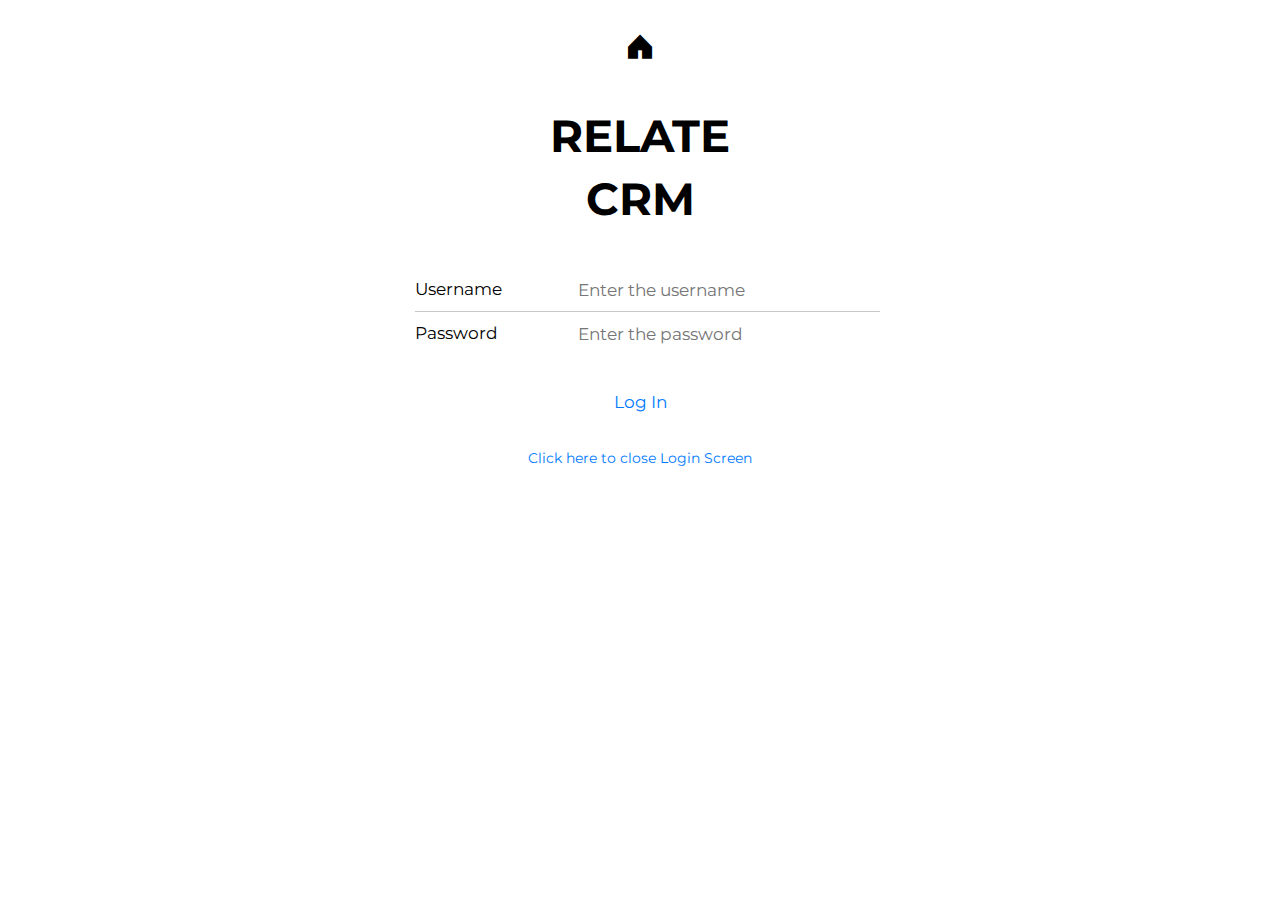
<file: index.html>
<!DOCTYPE html>
<html>
  <head>
    <!-- Required meta tags-->
    <meta charset="utf-8">
    <meta name="viewport" content="width=device-width, initial-scale=1, maximum-scale=1, minimum-scale=1, user-scalable=no, minimal-ui">
    <meta name="apple-mobile-web-app-capable" content="yes">
    <meta name="apple-mobile-web-app-status-bar-style" content="black">
    <!-- Your app title -->
    <title>CRM</title>
    <!-- Path to Framework7 iOS CSS theme styles-->
    <link rel="stylesheet" href="css/framework7.ios.min.css">
    <!-- Path to Framework7 iOS related color styles -->
    <link rel="stylesheet" href="css/framework7.ios.colors.min.css">
	<!-- Mostserrat Font     -->
    <link href="https://fonts.googleapis.com/css?family=Montserrat:100,200,300,400,500,600,700,800,900" rel="stylesheet">
    <!-- Path to your custom app styles-->
    <link rel="stylesheet" href="css/app.css">
  </head>
  <body>
    <!-- Status bar overlay for full screen mode (PhoneGap) -->
    <div class="statusbar-overlay"></div>
    <!-- Panels overlay-->
    <div class="panel-overlay"></div>
    <!-- Left panel with reveal effect-->
    <div class="panel panel-left panel-reveal">
      <div class="content-block">
        <p>Left panel content goes here</p>
      </div>
    </div>
    <!-- Views -->
    <div class="views">
      <!-- Your main view, should have "view-main" class -->
      <div class="view view-main">
        <!-- Top Navbar-->
        <div class="navbar">
          <div class="navbar-inner">
            <!-- We need cool sliding animation on title element, so we have additional "sliding" class -->
            <div class="center sliding">CRM</div>
            <div class="right">
              <!-- 
                Right link contains only icon - additional "icon-only" class
                Additional "open-panel" class tells app to open panel when we click on this link
              -->
              <a href="#" class="link icon-only open-panel"><i class="icon icon-bars"></i></a>
            </div>
          </div>
        </div>
        <!-- Pages container, because we use fixed-through navbar and toolbar, it has additional appropriate classes-->
        <div class="pages navbar-through toolbar-through">
          <!-- Page, "data-page" contains page name -->
          <div data-page="index" class="page">
            <!-- Scrollable page content -->
            <div class="page-content">
	            <div class="content-block">
              <p>Page content goes here</p>
              <!-- Link to another page -->
              <a href="about.html">About app</a>
	            </div>
            </div>
          </div>
        </div>
        <!-- Bottom Toolbar-->
        <div class="toolbar">
          <div class="toolbar-inner">
            <!-- Toolbar links -->
            <a href="#" class="link">Link 1</a>
            <a href="#" class="link">Link 2</a>
          </div>
        </div>
      </div>
    </div>
    
	<!-- login screen -->
	<div class = "login-screen modal-in">
         <div class = "view">
            <div class = "page">
               <div class = "page-content login-screen-content">
                  <div class = "login-screen-title">
	              		<i class="f7-icons">home_fill</i>
	              		<h2>RELATE<br />CRM</h2>
                  </div>
                  
                  <form>
                     <div class = "list-block">
                        <ul>
                           <li class = "item-content">
                              <div class = "item-inner">
                                 <div class = "item-title label">Username</div>
                                 <div class = "item-input">
                                    <input type = "text" name = "username" placeholder = "Enter the username">
                                 </div>
                              </div>
                           </li>
                           
                           <li class = "item-content">
                              <div class = "item-inner">
                                 <div class = "item-title label">Password</div>
                                 <div class = "item-input">
                                    <input type = "password" name = "password" placeholder = "Enter the password">
                                 </div>
                              </div>
                           </li>
                        </ul>
                     </div>
                     
                     <div class = "list-block">
                        <ul>
                           <li><a href = "#" class = "item-link list-button">Log In</a></li>
                        </ul>
                        
                        <div class = "list-block-label">
                           <p><a href = "#" class = "close-login-screen">Click here to close Login Screen</a></p>
                        </div>
                     </div>
                  </form>
                  
               </div>
            </div>
         </div>
      </div>
      
      
    <!-- Path to Framework7 Library JS-->
    <script type="text/javascript" src="js/framework7.min.js"></script>
    <!-- Path to your app js-->
    <script type="text/javascript" src="js/app.js"></script>
  </body>
</html>
</file>
<file: css/app.css>
/* =========
Your custom styles go here
 ========= */


@font-face {
  font-family: 'Framework7 Icons';
  font-style: normal;
  font-weight: 400;
  src: url("../fonts/Framework7Icons-Regular.eot");
  src: url("../fonts/Framework7Icons-Regular.woff2") format("woff2"),
       url("../fonts/Framework7Icons-Regular.woff") format("woff"),
       url("../fonts/Framework7Icons-Regular.ttf") format("truetype");
}

.f7-icons, .framework7-icons {
  font-family: 'Framework7 Icons';
  font-weight: normal;
  font-style: normal;
  font-size: 25px;
  line-height: 1;
  letter-spacing: normal;
  text-transform: none;
  display: inline-block;
  white-space: nowrap;
  word-wrap: normal;
  direction: ltr;
  -webkit-font-smoothing: antialiased;
  text-rendering: optimizeLegibility;
  -moz-osx-font-smoothing: grayscale;
  -webkit-font-feature-settings: "liga";
  -moz-font-feature-settings: "liga=1";
  -moz-font-feature-settings: "liga";
  font-feature-settings: "liga";
  text-align: center;
}

body, p{
	font-family: 'Montserrat', sans-serif;
}
</file>
<file: css/framework7.ios.min.css>
/**
 * Framework7 1.5.2
 * Full featured mobile HTML framework for building iOS & Android apps
 * 
 * http://framework7.io/
 * 
 * Copyright 2016, Vladimir Kharlampidi
 * The iDangero.us
 * http://www.idangero.us/
 * 
 * Licensed under MIT
 * 
 * Released on: December 17, 2016
 */
.framework7-root,body,html{position:relative;height:100%;width:100%;overflow-x:hidden}body{font-family:-apple-system,SF UI Text,Helvetica Neue,Helvetica,Arial,sans-serif;margin:0;padding:0;color:#000;font-size:14px;line-height:1.4;width:100%;-webkit-text-size-adjust:100%;background:#fff;overflow:hidden}.framework7-root{overflow:hidden}@media all and (width:1024px) and (height:691px) and (orientation:landscape){.framework7-root,body,html{height:671px}}@media all and (width:1024px) and (height:692px) and (orientation:landscape){.framework7-root,body,html{height:672px}}*{-webkit-tap-highlight-color:transparent;-webkit-touch-callout:none}a,input,select,textarea{outline:0}a{text-decoration:none;color:#007aff}p{margin:1em 0}.row{display:-webkit-box;display:-ms-flexbox;display:-webkit-flex;display:flex;-webkit-box-pack:justify;-ms-flex-pack:justify;-webkit-justify-content:space-between;justify-content:space-between;-webkit-box-lines:multiple;-moz-box-lines:multiple;-webkit-flex-wrap:wrap;-ms-flex-wrap:wrap;flex-wrap:wrap;-webkit-box-align:start;-ms-flex-align:start;-webkit-align-items:flex-start;align-items:flex-start}.row>[class*=col-]{box-sizing:border-box}.row .col-auto{width:100%}.row .col-100{width:100%;width:-webkit-calc((100% - 15px*0)/ 1);width:calc((100% - 15px*0)/ 1)}.row.no-gutter .col-100{width:100%}.row .col-95{width:95%;width:-webkit-calc((100% - 15px*.05263157894736836)/ 1.0526315789473684);width:calc((100% - 15px*.05263157894736836)/ 1.0526315789473684)}.row.no-gutter .col-95{width:95%}.row .col-90{width:90%;width:-webkit-calc((100% - 15px*.11111111111111116)/ 1.1111111111111112);width:calc((100% - 15px*.11111111111111116)/ 1.1111111111111112)}.row.no-gutter .col-90{width:90%}.row .col-85{width:85%;width:-webkit-calc((100% - 15px*.17647058823529416)/ 1.1764705882352942);width:calc((100% - 15px*.17647058823529416)/ 1.1764705882352942)}.row.no-gutter .col-85{width:85%}.row .col-80{width:80%;width:-webkit-calc((100% - 15px*.25)/ 1.25);width:calc((100% - 15px*.25)/ 1.25)}.row.no-gutter .col-80{width:80%}.row .col-75{width:75%;width:-webkit-calc((100% - 15px*.33333333333333326)/ 1.3333333333333333);width:calc((100% - 15px*.33333333333333326)/ 1.3333333333333333)}.row.no-gutter .col-75{width:75%}.row .col-70{width:70%;width:-webkit-calc((100% - 15px*.4285714285714286)/ 1.4285714285714286);width:calc((100% - 15px*.4285714285714286)/ 1.4285714285714286)}.row.no-gutter .col-70{width:70%}.row .col-66{width:66.66666666666666%;width:-webkit-calc((100% - 15px*.5000000000000002)/ 1.5000000000000002);width:calc((100% - 15px*.5000000000000002)/ 1.5000000000000002)}.row.no-gutter .col-66{width:66.66666666666666%}.row .col-65{width:65%;width:-webkit-calc((100% - 15px*.5384615384615385)/ 1.5384615384615385);width:calc((100% - 15px*.5384615384615385)/ 1.5384615384615385)}.row.no-gutter .col-65{width:65%}.row .col-60{width:60%;width:-webkit-calc((100% - 15px*.6666666666666667)/ 1.6666666666666667);width:calc((100% - 15px*.6666666666666667)/ 1.6666666666666667)}.row.no-gutter .col-60{width:60%}.row .col-55{width:55%;width:-webkit-calc((100% - 15px*.8181818181818181)/ 1.8181818181818181);width:calc((100% - 15px*.8181818181818181)/ 1.8181818181818181)}.row.no-gutter .col-55{width:55%}.row .col-50{width:50%;width:-webkit-calc((100% - 15px*1)/ 2);width:calc((100% - 15px*1)/ 2)}.row.no-gutter .col-50{width:50%}.row .col-45{width:45%;width:-webkit-calc((100% - 15px*1.2222222222222223)/ 2.2222222222222223);width:calc((100% - 15px*1.2222222222222223)/ 2.2222222222222223)}.row.no-gutter .col-45{width:45%}.row .col-40{width:40%;width:-webkit-calc((100% - 15px*1.5)/ 2.5);width:calc((100% - 15px*1.5)/ 2.5)}.row.no-gutter .col-40{width:40%}.row .col-35{width:35%;width:-webkit-calc((100% - 15px*1.8571428571428572)/ 2.857142857142857);width:calc((100% - 15px*1.8571428571428572)/ 2.857142857142857)}.row.no-gutter .col-35{width:35%}.row .col-33{width:33.333333333333336%;width:-webkit-calc((100% - 15px*2)/ 3);width:calc((100% - 15px*2)/ 3)}.row.no-gutter .col-33{width:33.333333333333336%}.row .col-30{width:30%;width:-webkit-calc((100% - 15px*2.3333333333333335)/ 3.3333333333333335);width:calc((100% - 15px*2.3333333333333335)/ 3.3333333333333335)}.row.no-gutter .col-30{width:30%}.row .col-25{width:25%;width:-webkit-calc((100% - 15px*3)/ 4);width:calc((100% - 15px*3)/ 4)}.row.no-gutter .col-25{width:25%}.row .col-20{width:20%;width:-webkit-calc((100% - 15px*4)/ 5);width:calc((100% - 15px*4)/ 5)}.row.no-gutter .col-20{width:20%}.row .col-15{width:15%;width:-webkit-calc((100% - 15px*5.666666666666667)/ 6.666666666666667);width:calc((100% - 15px*5.666666666666667)/ 6.666666666666667)}.row.no-gutter .col-15{width:15%}.row .col-10{width:10%;width:-webkit-calc((100% - 15px*9)/ 10);width:calc((100% - 15px*9)/ 10)}.row.no-gutter .col-10{width:10%}.row .col-5{width:5%;width:-webkit-calc((100% - 15px*19)/ 20);width:calc((100% - 15px*19)/ 20)}.row.no-gutter .col-5{width:5%}.row .col-auto:nth-last-child(1),.row .col-auto:nth-last-child(1)~.col-auto{width:100%;width:-webkit-calc((100% - 15px*0)/ 1);width:calc((100% - 15px*0)/ 1)}.row.no-gutter .col-auto:nth-last-child(1),.row.no-gutter .col-auto:nth-last-child(1)~.col-auto{width:100%}.row .col-auto:nth-last-child(2),.row .col-auto:nth-last-child(2)~.col-auto{width:50%;width:-webkit-calc((100% - 15px*1)/ 2);width:calc((100% - 15px*1)/ 2)}.row.no-gutter .col-auto:nth-last-child(2),.row.no-gutter .col-auto:nth-last-child(2)~.col-auto{width:50%}.row .col-auto:nth-last-child(3),.row .col-auto:nth-last-child(3)~.col-auto{width:33.33333333%;width:-webkit-calc((100% - 15px*2)/ 3);width:calc((100% - 15px*2)/ 3)}.row.no-gutter .col-auto:nth-last-child(3),.row.no-gutter .col-auto:nth-last-child(3)~.col-auto{width:33.33333333%}.row .col-auto:nth-last-child(4),.row .col-auto:nth-last-child(4)~.col-auto{width:25%;width:-webkit-calc((100% - 15px*3)/ 4);width:calc((100% - 15px*3)/ 4)}.row.no-gutter .col-auto:nth-last-child(4),.row.no-gutter .col-auto:nth-last-child(4)~.col-auto{width:25%}.row .col-auto:nth-last-child(5),.row .col-auto:nth-last-child(5)~.col-auto{width:20%;width:-webkit-calc((100% - 15px*4)/ 5);width:calc((100% - 15px*4)/ 5)}.row.no-gutter .col-auto:nth-last-child(5),.row.no-gutter .col-auto:nth-last-child(5)~.col-auto{width:20%}.row .col-auto:nth-last-child(6),.row .col-auto:nth-last-child(6)~.col-auto{width:16.66666667%;width:-webkit-calc((100% - 15px*5)/ 6);width:calc((100% - 15px*5)/ 6)}.row.no-gutter .col-auto:nth-last-child(6),.row.no-gutter .col-auto:nth-last-child(6)~.col-auto{width:16.66666667%}.row .col-auto:nth-last-child(7),.row .col-auto:nth-last-child(7)~.col-auto{width:14.28571429%;width:-webkit-calc((100% - 15px*6)/ 7);width:calc((100% - 15px*6)/ 7)}.row.no-gutter .col-auto:nth-last-child(7),.row.no-gutter .col-auto:nth-last-child(7)~.col-auto{width:14.28571429%}.row .col-auto:nth-last-child(8),.row .col-auto:nth-last-child(8)~.col-auto{width:12.5%;width:-webkit-calc((100% - 15px*7)/ 8);width:calc((100% - 15px*7)/ 8)}.row.no-gutter .col-auto:nth-last-child(8),.row.no-gutter .col-auto:nth-last-child(8)~.col-auto{width:12.5%}.row .col-auto:nth-last-child(9),.row .col-auto:nth-last-child(9)~.col-auto{width:11.11111111%;width:-webkit-calc((100% - 15px*8)/ 9);width:calc((100% - 15px*8)/ 9)}.row.no-gutter .col-auto:nth-last-child(9),.row.no-gutter .col-auto:nth-last-child(9)~.col-auto{width:11.11111111%}.row .col-auto:nth-last-child(10),.row .col-auto:nth-last-child(10)~.col-auto{width:10%;width:-webkit-calc((100% - 15px*9)/ 10);width:calc((100% - 15px*9)/ 10)}.row.no-gutter .col-auto:nth-last-child(10),.row.no-gutter .col-auto:nth-last-child(10)~.col-auto{width:10%}.row .col-auto:nth-last-child(11),.row .col-auto:nth-last-child(11)~.col-auto{width:9.09090909%;width:-webkit-calc((100% - 15px*10)/ 11);width:calc((100% - 15px*10)/ 11)}.row.no-gutter .col-auto:nth-last-child(11),.row.no-gutter .col-auto:nth-last-child(11)~.col-auto{width:9.09090909%}.row .col-auto:nth-last-child(12),.row .col-auto:nth-last-child(12)~.col-auto{width:8.33333333%;width:-webkit-calc((100% - 15px*11)/ 12);width:calc((100% - 15px*11)/ 12)}.row.no-gutter .col-auto:nth-last-child(12),.row.no-gutter .col-auto:nth-last-child(12)~.col-auto{width:8.33333333%}.row .col-auto:nth-last-child(13),.row .col-auto:nth-last-child(13)~.col-auto{width:7.69230769%;width:-webkit-calc((100% - 15px*12)/ 13);width:calc((100% - 15px*12)/ 13)}.row.no-gutter .col-auto:nth-last-child(13),.row.no-gutter .col-auto:nth-last-child(13)~.col-auto{width:7.69230769%}.row .col-auto:nth-last-child(14),.row .col-auto:nth-last-child(14)~.col-auto{width:7.14285714%;width:-webkit-calc((100% - 15px*13)/ 14);width:calc((100% - 15px*13)/ 14)}.row.no-gutter .col-auto:nth-last-child(14),.row.no-gutter .col-auto:nth-last-child(14)~.col-auto{width:7.14285714%}.row .col-auto:nth-last-child(15),.row .col-auto:nth-last-child(15)~.col-auto{width:6.66666667%;width:-webkit-calc((100% - 15px*14)/ 15);width:calc((100% - 15px*14)/ 15)}.row.no-gutter .col-auto:nth-last-child(15),.row.no-gutter .col-auto:nth-last-child(15)~.col-auto{width:6.66666667%}.row .col-auto:nth-last-child(16),.row .col-auto:nth-last-child(16)~.col-auto{width:6.25%;width:-webkit-calc((100% - 15px*15)/ 16);width:calc((100% - 15px*15)/ 16)}.row.no-gutter .col-auto:nth-last-child(16),.row.no-gutter .col-auto:nth-last-child(16)~.col-auto{width:6.25%}.row .col-auto:nth-last-child(17),.row .col-auto:nth-last-child(17)~.col-auto{width:5.88235294%;width:-webkit-calc((100% - 15px*16)/ 17);width:calc((100% - 15px*16)/ 17)}.row.no-gutter .col-auto:nth-last-child(17),.row.no-gutter .col-auto:nth-last-child(17)~.col-auto{width:5.88235294%}.row .col-auto:nth-last-child(18),.row .col-auto:nth-last-child(18)~.col-auto{width:5.55555556%;width:-webkit-calc((100% - 15px*17)/ 18);width:calc((100% - 15px*17)/ 18)}.row.no-gutter .col-auto:nth-last-child(18),.row.no-gutter .col-auto:nth-last-child(18)~.col-auto{width:5.55555556%}.row .col-auto:nth-last-child(19),.row .col-auto:nth-last-child(19)~.col-auto{width:5.26315789%;width:-webkit-calc((100% - 15px*18)/ 19);width:calc((100% - 15px*18)/ 19)}.row.no-gutter .col-auto:nth-last-child(19),.row.no-gutter .col-auto:nth-last-child(19)~.col-auto{width:5.26315789%}.row .col-auto:nth-last-child(20),.row .col-auto:nth-last-child(20)~.col-auto{width:5%;width:-webkit-calc((100% - 15px*19)/ 20);width:calc((100% - 15px*19)/ 20)}.row.no-gutter .col-auto:nth-last-child(20),.row.no-gutter .col-auto:nth-last-child(20)~.col-auto{width:5%}.row .col-auto:nth-last-child(21),.row .col-auto:nth-last-child(21)~.col-auto{width:4.76190476%;width:-webkit-calc((100% - 15px*20)/ 21);width:calc((100% - 15px*20)/ 21)}.row.no-gutter .col-auto:nth-last-child(21),.row.no-gutter .col-auto:nth-last-child(21)~.col-auto{width:4.76190476%}@media all and (min-width:768px){.row .tablet-100{width:100%;width:-webkit-calc((100% - 15px*0)/ 1);width:calc((100% - 15px*0)/ 1)}.row.no-gutter .tablet-100{width:100%}.row .tablet-95{width:95%;width:-webkit-calc((100% - 15px*.05263157894736836)/ 1.0526315789473684);width:calc((100% - 15px*.05263157894736836)/ 1.0526315789473684)}.row.no-gutter .tablet-95{width:95%}.row .tablet-90{width:90%;width:-webkit-calc((100% - 15px*.11111111111111116)/ 1.1111111111111112);width:calc((100% - 15px*.11111111111111116)/ 1.1111111111111112)}.row.no-gutter .tablet-90{width:90%}.row .tablet-85{width:85%;width:-webkit-calc((100% - 15px*.17647058823529416)/ 1.1764705882352942);width:calc((100% - 15px*.17647058823529416)/ 1.1764705882352942)}.row.no-gutter .tablet-85{width:85%}.row .tablet-80{width:80%;width:-webkit-calc((100% - 15px*.25)/ 1.25);width:calc((100% - 15px*.25)/ 1.25)}.row.no-gutter .tablet-80{width:80%}.row .tablet-75{width:75%;width:-webkit-calc((100% - 15px*.33333333333333326)/ 1.3333333333333333);width:calc((100% - 15px*.33333333333333326)/ 1.3333333333333333)}.row.no-gutter .tablet-75{width:75%}.row .tablet-70{width:70%;width:-webkit-calc((100% - 15px*.4285714285714286)/ 1.4285714285714286);width:calc((100% - 15px*.4285714285714286)/ 1.4285714285714286)}.row.no-gutter .tablet-70{width:70%}.row .tablet-66{width:66.66666666666666%;width:-webkit-calc((100% - 15px*.5000000000000002)/ 1.5000000000000002);width:calc((100% - 15px*.5000000000000002)/ 1.5000000000000002)}.row.no-gutter .tablet-66{width:66.66666666666666%}.row .tablet-65{width:65%;width:-webkit-calc((100% - 15px*.5384615384615385)/ 1.5384615384615385);width:calc((100% - 15px*.5384615384615385)/ 1.5384615384615385)}.row.no-gutter .tablet-65{width:65%}.row .tablet-60{width:60%;width:-webkit-calc((100% - 15px*.6666666666666667)/ 1.6666666666666667);width:calc((100% - 15px*.6666666666666667)/ 1.6666666666666667)}.row.no-gutter .tablet-60{width:60%}.row .tablet-55{width:55%;width:-webkit-calc((100% - 15px*.8181818181818181)/ 1.8181818181818181);width:calc((100% - 15px*.8181818181818181)/ 1.8181818181818181)}.row.no-gutter .tablet-55{width:55%}.row .tablet-50{width:50%;width:-webkit-calc((100% - 15px*1)/ 2);width:calc((100% - 15px*1)/ 2)}.row.no-gutter .tablet-50{width:50%}.row .tablet-45{width:45%;width:-webkit-calc((100% - 15px*1.2222222222222223)/ 2.2222222222222223);width:calc((100% - 15px*1.2222222222222223)/ 2.2222222222222223)}.row.no-gutter .tablet-45{width:45%}.row .tablet-40{width:40%;width:-webkit-calc((100% - 15px*1.5)/ 2.5);width:calc((100% - 15px*1.5)/ 2.5)}.row.no-gutter .tablet-40{width:40%}.row .tablet-35{width:35%;width:-webkit-calc((100% - 15px*1.8571428571428572)/ 2.857142857142857);width:calc((100% - 15px*1.8571428571428572)/ 2.857142857142857)}.row.no-gutter .tablet-35{width:35%}.row .tablet-33{width:33.333333333333336%;width:-webkit-calc((100% - 15px*2)/ 3);width:calc((100% - 15px*2)/ 3)}.row.no-gutter .tablet-33{width:33.333333333333336%}.row .tablet-30{width:30%;width:-webkit-calc((100% - 15px*2.3333333333333335)/ 3.3333333333333335);width:calc((100% - 15px*2.3333333333333335)/ 3.3333333333333335)}.row.no-gutter .tablet-30{width:30%}.row .tablet-25{width:25%;width:-webkit-calc((100% - 15px*3)/ 4);width:calc((100% - 15px*3)/ 4)}.row.no-gutter .tablet-25{width:25%}.row .tablet-20{width:20%;width:-webkit-calc((100% - 15px*4)/ 5);width:calc((100% - 15px*4)/ 5)}.row.no-gutter .tablet-20{width:20%}.row .tablet-15{width:15%;width:-webkit-calc((100% - 15px*5.666666666666667)/ 6.666666666666667);width:calc((100% - 15px*5.666666666666667)/ 6.666666666666667)}.row.no-gutter .tablet-15{width:15%}.row .tablet-10{width:10%;width:-webkit-calc((100% - 15px*9)/ 10);width:calc((100% - 15px*9)/ 10)}.row.no-gutter .tablet-10{width:10%}.row .tablet-5{width:5%;width:-webkit-calc((100% - 15px*19)/ 20);width:calc((100% - 15px*19)/ 20)}.row.no-gutter .tablet-5{width:5%}.row .tablet-auto:nth-last-child(1),.row .tablet-auto:nth-last-child(1)~.col-auto{width:100%;width:-webkit-calc((100% - 15px*0)/ 1);width:calc((100% - 15px*0)/ 1)}.row.no-gutter .tablet-auto:nth-last-child(1),.row.no-gutter .tablet-auto:nth-last-child(1)~.tablet-auto{width:100%}.row .tablet-auto:nth-last-child(2),.row .tablet-auto:nth-last-child(2)~.col-auto{width:50%;width:-webkit-calc((100% - 15px*1)/ 2);width:calc((100% - 15px*1)/ 2)}.row.no-gutter .tablet-auto:nth-last-child(2),.row.no-gutter .tablet-auto:nth-last-child(2)~.tablet-auto{width:50%}.row .tablet-auto:nth-last-child(3),.row .tablet-auto:nth-last-child(3)~.col-auto{width:33.33333333%;width:-webkit-calc((100% - 15px*2)/ 3);width:calc((100% - 15px*2)/ 3)}.row.no-gutter .tablet-auto:nth-last-child(3),.row.no-gutter .tablet-auto:nth-last-child(3)~.tablet-auto{width:33.33333333%}.row .tablet-auto:nth-last-child(4),.row .tablet-auto:nth-last-child(4)~.col-auto{width:25%;width:-webkit-calc((100% - 15px*3)/ 4);width:calc((100% - 15px*3)/ 4)}.row.no-gutter .tablet-auto:nth-last-child(4),.row.no-gutter .tablet-auto:nth-last-child(4)~.tablet-auto{width:25%}.row .tablet-auto:nth-last-child(5),.row .tablet-auto:nth-last-child(5)~.col-auto{width:20%;width:-webkit-calc((100% - 15px*4)/ 5);width:calc((100% - 15px*4)/ 5)}.row.no-gutter .tablet-auto:nth-last-child(5),.row.no-gutter .tablet-auto:nth-last-child(5)~.tablet-auto{width:20%}.row .tablet-auto:nth-last-child(6),.row .tablet-auto:nth-last-child(6)~.col-auto{width:16.66666667%;width:-webkit-calc((100% - 15px*5)/ 6);width:calc((100% - 15px*5)/ 6)}.row.no-gutter .tablet-auto:nth-last-child(6),.row.no-gutter .tablet-auto:nth-last-child(6)~.tablet-auto{width:16.66666667%}.row .tablet-auto:nth-last-child(7),.row .tablet-auto:nth-last-child(7)~.col-auto{width:14.28571429%;width:-webkit-calc((100% - 15px*6)/ 7);width:calc((100% - 15px*6)/ 7)}.row.no-gutter .tablet-auto:nth-last-child(7),.row.no-gutter .tablet-auto:nth-last-child(7)~.tablet-auto{width:14.28571429%}.row .tablet-auto:nth-last-child(8),.row .tablet-auto:nth-last-child(8)~.col-auto{width:12.5%;width:-webkit-calc((100% - 15px*7)/ 8);width:calc((100% - 15px*7)/ 8)}.row.no-gutter .tablet-auto:nth-last-child(8),.row.no-gutter .tablet-auto:nth-last-child(8)~.tablet-auto{width:12.5%}.row .tablet-auto:nth-last-child(9),.row .tablet-auto:nth-last-child(9)~.col-auto{width:11.11111111%;width:-webkit-calc((100% - 15px*8)/ 9);width:calc((100% - 15px*8)/ 9)}.row.no-gutter .tablet-auto:nth-last-child(9),.row.no-gutter .tablet-auto:nth-last-child(9)~.tablet-auto{width:11.11111111%}.row .tablet-auto:nth-last-child(10),.row .tablet-auto:nth-last-child(10)~.col-auto{width:10%;width:-webkit-calc((100% - 15px*9)/ 10);width:calc((100% - 15px*9)/ 10)}.row.no-gutter .tablet-auto:nth-last-child(10),.row.no-gutter .tablet-auto:nth-last-child(10)~.tablet-auto{width:10%}.row .tablet-auto:nth-last-child(11),.row .tablet-auto:nth-last-child(11)~.col-auto{width:9.09090909%;width:-webkit-calc((100% - 15px*10)/ 11);width:calc((100% - 15px*10)/ 11)}.row.no-gutter .tablet-auto:nth-last-child(11),.row.no-gutter .tablet-auto:nth-last-child(11)~.tablet-auto{width:9.09090909%}.row .tablet-auto:nth-last-child(12),.row .tablet-auto:nth-last-child(12)~.col-auto{width:8.33333333%;width:-webkit-calc((100% - 15px*11)/ 12);width:calc((100% - 15px*11)/ 12)}.row.no-gutter .tablet-auto:nth-last-child(12),.row.no-gutter .tablet-auto:nth-last-child(12)~.tablet-auto{width:8.33333333%}.row .tablet-auto:nth-last-child(13),.row .tablet-auto:nth-last-child(13)~.col-auto{width:7.69230769%;width:-webkit-calc((100% - 15px*12)/ 13);width:calc((100% - 15px*12)/ 13)}.row.no-gutter .tablet-auto:nth-last-child(13),.row.no-gutter .tablet-auto:nth-last-child(13)~.tablet-auto{width:7.69230769%}.row .tablet-auto:nth-last-child(14),.row .tablet-auto:nth-last-child(14)~.col-auto{width:7.14285714%;width:-webkit-calc((100% - 15px*13)/ 14);width:calc((100% - 15px*13)/ 14)}.row.no-gutter .tablet-auto:nth-last-child(14),.row.no-gutter .tablet-auto:nth-last-child(14)~.tablet-auto{width:7.14285714%}.row .tablet-auto:nth-last-child(15),.row .tablet-auto:nth-last-child(15)~.col-auto{width:6.66666667%;width:-webkit-calc((100% - 15px*14)/ 15);width:calc((100% - 15px*14)/ 15)}.row.no-gutter .tablet-auto:nth-last-child(15),.row.no-gutter .tablet-auto:nth-last-child(15)~.tablet-auto{width:6.66666667%}.row .tablet-auto:nth-last-child(16),.row .tablet-auto:nth-last-child(16)~.col-auto{width:6.25%;width:-webkit-calc((100% - 15px*15)/ 16);width:calc((100% - 15px*15)/ 16)}.row.no-gutter .tablet-auto:nth-last-child(16),.row.no-gutter .tablet-auto:nth-last-child(16)~.tablet-auto{width:6.25%}.row .tablet-auto:nth-last-child(17),.row .tablet-auto:nth-last-child(17)~.col-auto{width:5.88235294%;width:-webkit-calc((100% - 15px*16)/ 17);width:calc((100% - 15px*16)/ 17)}.row.no-gutter .tablet-auto:nth-last-child(17),.row.no-gutter .tablet-auto:nth-last-child(17)~.tablet-auto{width:5.88235294%}.row .tablet-auto:nth-last-child(18),.row .tablet-auto:nth-last-child(18)~.col-auto{width:5.55555556%;width:-webkit-calc((100% - 15px*17)/ 18);width:calc((100% - 15px*17)/ 18)}.row.no-gutter .tablet-auto:nth-last-child(18),.row.no-gutter .tablet-auto:nth-last-child(18)~.tablet-auto{width:5.55555556%}.row .tablet-auto:nth-last-child(19),.row .tablet-auto:nth-last-child(19)~.col-auto{width:5.26315789%;width:-webkit-calc((100% - 15px*18)/ 19);width:calc((100% - 15px*18)/ 19)}.row.no-gutter .tablet-auto:nth-last-child(19),.row.no-gutter .tablet-auto:nth-last-child(19)~.tablet-auto{width:5.26315789%}.row .tablet-auto:nth-last-child(20),.row .tablet-auto:nth-last-child(20)~.col-auto{width:5%;width:-webkit-calc((100% - 15px*19)/ 20);width:calc((100% - 15px*19)/ 20)}.row.no-gutter .tablet-auto:nth-last-child(20),.row.no-gutter .tablet-auto:nth-last-child(20)~.tablet-auto{width:5%}.row .tablet-auto:nth-last-child(21),.row .tablet-auto:nth-last-child(21)~.col-auto{width:4.76190476%;width:-webkit-calc((100% - 15px*20)/ 21);width:calc((100% - 15px*20)/ 21)}.row.no-gutter .tablet-auto:nth-last-child(21),.row.no-gutter .tablet-auto:nth-last-child(21)~.tablet-auto{width:4.76190476%}}.view,.views{position:relative;width:100%;height:100%;z-index:5000}.views{overflow:auto;-webkit-overflow-scrolling:touch}.view{overflow:hidden;box-sizing:border-box}.pages{position:relative;width:100%;height:100%;overflow:hidden;background:#000}.page{box-sizing:border-box;position:absolute;left:0;top:0;width:100%;height:100%;background:#efeff4;-webkit-transform:translate3d(0,0,0);transform:translate3d(0,0,0)}.page.cached{display:none}.page-on-left{opacity:.9;-webkit-transform:translate3d(-20%,0,0);transform:translate3d(-20%,0,0)}.page-on-center .swipeback-page-shadow{opacity:1}.page-on-right{-webkit-transform:translate3d(100%,0,0);transform:translate3d(100%,0,0)}.page-on-right .swipeback-page-shadow{opacity:0}.page-content{overflow:auto;-webkit-overflow-scrolling:touch;box-sizing:border-box;height:100%;position:relative;z-index:1}.swipeback-page-shadow{position:absolute;right:100%;top:0;width:16px;height:100%;background:-webkit-linear-gradient(left,rgba(0,0,0,0) 0,rgba(0,0,0,0) 10%,rgba(0,0,0,.01) 50%,rgba(0,0,0,.2) 100%);background:linear-gradient(to right,rgba(0,0,0,0) 0,rgba(0,0,0,0) 10%,rgba(0,0,0,.01) 50%,rgba(0,0,0,.2) 100%);z-index:-1;content:''}html.android .swipeback-page-shadow{display:none;-webkit-animation:none;animation:none}.page-transitioning,.page-transitioning .swipeback-page-shadow{-webkit-transition-duration:.4s;transition-duration:.4s}.page-from-center-to-right:before,.page-from-right-to-center:before{position:absolute;right:100%;top:0;width:16px;height:100%;background:-webkit-linear-gradient(left,rgba(0,0,0,0) 0,rgba(0,0,0,0) 10%,rgba(0,0,0,.01) 50%,rgba(0,0,0,.2) 100%);background:linear-gradient(to right,rgba(0,0,0,0) 0,rgba(0,0,0,0) 10%,rgba(0,0,0,.01) 50%,rgba(0,0,0,.2) 100%);z-index:-1;content:''}html.android .page-from-center-to-right:before,html.android .page-from-right-to-center:before{display:none;-webkit-animation:none;animation:none}.page-from-right-to-center{-webkit-animation:pageFromRightToCenter .4s forwards;animation:pageFromRightToCenter .4s forwards}.page-from-right-to-center:before{-webkit-animation:pageFromRightToCenterShadow .4s forwards;animation:pageFromRightToCenterShadow .4s forwards}.page-from-center-to-right{-webkit-animation:pageFromCenterToRight .4s forwards;animation:pageFromCenterToRight .4s forwards}.page-from-center-to-right:before{-webkit-animation:pageFromCenterToRightShadow .4s forwards;animation:pageFromCenterToRightShadow .4s forwards}@-webkit-keyframes pageFromRightToCenter{from{-webkit-transform:translate3d(100%,0,0)}to{-webkit-transform:translate3d(0,0,0)}}@keyframes pageFromRightToCenter{from{transform:translate3d(100%,0,0)}to{transform:translate3d(0,0,0)}}@-webkit-keyframes pageFromRightToCenterShadow{from{opacity:0}to{opacity:1}}@keyframes pageFromRightToCenterShadow{from{opacity:0}to{opacity:1}}@-webkit-keyframes pageFromCenterToRight{from{-webkit-transform:translate3d(0,0,0)}to{-webkit-transform:translate3d(100%,0,0)}}@keyframes pageFromCenterToRight{from{transform:translate3d(0,0,0)}to{transform:translate3d(100%,0,0)}}@-webkit-keyframes pageFromCenterToRightShadow{from{opacity:1}to{opacity:0}}@keyframes pageFromCenterToRightShadow{from{opacity:1}to{opacity:0}}.page-from-center-to-left{-webkit-animation:pageFromCenterToLeft .4s forwards;animation:pageFromCenterToLeft .4s forwards}.page-from-left-to-center{-webkit-animation:pageFromLeftToCenter .4s forwards;animation:pageFromLeftToCenter .4s forwards}@-webkit-keyframes pageFromCenterToLeft{from{opacity:1;-webkit-transform:translate3d(0,0,0)}to{opacity:.9;-webkit-transform:translate3d(-20%,0,0)}}@keyframes pageFromCenterToLeft{from{transform:translate3d(0,0,0)}to{opacity:.9;transform:translate3d(-20%,0,0)}}@-webkit-keyframes pageFromLeftToCenter{from{opacity:.9;-webkit-transform:translate3d(-20%,0,0)}to{opacity:1;-webkit-transform:translate3d(0,0,0)}}@keyframes pageFromLeftToCenter{from{transform:translate3d(-20%,0,0)}to{opacity:1;transform:translate3d(0,0,0)}}.navbar-inner,.toolbar-inner{position:absolute;left:0;top:0;width:100%;height:100%;padding:0 8px;box-sizing:border-box;display:-webkit-box;display:-ms-flexbox;display:-webkit-flex;display:flex;-webkit-box-pack:justify;-ms-flex-pack:justify;-webkit-justify-content:space-between;justify-content:space-between;-webkit-box-align:center;-ms-flex-align:center;-webkit-align-items:center;align-items:center}.navbar-inner.cached{display:none}.navbar,.toolbar{height:44px;width:100%;box-sizing:border-box;font-size:17px;position:relative;margin:0;z-index:500;-webkit-backface-visibility:hidden;backface-visibility:hidden}.navbar b,.toolbar b{font-weight:500}html.ios-gt-8 .navbar b,html.ios-gt-8 .toolbar b{font-weight:600}.navbar,.subnavbar,.toolbar{background:#f7f7f8}.navbar a.link,.subnavbar a.link,.toolbar a.link{line-height:44px;height:44px;text-decoration:none;position:relative;display:-webkit-box;display:-ms-flexbox;display:-webkit-flex;display:flex;-webkit-box-pack:start;-ms-flex-pack:start;-webkit-justify-content:flex-start;justify-content:flex-start;-webkit-box-align:center;-ms-flex-align:center;-webkit-align-items:center;align-items:center;-webkit-transition-duration:.3s;transition-duration:.3s;-webkit-transform:translateZ(0);transform:translateZ(0)}.navbar a.link.active-state,.subnavbar a.link.active-state,.toolbar a.link.active-state,html:not(.watch-active-state) .navbar a.link:active,html:not(.watch-active-state) .subnavbar a.link:active,html:not(.watch-active-state) .toolbar a.link:active{opacity:.3;-webkit-transition-duration:0s;transition-duration:0s}.navbar a.link i+i,.navbar a.link i+span,.navbar a.link span+i,.navbar a.link span+span,.subnavbar a.link i+i,.subnavbar a.link i+span,.subnavbar a.link span+i,.subnavbar a.link span+span,.toolbar a.link i+i,.toolbar a.link i+span,.toolbar a.link span+i,.toolbar a.link span+span{margin-left:7px}.navbar a.icon-only,.subnavbar a.icon-only,.toolbar a.icon-only{min-width:44px;display:-webkit-box;display:-ms-flexbox;display:-webkit-flex;display:flex;-webkit-box-pack:center;-ms-flex-pack:center;-webkit-justify-content:center;justify-content:center;-webkit-box-align:center;-ms-flex-align:center;-webkit-align-items:center;align-items:center;margin:0}.navbar i.icon,.subnavbar i.icon,.toolbar i.icon{display:block}.navbar{left:0;top:0}.navbar:after{content:'';position:absolute;left:0;bottom:0;right:auto;top:auto;height:1px;width:100%;background-color:#c4c4c4;display:block;z-index:15;-webkit-transform-origin:50% 100%;transform-origin:50% 100%}html.pixel-ratio-2 .navbar:after{-webkit-transform:scaleY(.5);transform:scaleY(.5)}html.pixel-ratio-3 .navbar:after{-webkit-transform:scaleY(.33);transform:scaleY(.33)}.navbar:after{backface-visibility:hidden}.navbar.no-border:after{display:none}.navbar .center{font-size:17px;font-weight:500;text-align:center;margin:0;position:relative;overflow:hidden;text-overflow:ellipsis;white-space:nowrap;line-height:44px;-webkit-flex-shrink:10;-ms-flex:0 10 auto;flex-shrink:10;display:-webkit-box;display:-ms-flexbox;display:-webkit-flex;display:flex;-webkit-box-align:center;-ms-flex-align:center;-webkit-align-items:center;align-items:center}html.ios-gt-8 .navbar .center{font-weight:600}.navbar .center .subtitle{color:#6d6d72;display:block;line-height:1;bottom:3px;font-size:10px;position:absolute;text-align:center;width:100%}.navbar .left,.navbar .right{-webkit-flex-shrink:0;-ms-flex:0 0 auto;flex-shrink:0;display:-webkit-box;display:-ms-flexbox;display:-webkit-flex;display:flex;-webkit-box-pack:start;-ms-flex-pack:start;-webkit-justify-content:flex-start;justify-content:flex-start;-webkit-box-align:center;-ms-flex-align:center;-webkit-align-items:center;align-items:center;-webkit-transform:translate3d(0,0,0);transform:translate3d(0,0,0)}.navbar .left a+a,.navbar .right a+a{margin-left:15px}.navbar .left{margin-right:10px}.navbar .right{margin-left:10px}.navbar .right:first-child{position:absolute;right:8px;height:100%}.popup .navbar{-webkit-transform:translate3d(0,0,0);transform:translate3d(0,0,0)}.subnavbar{height:44px;width:100%;position:absolute;left:0;top:100%;margin-top:-1px;z-index:20;box-sizing:border-box;padding:0 8px;display:-webkit-box;display:-ms-flexbox;display:-webkit-flex;display:flex;-webkit-box-pack:justify;-ms-flex-pack:justify;-webkit-justify-content:space-between;justify-content:space-between;-webkit-box-align:center;-ms-flex-align:center;-webkit-align-items:center;align-items:center}.subnavbar:after{content:'';position:absolute;left:0;bottom:0;right:auto;top:auto;height:1px;width:100%;background-color:#c4c4c4;display:block;z-index:15;-webkit-transform-origin:50% 100%;transform-origin:50% 100%}html.pixel-ratio-2 .subnavbar:after{-webkit-transform:scaleY(.5);transform:scaleY(.5)}html.pixel-ratio-3 .subnavbar:after{-webkit-transform:scaleY(.33);transform:scaleY(.33)}.subnavbar.no-border:after{display:none}.navbar.no-border .subnavbar{margin-top:0}.navbar-on-left .subnavbar,.navbar-on-right .subnavbar{pointer-events:none}.navbar .subnavbar,.page .subnavbar{position:absolute}.page>.subnavbar{top:0;margin-top:0}.subnavbar>.buttons-row{width:100%}.subnavbar .searchbar,.subnavbar.searchbar{position:absolute}.subnavbar .searchbar,.subnavbar.searchbar{position:absolute}.subnavbar .searchbar{left:0;top:0}.toolbar{left:0;bottom:0}.toolbar:before{content:'';position:absolute;left:0;top:0;bottom:auto;right:auto;height:1px;width:100%;background-color:#c4c4c4;display:block;z-index:15;-webkit-transform-origin:50% 0;transform-origin:50% 0}html.pixel-ratio-2 .toolbar:before{-webkit-transform:scaleY(.5);transform:scaleY(.5)}html.pixel-ratio-3 .toolbar:before{-webkit-transform:scaleY(.33);transform:scaleY(.33)}.toolbar.no-border:before{display:none}.toolbar a{-webkit-flex-shrink:1;-ms-flex:0 1 auto;flex-shrink:1;position:relative;white-space:nowrap;text-overflow:ellipsis;overflow:hidden}.tabbar{color:#929292;z-index:5001}.tabbar a{color:#929292}.tabbar a.active{color:#007aff}.tabbar a.link{line-height:1.4}.tabbar a.link,.tabbar a.tab-link{height:100%;width:100%;box-sizing:border-box;display:-webkit-box;display:-ms-flexbox;display:-webkit-flex;display:flex;-webkit-box-pack:center;-ms-flex-pack:center;-webkit-justify-content:center;justify-content:center;-webkit-box-align:center;-ms-flex-align:center;-webkit-align-items:center;align-items:center;overflow:visible;-webkit-box-flex:1;-ms-flex:1;-webkit-box-orient:vertical;-moz-box-orient:vertical;-ms-flex-direction:column;-webkit-flex-direction:column;flex-direction:column}.tabbar i.icon{height:30px}.tabbar-labels{height:50px}.tabbar-labels a.link,.tabbar-labels a.tab-link{padding-top:4px;padding-bottom:4px;height:100%;-webkit-box-pack:justify;-ms-flex-pack:justify;-webkit-justify-content:space-between;justify-content:space-between}.tabbar-labels a.link i+span,.tabbar-labels a.tab-link i+span{margin:0}.tabbar-labels span.tabbar-label{line-height:1;display:block;margin:0;letter-spacing:.01em;font-size:10px;position:relative;text-overflow:ellipsis;white-space:nowrap}.navbar input[type=text],.navbar input[type=password],.navbar input[type=search],.navbar input[type=email],.navbar input[type=tel],.navbar input[type=url],.subnavbar input[type=text],.subnavbar input[type=password],.subnavbar input[type=search],.subnavbar input[type=email],.subnavbar input[type=tel],.subnavbar input[type=url]{box-sizing:border-box;width:100%;height:28px;display:block;border:none;-webkit-appearance:none;-moz-appearance:none;-ms-appearance:none;appearance:none;border-radius:5px;font-family:inherit;color:#000;font-size:14px;font-weight:400;padding:0 8px;background-color:#fff}@media all and (min-width:768px){.tabbar .toolbar-inner{-webkit-box-pack:center;-ms-flex-pack:center;-webkit-justify-content:center;justify-content:center}.tabbar a.link,.tabbar a.tab-link{width:auto;min-width:105px}.tabbar-labels{height:56px}.tabbar-labels span.tabbar-label{font-size:14px}}.navbar-from-right-to-center .center,.navbar-from-right-to-center .fading,.navbar-from-right-to-center .left,.navbar-from-right-to-center .right,.navbar-from-right-to-center .subnavbar{-webkit-animation:navbarElementFadeIn .4s forwards;animation:navbarElementFadeIn .4s forwards}.navbar-from-right-to-center .sliding{opacity:1}.navbar-from-center-to-right .center,.navbar-from-center-to-right .fading,.navbar-from-center-to-right .left,.navbar-from-center-to-right .right,.navbar-from-center-to-right .subnavbar{-webkit-animation:navbarElementFadeOut .4s forwards;animation:navbarElementFadeOut .4s forwards}.navbar-from-center-to-right .sliding{opacity:0}.navbar-from-center-to-right .subnavbar.sliding{opacity:1}@-webkit-keyframes navbarElementFadeIn{from{opacity:0}to{opacity:1}}@keyframes navbarElementFadeIn{from{opacity:0}to{opacity:1}}.navbar-from-center-to-left .center,.navbar-from-center-to-left .fading,.navbar-from-center-to-left .left,.navbar-from-center-to-left .right,.navbar-from-center-to-left .subnavbar{-webkit-animation:navbarElementFadeOut .4s forwards;animation:navbarElementFadeOut .4s forwards}.navbar-from-center-to-left .sliding{opacity:0}.navbar-from-center-to-left .subnavbar.sliding{opacity:1}.navbar-from-left-to-center .center,.navbar-from-left-to-center .fading,.navbar-from-left-to-center .left,.navbar-from-left-to-center .right,.navbar-from-left-to-center .subnavbar{-webkit-animation:navbarElementFadeIn .4s forwards;animation:navbarElementFadeIn .4s forwards}.navbar-from-left-to-center .sliding{opacity:1}.navbar-on-left .center,.navbar-on-left .fading,.navbar-on-left .left,.navbar-on-left .right,.navbar-on-left .subnavbar{opacity:0}.navbar-on-left .sliding{opacity:0}.navbar-on-left .subnavbar.sliding{opacity:1;-webkit-transform:translate3d(-100%,0,0);transform:translate3d(-100%,0,0)}.navbar-on-right .center,.navbar-on-right .fading,.navbar-on-right .left,.navbar-on-right .right,.navbar-on-right .subnavbar{opacity:0}.navbar-on-right .sliding{opacity:0}.navbar-on-right .subnavbar.sliding{-webkit-transform:translate3d(100%,0,0);transform:translate3d(100%,0,0)}@-webkit-keyframes navbarElementFadeOut{from{opacity:1}to{opacity:0}}@keyframes navbarElementFadeOut{from{opacity:1}to{opacity:0}}.navbar-from-center-to-left .left.sliding .back.link .icon,.navbar-from-center-to-right .left.sliding .back.link .icon,.navbar-from-left-to-center .left.sliding .back.link .icon,.navbar-from-right-to-center .left.sliding .back.link .icon{-webkit-transition-duration:.4s;transition-duration:.4s}.navbar-from-center-to-left .sliding,.navbar-from-center-to-right .sliding,.navbar-from-left-to-center .sliding,.navbar-from-right-to-center .sliding{-webkit-transition-duration:.4s;transition-duration:.4s;-webkit-animation:none;animation:none}.page>.navbar,.page>.toolbar,.view>.navbar,.view>.toolbar,.views>.navbar,.views>.toolbar{position:absolute}.subnavbar~.page-content{padding-top:44px}.navbar-fixed .page-content,.navbar-through .page-content{padding-top:44px}.navbar-fixed .page-content.with-subnavbar,.navbar-fixed .subnavbar~.page-content,.navbar-fixed .with-subnavbar .page-content,.navbar-through .page-content.with-subnavbar,.navbar-through .subnavbar~.page-content,.navbar-through .with-subnavbar .page-content{padding-top:88px}.navbar-fixed .page .subnavbar,.navbar-fixed.page .subnavbar,.navbar-through .page .subnavbar,.navbar-through.page .subnavbar{top:44px}.tabbar-fixed .page-content,.tabbar-through .page-content,.toolbar-fixed .page-content,.toolbar-through .page-content{padding-bottom:44px}.tabbar-labels-fixed .page-content,.tabbar-labels-through .page-content{padding-bottom:50px}@media all and (min-width:768px){.tabbar-labels-fixed .page-content,.tabbar-labels-through .page-content{padding-bottom:56px}}.navbar.navbar-hiding{-webkit-transition-duration:.4s;transition-duration:.4s;-webkit-transform:translate3d(0,0,0);transform:translate3d(0,0,0)}.navbar.navbar-hiding~.page .list-group-title,.navbar.navbar-hiding~.page-content .list-group-title,.navbar.navbar-hiding~.pages .list-group-title{-webkit-transition-duration:.4s;transition-duration:.4s}.navbar.navbar-hiding~.page .subnavbar,.navbar.navbar-hiding~.page-content .subnavbar,.navbar.navbar-hiding~.pages .subnavbar{-webkit-transition-duration:.4s;transition-duration:.4s}.navbar.navbar-hidden{-webkit-transition-duration:.4s;transition-duration:.4s;-webkit-transform:translate3d(0,-100%,0);transform:translate3d(0,-100%,0)}.navbar.navbar-hidden~.page .list-group-title,.navbar.navbar-hidden~.page-content .list-group-title,.navbar.navbar-hidden~.pages .list-group-title{-webkit-transition-duration:.4s;transition-duration:.4s;top:-44px}.navbar.navbar-hidden~.page .subnavbar,.navbar.navbar-hidden~.page-content .subnavbar,.navbar.navbar-hidden~.pages .subnavbar{-webkit-transform:translate3d(0,-100%,0);transform:translate3d(0,-100%,0);-webkit-transition-duration:.4s;transition-duration:.4s}.page.no-navbar .page-content{padding-top:0}.page.no-navbar .page-content.with-subnavbar,.page.no-navbar.with-subnavbar .page-content,.with-subnavbar .page.no-navbar .page-content{padding-top:44px}.tabbar.tabbar-hiding,.tabbar.toolbar-hiding,.toolbar.tabbar-hiding,.toolbar.toolbar-hiding{-webkit-transition-duration:.4s;transition-duration:.4s;-webkit-transform:translate3d(0,0,0);transform:translate3d(0,0,0)}.tabbar.tabbar-hidden,.tabbar.toolbar-hidden,.toolbar.tabbar-hidden,.toolbar.toolbar-hidden{-webkit-transition-duration:.4s;transition-duration:.4s;-webkit-transform:translate3d(0,100%,0);transform:translate3d(0,100%,0)}.page.no-tabbar .page-content,.page.no-toolbar .page-content{padding-bottom:0}.searchbar{height:44px;width:100%;background:#c9c9ce;box-sizing:border-box;padding:0 8px;overflow:hidden;position:relative;display:-webkit-box;display:-ms-flexbox;display:-webkit-flex;display:flex;-webkit-box-align:center;-ms-flex-align:center;-webkit-align-items:center;align-items:center}.searchbar:after{content:'';position:absolute;left:0;bottom:0;right:auto;top:auto;height:1px;width:100%;background-color:#b4b4b4;display:block;z-index:15;-webkit-transform-origin:50% 100%;transform-origin:50% 100%}html.pixel-ratio-2 .searchbar:after{-webkit-transform:scaleY(.5);transform:scaleY(.5)}html.pixel-ratio-3 .searchbar:after{-webkit-transform:scaleY(.33);transform:scaleY(.33)}.searchbar .searchbar-input{width:100%;height:28px;position:relative;-webkit-flex-shrink:1;-ms-flex:0 1 auto;flex-shrink:1}.searchbar input[type=search]{box-sizing:border-box;width:100%;height:28px;display:block;border:none;-webkit-appearance:none;-moz-appearance:none;-ms-appearance:none;appearance:none;border-radius:5px;font-family:inherit;color:#000;font-size:14px;font-weight:400;padding:0 8px;background-color:#fff;padding:0 28px;height:100%;background-repeat:no-repeat;background-position:8px center;background-image:url("data:image/svg+xml;charset=utf-8,%3Csvg%20xmlns%3D'http%3A%2F%2Fwww.w3.org%2F2000%2Fsvg'%20viewBox%3D'0%200%2013%2013'%20enable-background%3D'new%200%200%2013%2013'%3E%3Cg%3E%3Cpath%20fill%3D'%23939398'%20d%3D'M5%2C1c2.2%2C0%2C4%2C1.8%2C4%2C4S7.2%2C9%2C5%2C9S1%2C7.2%2C1%2C5S2.8%2C1%2C5%2C1%20M5%2C0C2.2%2C0%2C0%2C2.2%2C0%2C5s2.2%2C5%2C5%2C5s5-2.2%2C5-5S7.8%2C0%2C5%2C0%20L5%2C0z'%2F%3E%3C%2Fg%3E%3Cline%20stroke%3D'%23939398'%20stroke-miterlimit%3D'10'%20x1%3D'12.6'%20y1%3D'12.6'%20x2%3D'8.2'%20y2%3D'8.2'%2F%3E%3C%2Fsvg%3E");-webkit-background-size:13px 13px;background-size:13px 13px}.searchbar input[type=search]::-webkit-input-placeholder{color:#939398;opacity:1}.searchbar input[type=search]::-webkit-search-cancel-button{-webkit-appearance:none}.searchbar .searchbar-clear{position:absolute;width:28px;height:28px;right:0;top:0;opacity:0;pointer-events:none;background-position:center;background-repeat:no-repeat;background-image:url("data:image/svg+xml;charset=utf-8,%3Csvg%20xmlns%3D'http%3A%2F%2Fwww.w3.org%2F2000%2Fsvg'%20viewBox%3D'0%200%2028%2028'%3E%3Ccircle%20cx%3D'14'%20cy%3D'14'%20r%3D'14'%20fill%3D'%238e8e93'%2F%3E%3Cline%20stroke%3D'%23ffffff'%20stroke-width%3D'2'%20stroke-miterlimit%3D'10'%20x1%3D'8'%20y1%3D'8'%20x2%3D'20'%20y2%3D'20'%2F%3E%3Cline%20fill%3D'none'%20stroke%3D'%23ffffff'%20stroke-width%3D'2'%20stroke-miterlimit%3D'10'%20x1%3D'20'%20y1%3D'8'%20x2%3D'8'%20y2%3D'20'%2F%3E%3C%2Fsvg%3E");-webkit-background-size:14px 14px;background-size:14px 14px;-webkit-transition-duration:.3s;transition-duration:.3s;cursor:pointer}.searchbar .searchbar-cancel{-webkit-transition-duration:.3s;transition-duration:.3s;-webkit-transform:translate3d(0,0,0);transform:translate3d(0,0,0);font-size:17px;cursor:pointer;opacity:0;-webkit-flex-shrink:0;-ms-flex:0 0 auto;flex-shrink:0;margin-left:0;pointer-events:none;display:none}.searchbar.searchbar-active .searchbar-cancel{margin-left:8px;opacity:1;pointer-events:auto}.searchbar.searchbar-active .searchbar-cancel.active-state,html:not(.watch-active-state) .searchbar.searchbar-active .searchbar-cancel:active{opacity:.3;-webkit-transition-duration:0s;transition-duration:0s}.searchbar.searchbar-not-empty .searchbar-clear{pointer-events:auto;opacity:1}.searchbar-overlay{position:absolute;left:0;top:0;width:100%;height:100%;z-index:100;opacity:0;pointer-events:none;background:rgba(0,0,0,.4);-webkit-transition-duration:.3s;transition-duration:.3s;-webkit-transform:translate3d(0,0,0);transform:translate3d(0,0,0)}.searchbar-overlay.searchbar-overlay-active{opacity:1;pointer-events:auto}.searchbar-not-found{display:none}.hidden-by-searchbar,.list-block .hidden-by-searchbar,.list-block li.hidden-by-searchbar{display:none}.page>.searchbar{position:absolute;width:100%;left:0;top:0;z-index:200}.page>.searchbar~.page-content{padding-top:44px}.navbar-fixed .page>.searchbar,.navbar-fixed>.searchbar,.navbar-through .page>.searchbar,.navbar-through>.searchbar{top:44px}.navbar-fixed .page>.searchbar~.page-content,.navbar-fixed>.searchbar~.page-content,.navbar-through .page>.searchbar~.page-content,.navbar-through>.searchbar~.page-content{padding-top:88px}.messagebar{-webkit-transform:translate3d(0,0,0);transform:translate3d(0,0,0);-webkit-transition-duration:0s;transition-duration:0s;background:#fff}.messagebar:before{display:none}.messagebar textarea{-webkit-appearance:none;-moz-appearance:none;-ms-appearance:none;appearance:none;-webkit-box-sizing:border-box;-moz-box-sizing:border-box;box-sizing:border-box;border:1px solid #c8c8cd;background:#fff;border-radius:17px;box-shadow:none;display:block;padding:6px 15px;margin:0;width:100%;height:34px;color:#000;font-size:17px;line-height:20px;font-family:inherit;resize:none;-webkit-flex-shrink:1;-ms-flex:0 1 auto;flex-shrink:1}.messagebar .link{-ms-flex-item-align:flex-end;-webkit-align-self:flex-end;align-self:flex-end}.messagebar .link.icon-only:first-child{margin-left:-6px}.messagebar .link:not(.icon-only)+textarea{margin-left:8px}.messagebar textarea+.link{margin-left:8px}.messagebar .link{-webkit-flex-shrink:0;-ms-flex:0 0 auto;flex-shrink:0}.messagebar~.page-content{padding-bottom:44px}.page.no-toolbar .messagebar~.page-content{padding-bottom:44px}.hidden-toolbar .messagebar{-webkit-transform:translate3d(0,0,0);transform:translate3d(0,0,0);-webkit-transition-duration:0s;transition-duration:0s}i.icon{display:inline-block;vertical-align:middle;background-size:100% auto;background-position:center;background-repeat:no-repeat;font-style:normal;position:relative}i.icon.icon-back{width:12px;height:20px;background-image:url("data:image/svg+xml;charset=utf-8,%3Csvg%20xmlns%3D'http%3A%2F%2Fwww.w3.org%2F2000%2Fsvg'%20viewBox%3D'0%200%2012%2020'%3E%3Cpath%20d%3D'M10%2C0l2%2C2l-8%2C8l8%2C8l-2%2C2L0%2C10L10%2C0z'%20fill%3D'%23007aff'%2F%3E%3C%2Fsvg%3E")}i.icon.icon-forward{width:12px;height:20px;background-image:url("data:image/svg+xml;charset=utf-8,%3Csvg%20xmlns%3D'http%3A%2F%2Fwww.w3.org%2F2000%2Fsvg'%20viewBox%3D'0%200%2012%2020'%3E%3Cpath%20d%3D'M2%2C20l-2-2l8-8L0%2C2l2-2l10%2C10L2%2C20z'%20fill%3D'%23007aff'%2F%3E%3C%2Fsvg%3E")}i.icon.icon-bars{width:21px;height:14px;background-image:url("data:image/svg+xml;charset=utf-8,%3Csvg%20xmlns%3D'http%3A%2F%2Fwww.w3.org%2F2000%2Fsvg'%20viewBox%3D'0%200%2021%2014'%3E%3Cpath%20fill%3D'%23007aff'%20d%3D'M0%2C0h2v2H0V0z%20M4%2C0h17v1H4V0z%20M0%2C6h2v2H0V6z%20M4%2C6h17v1H4V6z%20M0%2C12h2v2H0V12z%20M4%2C12h17v1H4V12z'%2F%3E%3C%2Fsvg%3E")}@media (-webkit-min-device-pixel-ratio:2),(min-resolution:2ddpx){i.icon.icon-bars{background-image:url("data:image/svg+xml;charset=utf-8,%3Csvg%20xmlns%3D'http%3A%2F%2Fwww.w3.org%2F2000%2Fsvg'%20viewBox%3D'0%200%2042%2026'%3E%3Cpath%20fill%3D'%23007aff'%20d%3D'M0%2C0h4v4H0V0z%20M8%2C1h34v2H8V1z%20M0%2C11h4v4H0V11z%20M8%2C12h34v2H8V12z%20M0%2C22h4v4H0V22z%20M8%2C23h34v2H8V23z'%2F%3E%3C%2Fsvg%3E");height:13px}}i.icon.icon-camera{width:25px;height:20px;background-image:url("data:image/svg+xml;charset=utf-8,%3Csvg%20xmlns%3D'http%3A%2F%2Fwww.w3.org%2F2000%2Fsvg'%20x%3D'0px'%20y%3D'0px'%20viewBox%3D'0%200%2025%2020'%3E%3Cpath%20fill%3D'%238C8D92'%20d%3D'M13.3%2C5.5c-2.7%2C0-5%2C2.2-5%2C5s2.2%2C5%2C5%2C5c2.7%2C0%2C5-2.2%2C5-5S16%2C5.5%2C13.3%2C5.5z'%2F%3E%3Cpath%20fill%3D'%238C8D92'%20d%3D'M22.8%2C1.8h-3.3c-0.2-1.3-1-1.8-2-1.8H8.1c-1%2C0-1.8%2C0.4-2%2C1.8H2.8C1.4%2C1.8%2C0%2C2.8%2C0%2C4.2v12.6%20c0%2C1.4%2C1.4%2C2.5%2C2.8%2C2.5h20c1.4%2C0%2C2.2-1.1%2C2.2-2.5V4.2C25%2C2.8%2C24.2%2C1.8%2C22.8%2C1.8z%20M3.5%2C6.4C2.6%2C6.4%2C2%2C5.8%2C2%2C5c0-0.8%2C0.7-1.5%2C1.5-1.5%20S5%2C4.1%2C5%2C5C5%2C5.8%2C4.3%2C6.4%2C3.5%2C6.4z%20M13.3%2C16.8c-3.5%2C0-6.3-2.7-6.3-6.2c0-3.3%2C2.5-6.2%2C5.7-6.2h1.2c3.2%2C0%2C5.7%2C2.9%2C5.7%2C6.2%20C19.6%2C14.1%2C16.7%2C16.8%2C13.3%2C16.8z'%2F%3E%3C%2Fsvg%3E")}i.icon.icon-f7{width:29px;height:29px;background-image:url(../img/i-f7-ios.png);border-radius:6px}i.icon.icon-next,i.icon.icon-prev{width:15px;height:15px}i.icon.icon-next{background-image:url("data:image/svg+xml;charset=utf-8,%3Csvg%20xmlns%3D'http%3A%2F%2Fwww.w3.org%2F2000%2Fsvg'%20viewBox%3D'0%200%2015%2015'%3E%3Cg%3E%3Cpath%20fill%3D'%23007aff'%20d%3D'M1%2C1.6l11.8%2C5.8L1%2C13.4V1.6%20M0%2C0v15l15-7.6L0%2C0L0%2C0z'%2F%3E%3C%2Fg%3E%3C%2Fsvg%3E")}i.icon.icon-prev{background-image:url("data:image/svg+xml;charset=utf-8,%3Csvg%20xmlns%3D'http%3A%2F%2Fwww.w3.org%2F2000%2Fsvg'%20viewBox%3D'0%200%2015%2015'%3E%3Cg%3E%3Cpath%20fill%3D'%23007aff'%20d%3D'M14%2C1.6v11.8L2.2%2C7.6L14%2C1.6%20M15%2C0L0%2C7.6L15%2C15V0L15%2C0z'%2F%3E%3C%2Fg%3E%3C%2Fsvg%3E")}i.icon.icon-plus{width:25px;height:25px;font-size:31px;line-height:20px;text-align:center;font-weight:100}.navbar .f7-icons,.navbar .framework7-icons,.toolbar .f7-icons,.toolbar .framework7-icons{font-size:22px}.tabbar .f7-icons,.tabbar .framework7-icons,.tabbar-labels .f7-icons,.tabbar-labels .framework7-icons{font-size:25px}.badge{font-size:13px;display:inline-block;color:#fff;background:#8e8e93;border-radius:20px;padding:0 6px;height:20px;line-height:20px;box-sizing:border-box;text-align:center}.item-after .badge{min-width:20px}.f7-icons .badge,.framework7-icons .badge,.icon .badge{position:absolute;left:100%;margin-left:-10px;top:-2px;font-size:10px;line-height:16px;height:16px;border-radius:16px;padding:0 4px;min-width:16px;font-family:-apple-system,SF UI Text,Helvetica Neue,Helvetica,Arial,sans-serif}.chip{font-size:14px;font-weight:400;color:#fff;background:rgba(0,0,0,.37);display:inline-block;height:23px;line-height:23px;border-radius:5px;padding:0 6px;box-sizing:border-box;vertical-align:middle;display:-webkit-inline-box;display:-ms-inline-flexbox;display:-webkit-inline-flex;display:inline-flex;-webkit-box-align:center;-ms-flex-align:center;-webkit-align-items:center;align-items:center;margin:2px 0}.chip-media{width:16px;height:16px;vertical-align:middle;border-radius:50%;text-align:center;line-height:16px;color:#fff;font-size:12px;box-sizing:border-box;-webkit-flex-shrink:0;-ms-flex:0 0 auto;flex-shrink:0;display:-webkit-box;display:-ms-flexbox;display:-webkit-flex;display:flex;-webkit-box-align:center;-ms-flex-align:center;-webkit-align-items:center;align-items:center;-webkit-box-pack:center;-ms-flex-pack:center;-webkit-justify-content:center;justify-content:center}.chip-media img{max-width:100%;max-height:100%;width:auto;height:auto;border-radius:50%;display:block}.chip-media+.chip-label{margin-left:4px}.chip-media i.icon{font-size:16px;height:16px}.chip-label{white-space:nowrap;overflow:hidden;text-overflow:ellipsis;position:relative;-webkit-flex-shrink:1;-ms-flex:0 1 auto;flex-shrink:1;min-width:0}.chip-delete{margin-right:-6px;width:23px;height:23px;text-align:center;line-height:23px;cursor:pointer;-webkit-flex-shrink:0;-ms-flex:0 0 auto;flex-shrink:0;background-image:url("data:image/svg+xml;charset=utf-8,%3Csvg%20xmlns%3D'http%3A%2F%2Fwww.w3.org%2F2000%2Fsvg'%20viewBox%3D'0%200%2028%2028'%3E%3Ccircle%20cx%3D'14'%20cy%3D'14'%20r%3D'14'%20fill%3D'%23fff'%2F%3E%3Cline%20stroke%3D'%23000'%20stroke-width%3D'2'%20stroke-miterlimit%3D'10'%20x1%3D'8'%20y1%3D'8'%20x2%3D'20'%20y2%3D'20'%2F%3E%3Cline%20fill%3D'none'%20stroke%3D'%23000'%20stroke-width%3D'2'%20stroke-miterlimit%3D'10'%20x1%3D'20'%20y1%3D'8'%20x2%3D'8'%20y2%3D'20'%2F%3E%3C%2Fsvg%3E");background-repeat:no-repeat;background-position:center;-webkit-background-size:13px 13px;background-size:13px 13px;opacity:.7}.chip-delete.active-state,html:not(.watch-active-state) .chip-delete:active{opacity:1}.content-block{margin:35px 0;padding:0 15px;color:#6d6d72;box-sizing:border-box}.content-block.no-hairlines .content-block-inner:before,.content-block.no-hairlines ul:before,.content-block.no-hairlines:before{display:none}.content-block.no-hairlines .content-block-inner:after,.content-block.no-hairlines ul:after,.content-block.no-hairlines:after{display:none}.content-block-title{position:relative;overflow:hidden;margin:0;white-space:nowrap;text-overflow:ellipsis;font-size:14px;text-transform:uppercase;line-height:1;color:#6d6d72;margin:35px 15px 10px}.content-block-title+.card,.content-block-title+.content-block,.content-block-title+.list-block,.content-block-title+.timeline{margin-top:10px}.content-block-inner{background:#fff;padding:10px 15px;margin-left:-15px;width:100%;position:relative;color:#000}.content-block-inner:before{content:'';position:absolute;left:0;top:0;bottom:auto;right:auto;height:1px;width:100%;background-color:#c8c7cc;display:block;z-index:15;-webkit-transform-origin:50% 0;transform-origin:50% 0}html.pixel-ratio-2 .content-block-inner:before{-webkit-transform:scaleY(.5);transform:scaleY(.5)}html.pixel-ratio-3 .content-block-inner:before{-webkit-transform:scaleY(.33);transform:scaleY(.33)}.content-block-inner:after{content:'';position:absolute;left:0;bottom:0;right:auto;top:auto;height:1px;width:100%;background-color:#c8c7cc;display:block;z-index:15;-webkit-transform-origin:50% 100%;transform-origin:50% 100%}html.pixel-ratio-2 .content-block-inner:after{-webkit-transform:scaleY(.5);transform:scaleY(.5)}html.pixel-ratio-3 .content-block-inner:after{-webkit-transform:scaleY(.33);transform:scaleY(.33)}.content-block.inset{margin-left:15px;margin-right:15px;border-radius:7px}.content-block.inset .content-block-inner{border-radius:7px}.content-block.inset .content-block-inner:before{display:none}.content-block.inset .content-block-inner:after{display:none}@media all and (min-width:768px){.content-block.tablet-inset{margin-left:15px;margin-right:15px;border-radius:7px}.content-block.tablet-inset .content-block-inner{border-radius:7px}.content-block.tablet-inset .content-block-inner:before{display:none}.content-block.tablet-inset .content-block-inner:after{display:none}}.list-block{margin:35px 0;font-size:17px}.list-block ul{background:#fff;list-style:none;padding:0;margin:0;position:relative}.list-block ul:before{content:'';position:absolute;left:0;top:0;bottom:auto;right:auto;height:1px;width:100%;background-color:#c8c7cc;display:block;z-index:15;-webkit-transform-origin:50% 0;transform-origin:50% 0}html.pixel-ratio-2 .list-block ul:before{-webkit-transform:scaleY(.5);transform:scaleY(.5)}html.pixel-ratio-3 .list-block ul:before{-webkit-transform:scaleY(.33);transform:scaleY(.33)}.list-block ul:after{content:'';position:absolute;left:0;bottom:0;right:auto;top:auto;height:1px;width:100%;background-color:#c8c7cc;display:block;z-index:15;-webkit-transform-origin:50% 100%;transform-origin:50% 100%}html.pixel-ratio-2 .list-block ul:after{-webkit-transform:scaleY(.5);transform:scaleY(.5)}html.pixel-ratio-3 .list-block ul:after{-webkit-transform:scaleY(.33);transform:scaleY(.33)}.list-block ul ul{padding-left:45px}.list-block ul ul:before{display:none}.list-block ul ul:after{display:none}.list-block .align-top,.list-block .align-top .item-content,.list-block .align-top .item-inner{-webkit-box-align:start;-ms-flex-align:start;-webkit-align-items:flex-start;align-items:flex-start}.list-block.inset{margin-left:15px;margin-right:15px;border-radius:7px}.list-block.inset .content-block-title{margin-left:0;margin-right:0}.list-block.inset ul{border-radius:7px}.list-block.inset ul:before{display:none}.list-block.inset ul:after{display:none}.list-block.inset li:first-child>a{border-radius:7px 7px 0 0}.list-block.inset li:last-child>a{border-radius:0 0 7px 7px}.list-block.inset li:first-child:last-child>a{border-radius:7px}@media all and (min-width:768px){.list-block.tablet-inset{margin-left:15px;margin-right:15px;border-radius:7px}.list-block.tablet-inset .content-block-title{margin-left:0;margin-right:0}.list-block.tablet-inset ul{border-radius:7px}.list-block.tablet-inset ul:before{display:none}.list-block.tablet-inset ul:after{display:none}.list-block.tablet-inset li:first-child>a{border-radius:7px 7px 0 0}.list-block.tablet-inset li:last-child>a{border-radius:0 0 7px 7px}.list-block.tablet-inset li:first-child:last-child>a{border-radius:7px}.list-block.tablet-inset .content-block-title{margin-left:0;margin-right:0}.list-block.tablet-inset ul{border-radius:7px}.list-block.tablet-inset ul:before{display:none}.list-block.tablet-inset ul:after{display:none}.list-block.tablet-inset li:first-child>a{border-radius:7px 7px 0 0}.list-block.tablet-inset li:last-child>a{border-radius:0 0 7px 7px}.list-block.tablet-inset li:first-child:last-child>a{border-radius:7px}}.list-block li{box-sizing:border-box;position:relative}.list-block .item-media{display:-webkit-box;display:-ms-flexbox;display:-webkit-flex;display:flex;-webkit-flex-shrink:0;-ms-flex:0 0 auto;flex-shrink:0;-webkit-box-lines:single;-moz-box-lines:single;-webkit-flex-wrap:nowrap;-ms-flex-wrap:none;-ms-flex-wrap:nowrap;flex-wrap:nowrap;box-sizing:border-box;-webkit-box-align:center;-ms-flex-align:center;-webkit-align-items:center;align-items:center;padding-top:7px;padding-bottom:8px}.list-block .item-media i+i{margin-left:5px}.list-block .item-media i+img{margin-left:5px}.list-block .item-media+.item-inner{margin-left:15px}.list-block .item-inner{padding-right:15px;position:relative;width:100%;padding-top:8px;padding-bottom:7px;min-height:44px;box-sizing:border-box;display:-webkit-box;display:-ms-flexbox;display:-webkit-flex;display:flex;-webkit-box-flex:1;-ms-flex:1;overflow:hidden;-webkit-box-pack:justify;-ms-flex-pack:justify;-webkit-justify-content:space-between;justify-content:space-between;-webkit-box-align:center;-ms-flex-align:center;-webkit-align-items:center;align-items:center;-ms-flex-item-align:stretch;-webkit-align-self:stretch;align-self:stretch}.list-block .item-inner:after{content:'';position:absolute;left:0;bottom:0;right:auto;top:auto;height:1px;width:100%;background-color:#c8c7cc;display:block;z-index:15;-webkit-transform-origin:50% 100%;transform-origin:50% 100%}html.pixel-ratio-2 .list-block .item-inner:after{-webkit-transform:scaleY(.5);transform:scaleY(.5)}html.pixel-ratio-3 .list-block .item-inner:after{-webkit-transform:scaleY(.33);transform:scaleY(.33)}.list-block .item-title{-webkit-flex-shrink:1;-ms-flex:0 1 auto;flex-shrink:1;min-width:0;white-space:nowrap;position:relative;overflow:hidden;text-overflow:ellipsis;max-width:100%}.list-block .item-after{white-space:nowrap;color:#8e8e93;-webkit-flex-shrink:0;-ms-flex:0 0 auto;flex-shrink:0;margin-left:5px;display:-webkit-box;display:-ms-flexbox;display:-webkit-flex;display:flex;max-height:28px}.list-block .autocomplete-opener .item-after,.list-block .smart-select .item-after{max-width:70%;overflow:hidden;text-overflow:ellipsis;position:relative;display:block}.list-block .item-link{-webkit-transition-duration:.3s;transition-duration:.3s;display:block;color:inherit}.list-block .item-link .item-inner{padding-right:35px;background-image:url("data:image/svg+xml;charset=utf-8,%3Csvg%20viewBox%3D'0%200%2060%20120'%20xmlns%3D'http%3A%2F%2Fwww.w3.org%2F2000%2Fsvg'%3E%3Cpath%20d%3D'm60%2061.5-38.25%2038.25-9.75-9.75%2029.25-28.5-29.25-28.5%209.75-9.75z'%20fill%3D'%23c7c7cc'%2F%3E%3C%2Fsvg%3E");background-size:10px 20px;background-repeat:no-repeat;background-position:95% center;background-position:-webkit-calc(100% - 15px) center;background-position:calc(100% - 15px) center}.list-block .item-link.active-state,html:not(.watch-active-state) .list-block .item-link:active{-webkit-transition-duration:0s;transition-duration:0s;background-color:#d9d9d9}.list-block .item-link.active-state .item-inner:after,html:not(.watch-active-state) .list-block .item-link:active .item-inner:after{background-color:transparent}.list-block .item-link.list-button{padding:0 15px;text-align:center;color:#007aff;display:block;line-height:43px}.list-block .item-link.list-button:after{content:'';position:absolute;left:0;bottom:0;right:auto;top:auto;height:1px;width:100%;background-color:#c8c7cc;display:block;z-index:15;-webkit-transform-origin:50% 100%;transform-origin:50% 100%}html.pixel-ratio-2 .list-block .item-link.list-button:after{-webkit-transform:scaleY(.5);transform:scaleY(.5)}html.pixel-ratio-3 .list-block .item-link.list-button:after{-webkit-transform:scaleY(.33);transform:scaleY(.33)}.list-block .item-content{box-sizing:border-box;padding-left:15px;min-height:44px;display:-webkit-box;display:-ms-flexbox;display:-webkit-flex;display:flex;-webkit-box-pack:justify;-ms-flex-pack:justify;-webkit-justify-content:space-between;justify-content:space-between;-webkit-box-align:center;-ms-flex-align:center;-webkit-align-items:center;align-items:center}.list-block .list-block-label{margin:10px 0 35px;padding:0 15px;font-size:14px;color:#8f8f94}.list-block .swipeout{overflow:hidden;-webkit-transform-style:preserve-3d;transform-style:preserve-3d}.list-block .swipeout.deleting{-webkit-transition-duration:.3s;transition-duration:.3s}.list-block .swipeout.deleting .swipeout-content{-webkit-transform:translateX(-100%);transform:translateX(-100%)}.list-block .swipeout.transitioning .swipeout-actions-left a,.list-block .swipeout.transitioning .swipeout-actions-right a,.list-block .swipeout.transitioning .swipeout-content,.list-block .swipeout.transitioning .swipeout-overswipe{-webkit-transition:.3s;transition:.3s}.list-block .swipeout-content{position:relative;z-index:10}.list-block .swipeout-overswipe{-webkit-transition:.2s left;transition:.2s left}.list-block .swipeout-actions-left,.list-block .swipeout-actions-right{position:absolute;top:0;height:100%;display:-webkit-box;display:-ms-flexbox;display:-webkit-flex;display:flex}.list-block .swipeout-actions-left a,.list-block .swipeout-actions-right a{padding:0 30px;color:#fff;background:#c7c7cc;display:-webkit-box;display:-ms-flexbox;display:-webkit-flex;display:flex;-webkit-box-align:center;-ms-flex-align:center;-webkit-align-items:center;align-items:center;position:relative;left:0}.list-block .swipeout-actions-left a:after,.list-block .swipeout-actions-right a:after{content:'';position:absolute;top:0;width:600%;height:100%;background:inherit;z-index:-1}.list-block .swipeout-actions-left a.swipeout-delete,.list-block .swipeout-actions-right a.swipeout-delete{background:#ff3b30}.list-block .swipeout-actions-right{right:0;-webkit-transform:translateX(100%);transform:translateX(100%)}.list-block .swipeout-actions-right a:after{left:100%;margin-left:-1px}.list-block .swipeout-actions-left{left:0;-webkit-transform:translateX(-100%);transform:translateX(-100%)}.list-block .swipeout-actions-left a:after{right:100%;margin-right:-1px}.list-block .item-subtitle{font-size:15px;position:relative;overflow:hidden;white-space:nowrap;max-width:100%;text-overflow:ellipsis}.list-block .item-text{font-size:15px;color:#8e8e93;line-height:21px;position:relative;overflow:hidden;height:42px;text-overflow:ellipsis;-webkit-line-clamp:2;-webkit-box-orient:vertical;display:-webkit-box}.list-block li.media-item .item-title,.list-block.media-list .item-title{font-weight:500}html.ios-gt-8 .list-block li.media-item .item-title,html.ios-gt-8 .list-block.media-list .item-title{font-weight:600}.list-block li.media-item .item-inner,.list-block.media-list .item-inner{display:block;padding-top:10px;padding-bottom:9px;-ms-flex-item-align:stretch;-webkit-align-self:stretch;align-self:stretch}.list-block li.media-item .item-link .item-inner,.list-block.media-list .item-link .item-inner{background:0 0;padding-right:15px}.list-block li.media-item .item-link .item-title-row,.list-block.media-list .item-link .item-title-row{padding-right:20px;background:no-repeat right center;background-image:url("data:image/svg+xml;charset=utf-8,%3Csvg%20viewBox%3D'0%200%2060%20120'%20xmlns%3D'http%3A%2F%2Fwww.w3.org%2F2000%2Fsvg'%3E%3Cpath%20d%3D'm60%2061.5-38.25%2038.25-9.75-9.75%2029.25-28.5-29.25-28.5%209.75-9.75z'%20fill%3D'%23c7c7cc'%2F%3E%3C%2Fsvg%3E");background-size:10px 20px}.list-block li.media-item .item-media,.list-block.media-list .item-media{padding-top:9px;padding-bottom:10px}.list-block li.media-item .item-media img,.list-block.media-list .item-media img{display:block}.list-block li.media-item .item-title-row,.list-block.media-list .item-title-row{display:-webkit-box;display:-ms-flexbox;display:-webkit-flex;display:flex;-webkit-box-pack:justify;-ms-flex-pack:justify;-webkit-justify-content:space-between;justify-content:space-between}.list-block li.media-item .item-content>.item-after,.list-block.media-list .item-content>.item-after{margin-right:15px;margin-left:15px}.list-block .list-group ul:after,.list-block .list-group ul:before{z-index:25}.list-block .list-group+.list-group ul:before{display:none}.list-block .item-divider,.list-block .list-group-title{background:#F7F7F7;margin-top:-1px;padding:4px 15px;white-space:nowrap;position:relative;max-width:100%;text-overflow:ellipsis;overflow:hidden;color:#8e8e93;z-index:15}.list-block .item-divider:before,.list-block .list-group-title:before{content:'';position:absolute;left:0;top:0;bottom:auto;right:auto;height:1px;width:100%;background-color:#c8c7cc;display:block;z-index:15;-webkit-transform-origin:50% 0;transform-origin:50% 0}html.pixel-ratio-2 .list-block .item-divider:before,html.pixel-ratio-2 .list-block .list-group-title:before{-webkit-transform:scaleY(.5);transform:scaleY(.5)}html.pixel-ratio-3 .list-block .item-divider:before,html.pixel-ratio-3 .list-block .list-group-title:before{-webkit-transform:scaleY(.33);transform:scaleY(.33)}.list-block .list-group-title{position:relative;position:-webkit-sticky;position:-moz-sticky;position:sticky;top:0;z-index:20;margin-top:0}.list-block .list-group-title:before{display:none}.list-block .sortable-handler{position:absolute;right:0;top:0;bottom:1px;z-index:10;background-repeat:no-repeat;background-size:18px 12px;background-position:center;width:35px;background-image:url("data:image/svg+xml;charset=utf-8,%3Csvg%20xmlns%3D'http%3A%2F%2Fwww.w3.org%2F2000%2Fsvg'%20viewBox%3D'0%200%2018%2012'%20fill%3D'%23c7c7cc'%3E%3Cpath%20d%3D'M0%2C2V0h22v2H0z'%2F%3E%3Cpath%20d%3D'M0%2C7V5h22v2H0z'%2F%3E%3Cpath%20d%3D'M0%2C12v-2h22v2H0z'%2F%3E%3C%2Fsvg%3E");opacity:0;visibility:hidden;cursor:pointer;-webkit-transition-duration:.3s;transition-duration:.3s}.list-block.sortable .item-inner{-webkit-transition-duration:.3s;transition-duration:.3s}.list-block.sortable-opened .sortable-handler{visibility:visible;opacity:1}.list-block.sortable-opened .item-inner,.list-block.sortable-opened .item-link .item-inner{padding-right:35px}.list-block.sortable-opened .item-link .item-inner,.list-block.sortable-opened .item-link .item-title-row{background-image:none}.list-block.sortable-sorting li{-webkit-transition-duration:.3s;transition-duration:.3s}.list-block li.sorting{z-index:50;background:rgba(255,255,255,.8);box-shadow:0 2px 8px rgba(0,0,0,.6);-webkit-transition-duration:0s;transition-duration:0s}.list-block li.sorting .item-inner:after{display:none}.list-block li:last-child .list-button:after{display:none}.list-block li:last-child .item-inner:after,.list-block li:last-child li:last-child .item-inner:after{display:none}.list-block li li:last-child .item-inner:after,.list-block li:last-child li .item-inner:after{content:'';position:absolute;left:0;bottom:0;right:auto;top:auto;height:1px;width:100%;background-color:#c8c7cc;display:block;z-index:15;-webkit-transform-origin:50% 100%;transform-origin:50% 100%}html.pixel-ratio-2 .list-block li li:last-child .item-inner:after,html.pixel-ratio-2 .list-block li:last-child li .item-inner:after{-webkit-transform:scaleY(.5);transform:scaleY(.5)}html.pixel-ratio-3 .list-block li li:last-child .item-inner:after,html.pixel-ratio-3 .list-block li:last-child li .item-inner:after{-webkit-transform:scaleY(.33);transform:scaleY(.33)}.list-block.no-hairlines .content-block-inner:before,.list-block.no-hairlines ul:before,.list-block.no-hairlines:before{display:none}.list-block.no-hairlines .content-block-inner:after,.list-block.no-hairlines ul:after,.list-block.no-hairlines:after{display:none}.list-block.no-hairlines-between .item-divider:after,.list-block.no-hairlines-between .item-inner:after,.list-block.no-hairlines-between .list-button:after,.list-block.no-hairlines-between .list-group-title:after{display:none}.contacts-content{background:#fff}.contacts-block{margin:0}.contacts-block .list-group-title{padding:0 15px;background:#f7f7f7;color:#000;font-weight:500;line-height:22px;height:22px}html.ios-gt-8 .contacts-block .list-group-title{font-weight:600}.contacts-block .list-group:first-child ul:before{display:none}.contacts-block .list-group:last-child ul:after{display:none}.list-block input[type=time],.list-block input[type=number],.list-block input[type=text],.list-block input[type=password],.list-block input[type=search],.list-block input[type=email],.list-block input[type=tel],.list-block input[type=url],.list-block input[type=date],.list-block input[type=datetime-local],.list-block select,.list-block textarea{-webkit-appearance:none;-moz-appearance:none;-ms-appearance:none;appearance:none;box-sizing:border-box;border:none;background:0 0;border-radius:0;box-shadow:none;display:block;padding:0;margin:0;width:100%;height:43px;color:#000;font-size:17px;font-family:inherit}.list-block .item-title.label{vertical-align:top}.list-block .item-title.label+.item-input{margin-left:5px}.list-block input[type=date],.list-block input[type=datetime-local]{line-height:44px}.list-block select{-webkit-appearance:none;-moz-appearance:none;-ms-appearance:none;appearance:none}.list-block textarea{height:100px;resize:none;line-height:1.4;padding-top:8px;padding-bottom:7px}.list-block textarea.resizable{height:43px}.list-block .item-input{width:100%;margin-top:-8px;margin-bottom:-7px;-webkit-box-flex:1;-ms-flex:1;-webkit-flex-shrink:1;-ms-flex:0 1 auto;flex-shrink:1}.list-block .item-title.label{width:35%;-webkit-flex-shrink:0;-ms-flex:0 0 auto;flex-shrink:0}.label-switch{display:inline-block;vertical-align:middle;width:52px;border-radius:16px;box-sizing:border-box;height:32px;position:relative;cursor:pointer;-ms-flex-item-align:center;-webkit-align-self:center;align-self:center}.label-switch .checkbox{width:52px;border-radius:16px;box-sizing:border-box;height:32px;background:#e5e5e5;z-index:0;margin:0;padding:0;-webkit-appearance:none;-moz-appearance:none;-ms-appearance:none;appearance:none;border:none;cursor:pointer;position:relative;-webkit-transition-duration:.3s;transition-duration:.3s}.label-switch .checkbox:before{content:' ';position:absolute;left:2px;top:2px;width:48px;border-radius:16px;box-sizing:border-box;height:28px;background:#fff;z-index:1;-webkit-transition-duration:.3s;transition-duration:.3s;-webkit-transform:scale(1);transform:scale(1)}.label-switch .checkbox:after{content:' ';height:28px;width:28px;border-radius:28px;background:#fff;position:absolute;z-index:2;top:2px;left:2px;box-shadow:0 2px 5px rgba(0,0,0,.4);-webkit-transform:translateX(0);transform:translateX(0);-webkit-transition-duration:.3s;transition-duration:.3s}.label-switch input[type=checkbox]{display:none}.label-switch input[type=checkbox]:checked+.checkbox{background:#4cd964}.label-switch input[type=checkbox]:checked+.checkbox:before{-webkit-transform:scale(0);transform:scale(0)}.label-switch input[type=checkbox]:checked+.checkbox:after{-webkit-transform:translateX(20px);transform:translateX(20px)}html.android .label-switch input[type=checkbox]+.checkbox{-webkit-transition-duration:0;transition-duration:0}html.android .label-switch input[type=checkbox]+.checkbox:after,html.android .label-switch input[type=checkbox]+.checkbox:before{-webkit-transition-duration:0;transition-duration:0}.button{border:1px solid #007aff;color:#007aff;text-decoration:none;text-align:center;display:block;border-radius:5px;line-height:27px;box-sizing:border-box;-webkit-appearance:none;-moz-appearance:none;-ms-appearance:none;appearance:none;background:0 0;padding:0 10px;margin:0;height:29px;white-space:nowrap;position:relative;overflow:hidden;text-overflow:ellipsis;font-size:14px;font-family:inherit;cursor:pointer;outline:0}input[type=submit].button,input[type=button].button{width:100%}.button.active-state,html:not(.watch-active-state) .button:active{background:rgba(0,122,255,.15)}.button.button-round{border-radius:27px}.button.active{background:#007aff;color:#fff}.button.button-big{font-size:17px;height:44px;line-height:42px}.button.button-fill{color:#fff;background:#007aff;border-color:transparent}.button.button-fill.active-state,html:not(.watch-active-state) .button.button-fill:active{opacity:.8}.button i.icon:first-child{margin-right:10px}.button i.icon:last-child{margin-left:10px}.button i.icon:first-child:last-child{margin-left:0;margin-right:0}.buttons-row{-ms-flex-item-align:center;-webkit-align-self:center;align-self:center;display:-webkit-box;display:-ms-flexbox;display:-webkit-flex;display:flex;-webkit-box-lines:single;-moz-box-lines:single;-webkit-flex-wrap:nowrap;-ms-flex-wrap:none;-ms-flex-wrap:nowrap;flex-wrap:nowrap}.buttons-row .button{border-radius:0;border-left-width:0;width:100%;-webkit-box-flex:1;-ms-flex:1}.buttons-row .button:first-child{border-radius:5px 0 0 5px;border-left-width:1px;border-left-style:solid}.buttons-row .button:last-child{border-radius:0 5px 5px 0}.buttons-row .button:first-child:last-child{border-radius:5px}.buttons-row .button.button-round:first-child{border-radius:27px 0 0 27px}.buttons-row .button.button-round:last-child{border-radius:0 27px 27px 0}.range-slider{width:100%;position:relative;overflow:hidden;padding-left:3px;padding-right:3px;margin-left:-1px;-ms-flex-item-align:center;-webkit-align-self:center;align-self:center}.range-slider input[type=range]{position:relative;height:28px;width:100%;margin:4px 0 5px 0;-webkit-appearance:none;-moz-appearance:none;-ms-appearance:none;appearance:none;background:-webkit-gradient(linear,50% 0,50% 100%,color-stop(0,#b7b8b7),color-stop(100%,#b7b8b7));background:linear-gradient(to right,#b7b8b7 0,#b7b8b7 100%);background-position:center;background-size:100% 2px;background-repeat:no-repeat;outline:0;border:none;box-sizing:content-box;-ms-background-position-y:500px}.range-slider input[type=range]:active,.range-slider input[type=range]:focus{border:0;outline:0}.range-slider input[type=range]:after{height:2px;background:#fff;content:' ';width:5px;top:50%;margin-top:-1px;left:-5px;z-index:1;position:absolute}.range-slider input[type=range]::-webkit-slider-thumb{-webkit-appearance:none;-moz-appearance:none;-ms-appearance:none;appearance:none;border:none;height:28px;width:28px;position:relative;background:0 0}.range-slider input[type=range]::-webkit-slider-thumb:after{height:28px;width:28px;border-radius:28px;background:#fff;z-index:10;box-shadow:0 2px 4px rgba(0,0,0,.4);border:0;outline:0;position:absolute;box-sizing:border-box;content:' ';left:0;top:0}.range-slider input[type=range]::-webkit-slider-thumb:before{position:absolute;top:50%;right:100%;width:2000px;height:2px;margin-top:-1px;z-index:1;background:#007aff;content:' '}.range-slider input[type=range]::-moz-range-track{width:100%;height:2px;background:#b7b8b7;border:none;outline:0}.range-slider input[type=range]::-moz-range-thumb{height:28px;width:28px;border-radius:28px;background:#fff;z-index:10;box-shadow:0 2px 4px rgba(0,0,0,.4);border:0;outline:0;position:absolute;box-sizing:border-box;content:' '}.range-slider input[type=range]::-ms-track{width:100%;height:2px;cursor:pointer;background:0 0;border-color:transparent;color:transparent}.range-slider input[type=range]::-ms-thumb{height:28px;width:28px;border-radius:28px;background:#fff;z-index:10;box-shadow:0 2px 4px rgba(0,0,0,.4);border:0;outline:0;position:absolute;content:' ';box-shadow:none;border:1px solid rgba(0,0,0,.2);box-sizing:border-box;margin-top:0;top:50%}.range-slider input[type=range]::-ms-fill-lower{background:#007aff}.range-slider input[type=range]::-ms-fill-upper{background:#b7b8b7}label.label-checkbox{cursor:pointer}label.label-checkbox i.icon-form-checkbox{width:22px;height:22px;position:relative;border-radius:22px;border:1px solid #c7c7cc;box-sizing:border-box}label.label-checkbox i.icon-form-checkbox:after{content:' ';position:absolute;left:50%;margin-left:-6px;top:50%;margin-top:-4px;width:12px;height:9px}label.label-checkbox input[type=checkbox],label.label-checkbox input[type=radio]{display:none}label.label-checkbox input[type=checkbox]:checked+.item-media i.icon-form-checkbox,label.label-checkbox input[type=radio]:checked+.item-media i.icon-form-checkbox{border:none;background-color:#007aff}label.label-checkbox input[type=checkbox]:checked+.item-media i.icon-form-checkbox:after,label.label-checkbox input[type=radio]:checked+.item-media i.icon-form-checkbox:after{background:no-repeat center;background-image:url("data:image/svg+xml;charset=utf-8,%3Csvg%20xmlns%3D'http%3A%2F%2Fwww.w3.org%2F2000%2Fsvg'%20x%3D'0px'%20y%3D'0px'%20viewBox%3D'0%200%2012%209'%20xml%3Aspace%3D'preserve'%3E%3Cpolygon%20fill%3D'%23ffffff'%20points%3D'12%2C0.7%2011.3%2C0%203.9%2C7.4%200.7%2C4.2%200%2C4.9%203.9%2C8.8%203.9%2C8.8%203.9%2C8.8%20'%2F%3E%3C%2Fsvg%3E");-webkit-background-size:12px 9px;background-size:12px 9px}label.label-radio{cursor:pointer}label.label-radio input[type=checkbox],label.label-radio input[type=radio]{display:none}label.label-radio input[type=checkbox]~.item-inner,label.label-radio input[type=radio]~.item-inner{padding-right:35px}label.label-radio input[type=checkbox]:checked~.item-inner,label.label-radio input[type=radio]:checked~.item-inner{background:no-repeat center;background-image:url("data:image/svg+xml;charset=utf-8,%3Csvg%20xmlns%3D'http%3A%2F%2Fwww.w3.org%2F2000%2Fsvg'%20viewBox%3D'0%200%2013%2010'%3E%3Cpolygon%20fill%3D'%23007aff'%20points%3D'11.6%2C0%204.4%2C7.2%201.4%2C4.2%200%2C5.6%204.4%2C10%204.4%2C10%204.4%2C10%2013%2C1.4%20'%2F%3E%3C%2Fsvg%3E");background-position:90% center;background-position:-webkit-calc(100% - 15px) center;background-position:calc(100% - 15px) center;-webkit-background-size:13px 10px;background-size:13px 10px}label.label-checkbox,label.label-radio{-webkit-transition-duration:.3s;transition-duration:.3s}html:not(.watch-active-state) label.label-checkbox:active,html:not(.watch-active-state) label.label-radio:active,label.label-checkbox.active-state,label.label-radio.active-state{-webkit-transition-duration:0s;transition-duration:0s;background-color:#d9d9d9}html:not(.watch-active-state) label.label-checkbox:active .item-inner:after,html:not(.watch-active-state) label.label-radio:active .item-inner:after,label.label-checkbox.active-state .item-inner:after,label.label-radio.active-state .item-inner:after{background-color:transparent}.smart-select select{display:none}.floating-button{position:absolute;right:15px;bottom:15px;width:50px;height:50px;border-radius:50%;z-index:1500;background-color:#007aff;color:#fff;overflow:hidden;-webkit-transition-duration:.3s;transition-duration:.3s;display:-webkit-box;display:-ms-flexbox;display:-webkit-flex;display:flex;-webkit-box-align:center;-ms-flex-align:center;-webkit-align-items:center;align-items:center;-webkit-box-pack:center;-ms-flex-pack:center;-webkit-justify-content:center;justify-content:center}.floating-button.active-state,html:not(.watch-active-state) .floating-button:active{-webkit-transition-duration:0s;transition-duration:0s;background:#0066d6}.toolbar-fixed .floating-button,.toolbar-through .floating-button{bottom:59px}.tabbar-labels-fixed .floating-button,.tabbar-labels-through .floating-button{bottom:65px}@media (min-width:768px){.tabbar-labels-fixed .floating-button,.tabbar-labels-through .floating-button{bottom:71px}}.floating-button-toolbar,.speed-dial{position:absolute;right:15px;bottom:15px;z-index:1500}.toolbar-fixed .floating-button-toolbar,.toolbar-fixed .speed-dial,.toolbar-through .floating-button-toolbar,.toolbar-through .speed-dial{bottom:59px}.tabbar-labels-fixed .floating-button-toolbar,.tabbar-labels-fixed .speed-dial,.tabbar-labels-through .floating-button-toolbar,.tabbar-labels-through .speed-dial{bottom:65px}@media (min-width:768px){.tabbar-labels-fixed .floating-button-toolbar,.tabbar-labels-fixed .speed-dial,.tabbar-labels-through .floating-button-toolbar,.tabbar-labels-through .speed-dial{bottom:71px}}.floating-button-toolbar .floating-button,.speed-dial .floating-button{right:0;bottom:0;position:relative}.speed-dial .floating-button i{position:absolute;left:50%;top:50%;-webkit-transform:translate3d(-50%,-50%,0) rotate(0) scale(1);transform:translate3d(-50%,-50%,0) rotate(0) scale(1);-webkit-transition-duration:.3s;transition-duration:.3s}.speed-dial .floating-button i+i{-webkit-transform:translate3d(-50%,-50%,0) rotate(-90deg) scale(.5);transform:translate3d(-50%,-50%,0) rotate(-90deg) scale(.5);opacity:0}.speed-dial.speed-dial-opened .floating-button i{-webkit-transform:translate3d(-50%,-50%,0) rotate(90deg) scale(.5);transform:translate3d(-50%,-50%,0) rotate(90deg) scale(.5);opacity:0}.speed-dial.speed-dial-opened .floating-button i+i{-webkit-transform:translate3d(-50%,-50%,0) rotate(0) scale(1);transform:translate3d(-50%,-50%,0) rotate(0) scale(1);opacity:1}.speed-dial-buttons{position:absolute;width:40px;left:50%;margin-left:-20px;bottom:100%;margin-bottom:16px;display:-webkit-box;display:-ms-flexbox;display:-webkit-flex;display:flex;-webkit-box-orient:vertical;-webkit-box-direction:reverse;-moz-box-orient:vertical;-moz-box-direction:reverse;-ms-flex-direction:column-reverse;-webkit-flex-direction:column-reverse;flex-direction:column-reverse;visibility:hidden;pointer-events:none}.speed-dial-buttons a{width:40px;height:40px;opacity:0;color:#fff;border-radius:50%;position:relative;z-index:1;overflow:hidden;background-color:#007aff;-webkit-transition-duration:.3s;transition-duration:.3s;display:-webkit-box;display:-ms-flexbox;display:-webkit-flex;display:flex;-webkit-box-align:center;-ms-flex-align:center;-webkit-align-items:center;align-items:center;-webkit-box-pack:center;-ms-flex-pack:center;-webkit-justify-content:center;justify-content:center;-webkit-transform:translate3d(0,8px,0) scale(.3);transform:translate3d(0,8px,0) scale(.3);-webkit-transform-origin:center bottom;transform-origin:center bottom}.speed-dial-buttons a+a{margin-bottom:16px}.speed-dial-buttons a.active-state,html:not(.watch-active-state) .speed-dial-buttons a:active{-webkit-transition-duration:0s;transition-duration:0s;background:#0066d6}.speed-dial-opened .speed-dial-buttons{visibility:visible;pointer-events:auto}.speed-dial-opened .speed-dial-buttons a{opacity:1;-webkit-transform:translate3d(0,0,0) scaleY(1);transform:translate3d(0,0,0) scaleY(1)}.speed-dial-opened .speed-dial-buttons a:nth-child(2){-webkit-transition-delay:50ms;transition-delay:50ms}.speed-dial-opened .speed-dial-buttons a:nth-child(3){-webkit-transition-delay:.1s;transition-delay:.1s}.speed-dial-opened .speed-dial-buttons a:nth-child(4){-webkit-transition-delay:150ms;transition-delay:150ms}.speed-dial-opened .speed-dial-buttons a:nth-child(5){-webkit-transition-delay:.2s;transition-delay:.2s}.speed-dial-opened .speed-dial-buttons a:nth-child(6){-webkit-transition-delay:250ms;transition-delay:250ms}.floating-button-to-popover.floating-button-to-popover{-webkit-transition-duration:.3s;transition-duration:.3s}.floating-button-to-popover.floating-button-to-popover-in{-webkit-transition-duration:.1s;transition-duration:.1s}.floating-button-to-popover.floating-button-to-popover-in i{opacity:0;-webkit-transition-duration:.1s;transition-duration:.1s}.floating-button-to-popover.floating-button-to-popover-scale{border-radius:0;-webkit-transition-duration:.3s;transition-duration:.3s;box-shadow:none}.floating-button-to-popover.floating-button-to-popover-out{-webkit-transition-delay:0s;transition-delay:0s;-webkit-transition-duration:.3s;transition-duration:.3s}.floating-button-to-popover.floating-button-to-popover-out i{opacity:1;-webkit-transition-duration:.1s;transition-duration:.1s;-webkit-transition-delay:.2s;transition-delay:.2s}.list-block .accordion-item-toggle{cursor:pointer;-webkit-transition-duration:.3s;transition-duration:.3s}.list-block .accordion-item-toggle .item-inner{padding-right:35px;background:no-repeat -webkit-calc(100% - 15px) center;background:no-repeat calc(100% - 15px) center;background-image:url("data:image/svg+xml;charset=utf-8,%3Csvg%20viewBox%3D'0%200%2060%20120'%20xmlns%3D'http%3A%2F%2Fwww.w3.org%2F2000%2Fsvg'%3E%3Cpath%20d%3D'm60%2061.5-38.25%2038.25-9.75-9.75%2029.25-28.5-29.25-28.5%209.75-9.75z'%20fill%3D'%23c7c7cc'%2F%3E%3C%2Fsvg%3E");background-size:10px 20px}.list-block .accordion-item-toggle.active-state,html:not(.watch-active-state) .list-block .accordion-item-toggle:active{-webkit-transition-duration:0s;transition-duration:0s;background-color:#d9d9d9}.list-block .accordion-item-toggle.active-state>.item-inner:after,html:not(.watch-active-state) .list-block .accordion-item-toggle:active>.item-inner:after{background-color:transparent}.list-block .accordion-item-toggle .item-inner,.list-block .accordion-item>.item-link .item-inner{-webkit-transition-duration:.3s;transition-duration:.3s;-webkit-transition-property:background-color;transition-property:background-color}.list-block .accordion-item-toggle .item-inner:after,.list-block .accordion-item>.item-link .item-inner:after{-webkit-transition-duration:.3s;transition-duration:.3s}.list-block .accordion-item-expanded.media-item .accordion-item-toggle .item-title-row,.list-block .accordion-item-expanded.media-item>.item-link .item-title-row,.list-block.media-list .accordion-item-expanded .accordion-item-toggle .item-title-row,.list-block.media-list .accordion-item-expanded>.item-link .item-title-row,.list-block:not(.media-list) .accordion-item-expanded:not(.media-item) .accordion-item-toggle .item-inner,.list-block:not(.media-list) .accordion-item-expanded:not(.media-item)>.item-link .item-inner{background-image:url("data:image/svg+xml;charset=utf-8,%3Csvg%20viewBox%3D'0%200%2060%20120'%20xmlns%3D'http%3A%2F%2Fwww.w3.org%2F2000%2Fsvg'%3E%3Cpath%20d%3D'm60%2061.5-38.25%2038.25-9.75-9.75%2029.25-28.5-29.25-28.5%209.75-9.75z'%20transform%3D'translate(115%2C%2030)%20rotate(90)'%20fill%3D'%23c7c7cc'%2F%3E%3C%2Fsvg%3E");background-size:20px 20px}.list-block .accordion-item-expanded .accordion-item-toggle .item-inner:after,.list-block .accordion-item-expanded>.item-link .item-inner:after{background-color:transparent}.list-block .accordion-item .content-block,.list-block .accordion-item .list-block{margin-top:0;margin-bottom:0}.list-block .accordion-item ul{padding-left:0}.accordion-item-content{position:relative;overflow:hidden;height:0;font-size:14px;-webkit-transition-duration:.3s;transition-duration:.3s;-webkit-transform:translate3d(0,0,0);transform:translate3d(0,0,0)}.accordion-item-expanded>.accordion-item-content{height:auto}html.android-4 .accordion-item-content{-webkit-transform:none;transform:none}.card .list-block ul,.cards-list ul{background:0 0}.card .list-block>ul:before,.cards-list>ul:before{display:none}.card .list-block>ul:after,.cards-list>ul:after{display:none}.card{background:#fff;box-shadow:0 1px 2px rgba(0,0,0,.3);margin:10px;position:relative;border-radius:2px;font-size:14px}.card .content-block,.card .list-block{margin:0}.row:not(.no-gutter) .col>.card{margin-left:0;margin-right:0}.card-content{position:relative}.card-content-inner{padding:15px;position:relative}.card-content-inner>p:first-child{margin-top:0}.card-content-inner>p:last-child{margin-bottom:0}.card-content-inner>.content-block,.card-content-inner>.list-block{margin:-15px}.card-footer,.card-header{min-height:44px;position:relative;padding:10px 15px;box-sizing:border-box;display:-webkit-box;display:-ms-flexbox;display:-webkit-flex;display:flex;-webkit-box-pack:justify;-ms-flex-pack:justify;-webkit-justify-content:space-between;justify-content:space-between;-webkit-box-align:center;-ms-flex-align:center;-webkit-align-items:center;align-items:center}.card-footer[valign=top],.card-header[valign=top]{-webkit-box-align:start;-ms-flex-align:start;-webkit-align-items:flex-start;align-items:flex-start}.card-footer[valign=bottom],.card-header[valign=bottom]{-webkit-box-align:end;-ms-flex-align:end;-webkit-align-items:flex-end;align-items:flex-end}.card-footer a.link,.card-header a.link{line-height:44px;height:44px;text-decoration:none;position:relative;margin-top:-10px;margin-bottom:-10px;display:-webkit-box;display:-ms-flexbox;display:-webkit-flex;display:flex;-webkit-box-pack:start;-ms-flex-pack:start;-webkit-justify-content:flex-start;justify-content:flex-start;-webkit-box-align:center;-ms-flex-align:center;-webkit-align-items:center;align-items:center;-webkit-transition-duration:.3s;transition-duration:.3s}.card-footer a.link.active-state,.card-header a.link.active-state,html:not(.watch-active-state) .card-footer a.link:active,html:not(.watch-active-state) .card-header a.link:active{opacity:.3;-webkit-transition-duration:0s;transition-duration:0s}.card-footer a.link i+i,.card-footer a.link i+span,.card-footer a.link span+i,.card-footer a.link span+span,.card-header a.link i+i,.card-header a.link i+span,.card-header a.link span+i,.card-header a.link span+span{margin-left:7px}.card-footer a.link i.icon,.card-header a.link i.icon{display:block}.card-footer a.icon-only,.card-header a.icon-only{min-width:44px;display:-webkit-box;display:-ms-flexbox;display:-webkit-flex;display:flex;-webkit-box-pack:center;-ms-flex-pack:center;-webkit-justify-content:center;justify-content:center;-webkit-box-align:center;-ms-flex-align:center;-webkit-align-items:center;align-items:center;margin:0}.card-header{border-radius:2px 2px 0 0;font-size:17px}.card-header:after{content:'';position:absolute;left:0;bottom:0;right:auto;top:auto;height:1px;width:100%;background-color:#e1e1e1;display:block;z-index:15;-webkit-transform-origin:50% 100%;transform-origin:50% 100%}html.pixel-ratio-2 .card-header:after{-webkit-transform:scaleY(.5);transform:scaleY(.5)}html.pixel-ratio-3 .card-header:after{-webkit-transform:scaleY(.33);transform:scaleY(.33)}.card-header.no-border:after{display:none}.card-footer{border-radius:0 0 2px 2px;color:#6d6d72}.card-footer:before{content:'';position:absolute;left:0;top:0;bottom:auto;right:auto;height:1px;width:100%;background-color:#e1e1e1;display:block;z-index:15;-webkit-transform-origin:50% 0;transform-origin:50% 0}html.pixel-ratio-2 .card-footer:before{-webkit-transform:scaleY(.5);transform:scaleY(.5)}html.pixel-ratio-3 .card-footer:before{-webkit-transform:scaleY(.33);transform:scaleY(.33)}.card-footer.no-border:before{display:none}.modal-overlay,.popup-overlay,.preloader-indicator-overlay{position:absolute;left:0;top:0;width:100%;height:100%;background:rgba(0,0,0,.4);z-index:13000;visibility:hidden;opacity:0;-webkit-transition-duration:.4s;transition-duration:.4s}.modal-overlay.modal-overlay-visible,.popup-overlay.modal-overlay-visible,.preloader-indicator-overlay.modal-overlay-visible{visibility:visible;opacity:1}.popup-overlay{z-index:10500}.modal{width:270px;position:absolute;z-index:13500;left:50%;margin-left:-135px;margin-top:0;top:50%;text-align:center;border-radius:13px;overflow:hidden;opacity:0;-webkit-transform:translate3d(0,0,0) scale(1.185);transform:translate3d(0,0,0) scale(1.185);-webkit-transition-property:-webkit-transform,opacity;-moz-transition-property:-moz-transform,opacity;-ms-transition-property:-ms-transform,opacity;-o-transition-property:-o-transform,opacity;transition-property:transform,opacity;color:#000;display:none}.modal.modal-in{opacity:1;-webkit-transition-duration:.4s;transition-duration:.4s;-webkit-transform:translate3d(0,0,0) scale(1);transform:translate3d(0,0,0) scale(1)}.modal.modal-out{opacity:0;z-index:13499;-webkit-transition-duration:.4s;transition-duration:.4s;-webkit-transform:translate3d(0,0,0) scale(1);transform:translate3d(0,0,0) scale(1)}.modal-inner{padding:15px;border-radius:13px 13px 0 0;position:relative;background:rgba(255,255,255,.95)}.modal-inner:after{content:'';position:absolute;left:0;bottom:0;right:auto;top:auto;height:1px;width:100%;background-color:rgba(0,0,0,.2);display:block;z-index:15;-webkit-transform-origin:50% 100%;transform-origin:50% 100%}html.pixel-ratio-2 .modal-inner:after{-webkit-transform:scaleY(.5);transform:scaleY(.5)}html.pixel-ratio-3 .modal-inner:after{-webkit-transform:scaleY(.33);transform:scaleY(.33)}.modal-title{font-weight:500;font-size:18px;text-align:center}html.ios-gt-8 .modal-title{font-weight:600}.modal-title+.modal-text{margin-top:5px}.modal-buttons{height:44px;position:relative;display:-webkit-box;display:-ms-flexbox;display:-webkit-flex;display:flex;-webkit-box-pack:center;-ms-flex-pack:center;-webkit-justify-content:center;justify-content:center}.modal-buttons.modal-buttons-vertical{display:block;height:auto}.modal-button{width:100%;padding:0 5px;height:44px;font-size:17px;line-height:44px;text-align:center;color:#007aff;display:block;position:relative;white-space:nowrap;text-overflow:ellipsis;overflow:hidden;cursor:pointer;box-sizing:border-box;-webkit-box-flex:1;-ms-flex:1;background:rgba(255,255,255,.95)}.modal-button:after{content:'';position:absolute;right:0;top:0;left:auto;bottom:auto;width:1px;height:100%;background-color:rgba(0,0,0,.2);display:block;z-index:15;-webkit-transform-origin:100% 50%;transform-origin:100% 50%}html.pixel-ratio-2 .modal-button:after{-webkit-transform:scaleX(.5);transform:scaleX(.5)}html.pixel-ratio-3 .modal-button:after{-webkit-transform:scaleX(.33);transform:scaleX(.33)}.modal-button:first-child{border-radius:0 0 0 13px}.modal-button:last-child{border-radius:0 0 13px 0}.modal-button:last-child:after{display:none}.modal-button:first-child:last-child{border-radius:0 0 13px 13px}.modal-button.modal-button-bold{font-weight:500}html.ios-gt-8 .modal-button.modal-button-bold{font-weight:600}.modal-button.active-state,html:not(.watch-active-state) .modal-button:active{background:rgba(230,230,230,.95)}.modal-buttons-vertical .modal-button{border-radius:0}.modal-buttons-vertical .modal-button:after{display:none}.modal-buttons-vertical .modal-button:before{display:none}.modal-buttons-vertical .modal-button:after{content:'';position:absolute;left:0;bottom:0;right:auto;top:auto;height:1px;width:100%;background-color:rgba(0,0,0,.2);display:block;z-index:15;-webkit-transform-origin:50% 100%;transform-origin:50% 100%}html.pixel-ratio-2 .modal-buttons-vertical .modal-button:after{-webkit-transform:scaleY(.5);transform:scaleY(.5)}html.pixel-ratio-3 .modal-buttons-vertical .modal-button:after{-webkit-transform:scaleY(.33);transform:scaleY(.33)}.modal-buttons-vertical .modal-button:last-child{border-radius:0 0 13px 13px}.modal-buttons-vertical .modal-button:last-child:after{display:none}.modal-no-buttons .modal-inner{border-radius:13px}.modal-no-buttons .modal-inner:after{display:none}.modal-no-buttons .modal-buttons{display:none}.actions-modal{position:absolute;left:0;bottom:0;z-index:13500;width:100%;-webkit-transform:translate3d(0,100%,0);transform:translate3d(0,100%,0);max-height:100%;overflow:auto;-webkit-overflow-scrolling:touch}@media (min-width:496px){.actions-modal{width:480px;left:50%;margin-left:-240px}}.actions-modal.modal-in{-webkit-transition-duration:.3s;transition-duration:.3s;-webkit-transform:translate3d(0,0,0);transform:translate3d(0,0,0)}.actions-modal.modal-out{z-index:13499;-webkit-transition-duration:.3s;transition-duration:.3s;-webkit-transform:translate3d(0,100%,0);transform:translate3d(0,100%,0)}.actions-modal-group{margin:8px;position:relative;border-radius:13px;overflow:hidden;-webkit-transform:translate3d(0,0,0);transform:translate3d(0,0,0)}.actions-modal-button,.actions-modal-label{width:100%;text-align:center;font-weight:400;margin:0;background:rgba(255,255,255,.95);box-sizing:border-box;display:block;position:relative;overflow:hidden}.actions-modal-button:after,.actions-modal-label:after{content:'';position:absolute;left:0;bottom:0;right:auto;top:auto;height:1px;width:100%;background-color:rgba(0,0,0,.2);display:block;z-index:15;-webkit-transform-origin:50% 100%;transform-origin:50% 100%}html.pixel-ratio-2 .actions-modal-button:after,html.pixel-ratio-2 .actions-modal-label:after{-webkit-transform:scaleY(.5);transform:scaleY(.5)}html.pixel-ratio-3 .actions-modal-button:after,html.pixel-ratio-3 .actions-modal-label:after{-webkit-transform:scaleY(.33);transform:scaleY(.33)}.actions-modal-button a,.actions-modal-label a{text-decoration:none;color:inherit;display:block}.actions-modal-button b,.actions-modal-label b{font-weight:500}html.ios-gt-8 .actions-modal-button b,html.ios-gt-8 .actions-modal-label b{font-weight:600}.actions-modal-button.actions-modal-button-bold,.actions-modal-label.actions-modal-button-bold{font-weight:500}html.ios-gt-8 .actions-modal-button.actions-modal-button-bold,html.ios-gt-8 .actions-modal-label.actions-modal-button-bold{font-weight:600}.actions-modal-button.actions-modal-button-red,.actions-modal-label.actions-modal-button-red{color:#ff3b30}.actions-modal-button:first-child,.actions-modal-label:first-child{border-radius:13px 13px 0 0}.actions-modal-button:last-child,.actions-modal-label:last-child{border-radius:0 0 13px 13px}.actions-modal-button:last-child:after,.actions-modal-label:last-child:after{display:none}.actions-modal-button:first-child:last-child,.actions-modal-label:first-child:last-child{border-radius:13px}.actions-modal-button.disabled,.actions-modal-label.disabled{opacity:.9;color:#8e8e93}.actions-modal-button{cursor:pointer;height:57px;line-height:57px;font-size:20px;color:#007aff;white-space:normal;text-overflow:ellipsis}.actions-modal-button.active-state,html:not(.watch-active-state) .actions-modal-button:active{background:rgba(230,230,230,.9)}.actions-modal-label{font-size:13px;line-height:1.3;min-height:57px;padding:8px 10px;color:#8a8a8a;display:-webkit-box;display:-ms-flexbox;display:-webkit-flex;display:flex;-webkit-box-pack:center;-ms-flex-pack:center;-webkit-justify-content:center;justify-content:center;-webkit-box-align:center;-ms-flex-align:center;-webkit-align-items:center;align-items:center}@media (orientation:landscape){.actions-modal-label{min-height:44px}.actions-modal-button{height:44px;line-height:44px}}input.modal-text-input{box-sizing:border-box;height:26px;background:#fff;margin:0;margin-top:15px;padding:0 5px;border:1px solid rgba(0,0,0,.3);border-radius:0;width:100%;font-size:14px;font-family:inherit;display:block;box-shadow:0 0 0 transparent;-webkit-appearance:none;-moz-appearance:none;-ms-appearance:none;appearance:none}input.modal-text-input+input.modal-text-input{margin-top:5px}.modal-input-double+.modal-input-double input.modal-text-input{border-top:0;margin-top:0}.popover{width:320px;background:rgba(255,255,255,.95);z-index:13500;margin:0;top:0;opacity:0;left:0;border-radius:13px;position:absolute;display:none;-webkit-transform:none;transform:none;-webkit-transition-property:opacity;-moz-transition-property:opacity;-ms-transition-property:opacity;-o-transition-property:opacity;transition-property:opacity}.popover.modal-in{-webkit-transition-duration:.3s;transition-duration:.3s;opacity:1}.popover .list-block{margin:0}.popover .list-block ul{background:0 0}.popover .list-block:first-child ul{border-radius:13px 13px 0 0}.popover .list-block:first-child ul:before{display:none}.popover .list-block:first-child li:first-child a{border-radius:13px 13px 0 0}.popover .list-block:last-child ul{border-radius:0 0 13px 13px}.popover .list-block:last-child ul:after{display:none}.popover .list-block:last-child li:last-child a{border-radius:0 0 13px 13px}.popover .list-block:first-child:last-child li:first-child:last-child a,.popover .list-block:first-child:last-child ul:first-child:last-child{border-radius:13px}.popover .list-block+.list-block{margin-top:35px}.popover-angle{width:26px;height:26px;position:absolute;left:-26px;top:0;z-index:100;overflow:hidden}.popover-angle:after{content:' ';background:rgba(255,255,255,.95);width:26px;height:26px;position:absolute;left:0;top:0;border-radius:3px;-webkit-transform:rotate(45deg);transform:rotate(45deg)}.popover-angle.on-left{left:-26px}.popover-angle.on-left:after{left:19px;top:0}.popover-angle.on-right{left:100%}.popover-angle.on-right:after{left:-19px;top:0}.popover-angle.on-top{left:0;top:-26px}.popover-angle.on-top:after{left:0;top:19px}.popover-angle.on-bottom{left:0;top:100%}.popover-angle.on-bottom:after{left:0;top:-19px}.popover-inner{overflow:auto;-webkit-overflow-scrolling:touch}.actions-popover .list-block+.list-block{margin-top:20px}.actions-popover .list-block ul{background:#fff}.actions-popover-label{padding:8px 10px;color:#8a8a8a;font-size:13px;line-height:1.3;text-align:center;position:relative}.actions-popover-label:after{content:'';position:absolute;left:0;bottom:0;right:auto;top:auto;height:1px;width:100%;background-color:rgba(0,0,0,.2);display:block;z-index:15;-webkit-transform-origin:50% 100%;transform-origin:50% 100%}html.pixel-ratio-2 .actions-popover-label:after{-webkit-transform:scaleY(.5);transform:scaleY(.5)}html.pixel-ratio-3 .actions-popover-label:after{-webkit-transform:scaleY(.33);transform:scaleY(.33)}.actions-popover-label:last-child:after{display:none}.login-screen,.popup{position:absolute;left:0;top:0;width:100%;height:100%;z-index:11000;background:#fff;box-sizing:border-box;display:none;overflow:auto;-webkit-overflow-scrolling:touch;-webkit-transition-property:-webkit-transform;-moz-transition-property:-moz-transform;-ms-transition-property:-ms-transform;-o-transition-property:-o-transform;transition-property:transform;-webkit-transform:translate3d(0,100%,0);transform:translate3d(0,100%,0)}.login-screen.modal-in,.login-screen.modal-out,.popup.modal-in,.popup.modal-out{-webkit-transition-duration:.4s;transition-duration:.4s}.login-screen.modal-in,.popup.modal-in{-webkit-transform:translate3d(0,0,0);transform:translate3d(0,0,0)}.login-screen.modal-out,.popup.modal-out{-webkit-transform:translate3d(0,100%,0);transform:translate3d(0,100%,0)}.login-screen.modal-in,.login-screen.modal-out{display:block}@media all and (min-width:630px) and (min-height:630px){.popup:not(.tablet-fullscreen){width:630px;height:630px;left:50%;top:50%;margin-left:-315px;margin-top:-315px;-webkit-transform:translate3d(0,1024px,0);transform:translate3d(0,1024px,0)}.popup:not(.tablet-fullscreen).modal-in{-webkit-transform:translate3d(0,0,0);transform:translate3d(0,0,0)}.popup:not(.tablet-fullscreen).modal-out{-webkit-transform:translate3d(0,1024px,0);transform:translate3d(0,1024px,0)}}@media all and (max-width:629px),(max-height:629px){html.with-statusbar-overlay .popup{height:-webkit-calc(100% - 20px);height:calc(100% - 20px);top:20px}html.with-statusbar-overlay .popup-overlay{z-index:9500}}html.with-statusbar-overlay .login-screen,html.with-statusbar-overlay .popup.tablet-fullscreen{height:-webkit-calc(100% - 20px);height:calc(100% - 20px);top:20px}.modal .preloader{width:34px;height:34px}.preloader-indicator-overlay{visibility:visible;opacity:0;background:0 0}.preloader-indicator-modal{position:absolute;left:50%;top:50%;padding:8px;margin-left:-25px;margin-top:-25px;background:rgba(0,0,0,.8);z-index:13500;border-radius:5px}.preloader-indicator-modal .preloader{display:block;width:34px;height:34px}.picker-modal{position:absolute;left:0;bottom:0;width:100%;height:260px;z-index:12500;display:none;-webkit-transition-property:-webkit-transform;-moz-transition-property:-moz-transform;-ms-transition-property:-ms-transform;-o-transition-property:-o-transform;transition-property:transform;background:#cfd5da;-webkit-transform:translate3d(0,100%,0);transform:translate3d(0,100%,0)}.picker-modal.modal-in,.picker-modal.modal-out{-webkit-transition-duration:.4s;transition-duration:.4s}.picker-modal.modal-in{-webkit-transform:translate3d(0,0,0);transform:translate3d(0,0,0)}.picker-modal.modal-out{-webkit-transform:translate3d(0,100%,0);transform:translate3d(0,100%,0)}.picker-modal .picker-modal-inner{height:100%;position:relative}.picker-modal .toolbar{position:relative;width:100%;background:#f7f7f8}.picker-modal .toolbar:before{content:'';position:absolute;left:0;top:0;bottom:auto;right:auto;height:1px;width:100%;background-color:#929499;display:block;z-index:15;-webkit-transform-origin:50% 0;transform-origin:50% 0}html.pixel-ratio-2 .picker-modal .toolbar:before{-webkit-transform:scaleY(.5);transform:scaleY(.5)}html.pixel-ratio-3 .picker-modal .toolbar:before{-webkit-transform:scaleY(.33);transform:scaleY(.33)}.picker-modal .toolbar+.picker-modal-inner{height:-webkit-calc(100% - 44px);height:-moz-calc(100% - 44px);height:calc(100% - 44px)}.picker-modal.picker-modal-inline,.popover .picker-modal{display:block;position:relative;background:0 0;z-index:inherit;-webkit-transform:translate3d(0,0,0);transform:translate3d(0,0,0)}.picker-modal.picker-modal-inline .toolbar:before,.popover .picker-modal .toolbar:before{display:none}.picker-modal.picker-modal-inline .toolbar:after,.popover .picker-modal .toolbar:after{content:'';position:absolute;left:0;bottom:0;right:auto;top:auto;height:1px;width:100%;background-color:#929499;display:block;z-index:15;-webkit-transform-origin:50% 100%;transform-origin:50% 100%}html.pixel-ratio-2 .picker-modal.picker-modal-inline .toolbar:after,html.pixel-ratio-2 .popover .picker-modal .toolbar:after{-webkit-transform:scaleY(.5);transform:scaleY(.5)}html.pixel-ratio-3 .picker-modal.picker-modal-inline .toolbar:after,html.pixel-ratio-3 .popover .picker-modal .toolbar:after{-webkit-transform:scaleY(.33);transform:scaleY(.33)}.popover .picker-modal{width:auto}.popover .picker-modal .toolbar{background:0 0}.picker-modal.smart-select-picker .page{background:#fff}.picker-modal.smart-select-picker .toolbar:after{content:'';position:absolute;left:0;bottom:0;right:auto;top:auto;height:1px;width:100%;background-color:#c4c4c4;display:block;z-index:15;-webkit-transform-origin:50% 100%;transform-origin:50% 100%}html.pixel-ratio-2 .picker-modal.smart-select-picker .toolbar:after{-webkit-transform:scaleY(.5);transform:scaleY(.5)}html.pixel-ratio-3 .picker-modal.smart-select-picker .toolbar:after{-webkit-transform:scaleY(.33);transform:scaleY(.33)}.picker-modal.smart-select-picker .list-block{margin:0}.picker-modal.smart-select-picker .list-block ul:before{display:none}.picker-modal.smart-select-picker .list-block ul:after{display:none}.panel-overlay{position:absolute;left:0;top:0;width:100%;height:100%;background:rgba(0,0,0,0);opacity:0;z-index:5999;display:none}.panel{z-index:1000;display:none;background:#111;box-sizing:border-box;overflow:auto;-webkit-overflow-scrolling:touch;position:absolute;width:260px;top:0;height:100%;-webkit-transform:translate3d(0,0,0);transform:translate3d(0,0,0);-webkit-transition-duration:.4s;transition-duration:.4s}.panel.panel-left.panel-cover{z-index:6000;left:-260px}.panel.panel-left.panel-reveal{left:0}.panel.panel-right.panel-cover{z-index:6000;right:-260px}.panel.panel-right.panel-reveal{right:0}body.with-panel-left-cover .views,body.with-panel-right-cover .views{-webkit-transform:translate3d(0,0,0);transform:translate3d(0,0,0)}body.with-panel-left-cover .panel-overlay,body.with-panel-right-cover .panel-overlay{display:block}body.with-panel-left-reveal .views,body.with-panel-right-reveal .views{-webkit-transition-duration:.4s;transition-duration:.4s;-webkit-transition-property:-webkit-transform;-moz-transition-property:-moz-transform;transition-property:transform}body.with-panel-left-reveal .panel-overlay,body.with-panel-right-reveal .panel-overlay{display:block}body.with-panel-left-reveal .views{-webkit-transform:translate3d(260px,0,0);transform:translate3d(260px,0,0)}body.with-panel-left-reveal .panel-overlay{margin-left:260px}body.with-panel-left-cover .panel-left{-webkit-transform:translate3d(260px,0,0);transform:translate3d(260px,0,0)}body.with-panel-right-reveal .views{-webkit-transform:translate3d(-260px,0,0);transform:translate3d(-260px,0,0)}body.with-panel-right-reveal .panel-overlay{margin-left:-260px}body.with-panel-right-cover .panel-right{-webkit-transform:translate3d(-260px,0,0);transform:translate3d(-260px,0,0)}body.panel-closing .views{-webkit-transition-duration:.4s;transition-duration:.4s;-webkit-transition-property:-webkit-transform;-moz-transition-property:-moz-transform;transition-property:transform}.lazy-loaded.lazy-fadeIn{-webkit-animation:lazyFadeIn .6s;animation:lazyFadeIn .6s}@-webkit-keyframes lazyFadeIn{from{opacity:0}to{opacity:1}}@keyframes lazyFadeIn{from{opacity:0}to{opacity:1}}.tabs .tab{display:none}.tabs .tab.active{display:block}.tabs-animated-wrap{position:relative;width:100%;overflow:hidden;height:100%}.tabs-animated-wrap>.tabs{display:-webkit-box;display:-ms-flexbox;display:-webkit-flex;display:flex;height:100%;-webkit-transition-duration:.3s;transition-duration:.3s}.tabs-animated-wrap>.tabs>.tab{width:100%;display:block;-webkit-flex-shrink:0;-ms-flex:0 0 auto;flex-shrink:0}.tabs-swipeable-wrap{height:100%}.tabs-swipeable-wrap>.tabs>.tab{display:block}.messages-content{background:#fff}.messages{display:-webkit-box;display:-ms-flexbox;display:-webkit-flex;display:flex;-webkit-box-orient:vertical;-moz-box-orient:vertical;-ms-flex-direction:column;-webkit-flex-direction:column;flex-direction:column}.messages-date{text-align:center;font-weight:500;font-size:11px;line-height:1;margin:10px 15px;color:#8e8e93}html.ios-gt-8 .messages-date{font-weight:600}.messages-date span{font-weight:400}.message{box-sizing:border-box;margin:1px 10px 0;max-width:70%;display:-webkit-box;display:-ms-flexbox;display:-webkit-flex;display:flex;-webkit-box-orient:vertical;-moz-box-orient:vertical;-ms-flex-direction:column;-webkit-flex-direction:column;flex-direction:column}.message:first-child{margin-top:10px}.message .message-text{box-sizing:border-box;border-radius:16px;padding:6px 16px 9px;min-width:48px;min-height:35px;font-size:17px;line-height:1.2;word-break:break-word}.message .message-text img{max-width:100%;height:auto}.message.message-pic .message-text{padding:0;background:0 0}.message.message-pic img{display:block;border-radius:16px}.message-name{font-size:12px;line-height:1;color:#8e8e93;margin-bottom:2px;margin-top:7px}.message-hide-name .message-name{display:none}.message-label{font-size:12px;line-height:1;color:#8e8e93;margin-top:4px}.message-hide-label .message-label{display:none}.message-avatar{width:29px;height:29px;border-radius:100%;margin-top:-29px;position:relative;top:1px;background-size:cover;opacity:1;-webkit-transition-duration:.4s;transition-duration:.4s}.message-hide-avatar .message-avatar{opacity:0}.message-date{font-size:12px;margin-top:4px;opacity:.8}.message-pic img+.message-date{margin-top:8px}.message-sent .message-date{text-align:right}.message-sent{-ms-flex-item-align:end;-webkit-align-self:flex-end;align-self:flex-end;-webkit-box-align:end;-ms-flex-align:end;-webkit-align-items:flex-end;align-items:flex-end}.message-sent .message-name{margin-right:16px}.message-sent .message-label{margin-right:6px}.message-sent.message-with-avatar .message-text{margin-right:29px}.message-sent.message-with-avatar .message-name{margin-right:45px}.message-sent.message-with-avatar .message-label{margin-right:34px}.message-sent .message-text{padding-right:22px;background-color:#00d449;color:#fff;margin-left:auto;-webkit-mask-box-image:url("data:image/svg+xml;charset=utf-8,<svg height='35' viewBox='0 0 96 70' width='48' xmlns='http://www.w3.org/2000/svg'><path d='m84 35c1 7-5 37-42 35-37 2-43-28-42-35-1-7 5-37 42-35 37-2 43 28 42 35z'/></svg>") 50% 56% 46% 42%}.message-sent.message-last .message-text,.message-sent.message-with-tail .message-text{border-radius:16px 16px 0 16px;-webkit-mask-box-image:url("data:image/svg+xml;charset=utf-8,<svg height='35' viewBox='0 0 96 70' width='48' xmlns='http://www.w3.org/2000/svg'><path d='m84 35c1 7-5 37-42 35-37 2-43-28-42-35-1-7 5-37 42-35 37-2 43 28 42 35z'/><path d='m96 70c-6-2-12-10-12-19v-16l-14 27s8 8 26 8z'/></svg>") 50% 56% 46% 42%}.message-sent.message-last.message-pic img,.message-sent.message-with-tail.message-pic img{border-radius:16px 16px 0 16px}.message-received{-ms-flex-item-align:start;-webkit-align-self:flex-start;align-self:flex-start;-webkit-box-align:start;-ms-flex-align:start;-webkit-align-items:flex-start;align-items:flex-start}.message-received .message-text{padding-left:22px;background-color:#e5e5ea;color:#000;-webkit-mask-box-image:url("data:image/svg+xml;charset=utf-8,<svg height='35' viewBox='0 0 96 70' width='48' xmlns='http://www.w3.org/2000/svg'><path d='m96 35c1 7-5 37-42 35-37 2-43-28-42-35-1-7 5-37 42-35 37-2 43 28 42 35z'/></svg>") 50% 42% 46% 56%}.message-received .message-name{margin-left:16px}.message-received .message-label{margin-left:6px}.message-received.message-with-avatar .message-text{margin-left:29px}.message-received.message-with-avatar .message-name{margin-left:45px}.message-received.message-with-avatar .message-label{margin-left:34px}.message-received.message-last .message-text,.message-received.message-with-tail .message-text{border-radius:16px 16px 16px 0;-webkit-mask-box-image:url("data:image/svg+xml;charset=utf-8,<svg height='35' viewBox='0 0 96 70' width='48' xmlns='http://www.w3.org/2000/svg'><path d='m96 35c1 7-5 37-42 35-37 2-43-28-42-35-1-7 5-37 42-35 37-2 43 28 42 35z'/><path d='m0 70c6-2 12-10 12-19v-16l14 27s-8 8-26 8z'/></svg>") 50% 42% 46% 56%}.message-received.message-last.message-pic img,.message-received.message-with-tail.message-pic img{border-radius:16px 16px 16px 0}.message-last{margin-bottom:8px}.message-appear-from-bottom{-webkit-animation:messageAppearFromBottom .4s;animation:messageAppearFromBottom .4s}.message-appear-from-top{-webkit-animation:messageAppearFromTop .4s;animation:messageAppearFromTop .4s}.messages-auto-layout .message-label,.messages-auto-layout .message-name{display:none}.messages-auto-layout .message-avatar{opacity:0}.messages-auto-layout .message-first .message-name{display:block}.messages-auto-layout .message-last .message-avatar{opacity:1}.messages-auto-layout .message-last .message-label{display:block}html.retina.ios-6 .message,html.retina.ios-6 .message.message-pic img{-webkit-mask-box-image:none;border-radius:16px}@-webkit-keyframes messageAppearFromBottom{from{-webkit-transform:translate3d(0,100%,0)}to{-webkit-transform:translate3d(0,0,0)}}@keyframes messageAppearFromBottom{from{transform:translate3d(0,100%,0)}to{transform:translate3d(0,0,0)}}@-webkit-keyframes messageAppearFromTop{from{-webkit-transform:translate3d(0,-100%,0)}to{-webkit-transform:translate3d(0,0,0)}}@keyframes messageAppearFromTop{from{transform:translate3d(0,-100%,0)}to{transform:translate3d(0,0,0)}}html.with-statusbar-overlay body{padding-top:20px;box-sizing:border-box}html.with-statusbar-overlay body .statusbar-overlay{display:block}html.with-statusbar-overlay body .panel{padding-top:20px}.statusbar-overlay{background:#f7f7f8;z-index:10000;position:absolute;left:0;top:0;height:20px;width:100%;display:none;-webkit-transition-duration:.4s;transition-duration:.4s}.preloader{display:inline-block;width:20px;height:20px;background-image:url("data:image/svg+xml;charset=utf-8,%3Csvg%20viewBox%3D'0%200%20120%20120'%20xmlns%3D'http%3A%2F%2Fwww.w3.org%2F2000%2Fsvg'%20xmlns%3Axlink%3D'http%3A%2F%2Fwww.w3.org%2F1999%2Fxlink'%3E%3Cdefs%3E%3Cline%20id%3D'l'%20x1%3D'60'%20x2%3D'60'%20y1%3D'7'%20y2%3D'27'%20stroke%3D'%236c6c6c'%20stroke-width%3D'11'%20stroke-linecap%3D'round'%2F%3E%3C%2Fdefs%3E%3Cg%3E%3Cuse%20xlink%3Ahref%3D'%23l'%20opacity%3D'.27'%2F%3E%3Cuse%20xlink%3Ahref%3D'%23l'%20opacity%3D'.27'%20transform%3D'rotate(30%2060%2C60)'%2F%3E%3Cuse%20xlink%3Ahref%3D'%23l'%20opacity%3D'.27'%20transform%3D'rotate(60%2060%2C60)'%2F%3E%3Cuse%20xlink%3Ahref%3D'%23l'%20opacity%3D'.27'%20transform%3D'rotate(90%2060%2C60)'%2F%3E%3Cuse%20xlink%3Ahref%3D'%23l'%20opacity%3D'.27'%20transform%3D'rotate(120%2060%2C60)'%2F%3E%3Cuse%20xlink%3Ahref%3D'%23l'%20opacity%3D'.27'%20transform%3D'rotate(150%2060%2C60)'%2F%3E%3Cuse%20xlink%3Ahref%3D'%23l'%20opacity%3D'.37'%20transform%3D'rotate(180%2060%2C60)'%2F%3E%3Cuse%20xlink%3Ahref%3D'%23l'%20opacity%3D'.46'%20transform%3D'rotate(210%2060%2C60)'%2F%3E%3Cuse%20xlink%3Ahref%3D'%23l'%20opacity%3D'.56'%20transform%3D'rotate(240%2060%2C60)'%2F%3E%3Cuse%20xlink%3Ahref%3D'%23l'%20opacity%3D'.66'%20transform%3D'rotate(270%2060%2C60)'%2F%3E%3Cuse%20xlink%3Ahref%3D'%23l'%20opacity%3D'.75'%20transform%3D'rotate(300%2060%2C60)'%2F%3E%3Cuse%20xlink%3Ahref%3D'%23l'%20opacity%3D'.85'%20transform%3D'rotate(330%2060%2C60)'%2F%3E%3C%2Fg%3E%3C%2Fsvg%3E");background-position:50%;background-size:100%;background-repeat:no-repeat;-webkit-animation:preloader-spin 1s steps(12,end) infinite;animation:preloader-spin 1s steps(12,end) infinite}@-webkit-keyframes preloader-spin{100%{-webkit-transform:rotate(360deg)}}@keyframes preloader-spin{100%{transform:rotate(360deg)}}.progressbar,.progressbar-infinite{height:2px;width:100%;overflow:hidden;position:relative;display:block;background:#b6b6b6;border-radius:2px;-webkit-transform-origin:center top;transform-origin:center top;-webkit-transform-style:preserve-3d;transform-style:preserve-3d}.progressbar{vertical-align:middle}.progressbar span{width:100%;background:#007aff;height:100%;position:absolute;left:0;top:0;-webkit-transform:translate3d(-100%,0,0);transform:translate3d(-100%,0,0);-webkit-transition-duration:150ms;transition-duration:150ms}.progressbar-infinite:before{content:'';position:absolute;left:0;top:0;width:100%;height:100%;background:#007aff;-webkit-transform:translate3d(0,0,0);transform:translate3d(0,0,0);-webkit-transform-origin:left center;transform-origin:left center;-webkit-animation:progressbar-infinite 1s linear infinite;animation:progressbar-infinite 1s linear infinite}html.with-statusbar-overlay .framework7-root>.progressbar-infinite,html.with-statusbar-overlay body>.progressbar-infinite{top:20px}.progressbar-infinite.color-multi{background:0 0}.progressbar-infinite.color-multi:before{content:'';position:absolute;left:0;top:0;width:400%;height:100%;background-image:-webkit-linear-gradient(left,#4cd964,#5ac8fa,#007aff,#34aadc,#5856d6,#ff2d55,#5856d6,#34aadc,#007aff,#5ac8fa,#4cd964);background-image:linear-gradient(to right,#4cd964,#5ac8fa,#007aff,#34aadc,#5856d6,#ff2d55,#5856d6,#34aadc,#007aff,#5ac8fa,#4cd964);background-size:25% 100%;background-repeat:repeat-x;-webkit-transform:translate3d(0,0,0);transform:translate3d(0,0,0);-webkit-animation:progressbar-infinite-multicolor 3s linear infinite;animation:progressbar-infinite-multicolor 3s linear infinite}html.with-statusbar-overlay .framework7-root>.progressbar-infinite.color-multi,html.with-statusbar-overlay body>.progressbar-infinite.color-multi{top:20px}.framework7-root>.progressbar,.framework7-root>.progressbar-infinite,.page>.progressbar,.page>.progressbar-infinite,.panel>.progressbar,.panel>.progressbar-infinite,.popup>.progressbar,.popup>.progressbar-infinite,.view>.progressbar,.view>.progressbar-infinite,.views>.progressbar,.views>.progressbar-infinite,body>.progressbar,body>.progressbar-infinite{position:absolute;left:0;top:0;z-index:15000;border-radius:0}.progressbar-in{-webkit-animation:progressbar-in .3s forwards;animation:progressbar-in .3s forwards}.progressbar-out{-webkit-animation:progressbar-out .3s forwards;animation:progressbar-out .3s forwards}html.with-statusbar-overlay body>.progressbar{top:20px}@-webkit-keyframes progressbar-in{from{opacity:0;-webkit-transform:scaleY(0)}to{opacity:1;-webkit-transform:scaleY(1)}}@keyframes progressbar-in{from{opacity:0;transform:scaleY(0)}to{opacity:1;transform:scaleY(1)}}@-webkit-keyframes progressbar-out{from{opacity:1;-webkit-transform:scaleY(1)}to{opacity:0;-webkit-transform:scaleY(0)}}@keyframes progressbar-out{from{opacity:1;transform:scaleY(1)}to{opacity:0;transform:scaleY(0)}}@-webkit-keyframes progressbar-infinite{0%{-webkit-transform:translate3d(-50%,0,0) scaleX(.5)}100%{-webkit-transform:translate3d(100%,0,0) scaleX(.5)}}@keyframes progressbar-infinite{0%{transform:translate3d(-50%,0,0) scaleX(.5)}100%{transform:translate3d(100%,0,0) scaleX(.5)}}@-webkit-keyframes progressbar-infinite-multicolor{from{-webkit-transform:translate3d(0,0,0)}to{-webkit-transform:translate3d(-50%,0,0)}}@keyframes progressbar-infinite-multicolor{from{transform:translate3d(0,0,0)}to{transform:translate3d(-50%,0,0)}}.pull-to-refresh-layer{position:absolute;position:relative;margin-top:-44px;left:0;top:0;width:100%;height:44px}.pull-to-refresh-layer .preloader{position:absolute;left:50%;top:50%;margin-left:-10px;margin-top:-10px;visibility:hidden}.pull-to-refresh-layer .pull-to-refresh-arrow{width:13px;height:20px;position:absolute;left:50%;top:50%;margin-left:-6px;margin-top:-10px;background:no-repeat center;background-image:url("data:image/svg+xml;charset=utf-8,%3Csvg%20xmlns%3D'http%3A%2F%2Fwww.w3.org%2F2000%2Fsvg'%20viewBox%3D'0%200%2026%2040'%3E%3Cpolygon%20points%3D'9%2C22%209%2C0%2017%2C0%2017%2C22%2026%2C22%2013.5%2C40%200%2C22'%20fill%3D'%238c8c8c'%2F%3E%3C%2Fsvg%3E");background-size:13px 20px;z-index:10;-webkit-transform:rotate(0) translate3d(0,0,0);transform:rotate(0) translate3d(0,0,0);-webkit-transition-duration:.3s;transition-duration:.3s}.pull-to-refresh-content.pull-to-refresh-no-navbar{margin-top:-44px;height:-webkit-calc(100% + 44px);height:-moz-calc(100% + 44px);height:calc(100% + 44px)}.pull-to-refresh-content.pull-to-refresh-no-navbar .pull-to-refresh-layer{margin-top:0}.pull-to-refresh-content.refreshing,.pull-to-refresh-content.transitioning{-webkit-transition-duration:.4s;transition-duration:.4s}.pull-to-refresh-content:not(.refreshing) .pull-to-refresh-layer .preloader{-webkit-animation:none;animation:none}.pull-to-refresh-content.refreshing{-webkit-transform:translate3d(0,44px,0);transform:translate3d(0,44px,0)}.pull-to-refresh-content.refreshing .pull-to-refresh-arrow{visibility:hidden;-webkit-transition-duration:0s;transition-duration:0s}.pull-to-refresh-content.refreshing .preloader{visibility:visible}.pull-to-refresh-content.pull-up .pull-to-refresh-arrow{-webkit-transform:rotate(180deg) translate3d(0,0,0);transform:rotate(180deg) translate3d(0,0,0)}.infinite-scroll-preloader{text-align:center;padding:5px 0}.autocomplete-page .autocomplete-found{display:block}.autocomplete-page .autocomplete-not-found{display:none}.autocomplete-page .autocomplete-values{display:block}.autocomplete-page .list-block ul:empty{display:none}.autocomplete-preloader:not(.autocomplete-preloader-visible){-webkit-animation:none;animation:none;visibility:hidden}.autocomplete-dropdown{background:#fff;box-sizing:border-box;position:absolute;z-index:500;box-shadow:0 3px 3px rgba(0,0,0,.2);width:100%;left:0}.autocomplete-dropdown .autocomplete-dropdown-inner{position:relative;overflow:auto;-webkit-overflow-scrolling:touch;height:100%;z-index:1}.autocomplete-dropdown .autocomplete-preloader{display:none;position:absolute;right:15px;bottom:100%;margin-bottom:12px;width:20px;height:20px}.autocomplete-dropdown .autocomplete-preloader-visible{display:block}.autocomplete-dropdown .autocomplete-dropdown-placeholder{color:#a9a9a9}.autocomplete-dropdown .list-block{margin:0}.autocomplete-dropdown .list-block ul{background:0 0!important}.autocomplete-dropdown .list-block ul:before{display:none}.autocomplete-dropdown .list-block ul:after{display:none}.autocomplete-dropdown .list-block b{font-weight:500}html.ios-gt-8 .autocomplete-dropdown .list-block b{font-weight:600}.list-block .item-content-dropdown-expand .item-title.label{width:0;-webkit-flex-shrink:10;-ms-flex:0 10 auto;flex-shrink:10}.list-block .item-content-dropdown-expand .item-title.label+.item-input{margin-left:0}.list-block .item-content-dropdown-expand .item-input{width:100%}.timeline{margin:35px 0;padding:0 15px;box-sizing:border-box}.content-block-inner .timeline{padding:0;margin:0}.timeline-item{display:-webkit-box;display:-ms-flexbox;display:-webkit-flex;display:flex;-webkit-box-pack:start;-ms-flex-pack:start;-webkit-justify-content:flex-start;justify-content:flex-start;overflow:hidden;padding:2px 0 15px;box-sizing:border-box;position:relative}.timeline-item:last-child{padding-bottom:2px}.timeline-item-date{-webkit-flex-shrink:0;-ms-flex:0 0 auto;flex-shrink:0;width:50px;text-align:right;box-sizing:border-box}.timeline-item-date small{font-size:10px}.timeline-item-content{margin:2px;min-width:0;position:relative;-webkit-flex-shrink:10;-ms-flex:0 10 auto;flex-shrink:10}.timeline-item-content h1:first-child,.timeline-item-content h2:first-child,.timeline-item-content h3:first-child,.timeline-item-content h4:first-child,.timeline-item-content ol:first-child,.timeline-item-content p:first-child,.timeline-item-content ul:first-child{margin-top:0}.timeline-item-content h1:last-child,.timeline-item-content h2:last-child,.timeline-item-content h3:last-child,.timeline-item-content h4:last-child,.timeline-item-content ol:last-child,.timeline-item-content p:last-child,.timeline-item-content ul:last-child{margin-bottom:0}.timeline-item-content .card,.timeline-item-content .content-block,.timeline-item-content .list-block,.timeline-item-content.card,.timeline-item-content.content-block,.timeline-item-content.list-block{margin:0;width:100%}.timeline-item-content .card+.card,.timeline-item-content .card+.content-block,.timeline-item-content .card+.list-block,.timeline-item-content .content-block+.card,.timeline-item-content .content-block+.content-block,.timeline-item-content .content-block+.list-block,.timeline-item-content .list-block+.card,.timeline-item-content .list-block+.content-block,.timeline-item-content .list-block+.list-block{margin:15px 0 0}.timeline-item-inner{border-radius:7px;padding:8px 15px;background:#fff;box-sizing:border-box}.timeline-item-inner .content-block{padding:0;color:inherit}.timeline-item-inner .content-block-inner{padding-left:0;padding-right:0;margin:0}.timeline-item-inner .content-block-inner:before{display:none}.timeline-item-inner .content-block-inner:after{display:none}.timeline-item-inner .list-block ul:before{display:none}.timeline-item-inner .list-block ul:after{display:none}.content-block-inner .timeline-item-inner{border-radius:3px;border:1px solid rgba(0,0,0,.1)}.timeline-item-inner+.timeline-item-inner{margin-top:15px}.timeline-item-divider{width:1px;margin:0 15px;position:relative;width:10px;height:10px;background:#bbb;border-radius:50%;margin-top:3px;-webkit-flex-shrink:0;-ms-flex:0 0 auto;flex-shrink:0}.timeline-item-divider:after,.timeline-item-divider:before{content:' ';width:1px;height:100vh;position:absolute;left:50%;background:inherit;-webkit-transform:translate3d(-50%,0,0);transform:translate3d(-50%,0,0)}.timeline-item-divider:after{top:100%}.timeline-item-divider:before{bottom:100%}.timeline-item:last-child .timeline-item-divider:after{display:none}.timeline-item:first-child .timeline-item-divider:before{display:none}.timeline-item-time{margin-top:15px;font-size:13px;color:#6d6d72}.timeline-item-time:first-child,.timeline-item-time:last-child{margin-top:0}.timeline-item-title+.timeline-item-time{margin-top:0}.timeline-item-title{font-size:17px;font-weight:500}html.ios-gt-8 .timeline-item-title{font-weight:600}.timeline-item-subtitle{font-size:15px}.timeline-sides .timeline-item{margin-left:-moz-calc(50% - (30px + 10px)/ 2 - 50px);margin-left:-webkit-calc(50% - (30px + 10px)/ 2 - 50px);margin-left:calc(50% - (30px + 10px)/ 2 - 50px);margin-right:0}.timeline-sides .timeline-item .timeline-item-date{text-align:right}.timeline-sides .timeline-item:not(.timeline-item-right):nth-child(2n){-webkit-box-direction:reverse;-moz-box-direction:reverse;-ms-flex-direction:row-reverse;-webkit-flex-direction:row-reverse;flex-direction:row-reverse;margin-right:-moz-calc(50% - (30px + 10px)/ 2 - 50px);margin-right:-webkit-calc(50% - (30px + 10px)/ 2 - 50px);margin-right:calc(50% - (30px + 10px)/ 2 - 50px);margin-left:0}.timeline-sides .timeline-item:not(.timeline-item-right):nth-child(2n) .timeline-item-date{text-align:left}.timeline-sides .timeline-item-left{-webkit-box-direction:reverse;-moz-box-direction:reverse;-ms-flex-direction:row-reverse;-webkit-flex-direction:row-reverse;flex-direction:row-reverse;margin-right:-moz-calc(50% - (30px + 10px)/ 2 - 50px);margin-right:-webkit-calc(50% - (30px + 10px)/ 2 - 50px);margin-right:calc(50% - (30px + 10px)/ 2 - 50px);margin-left:0}.timeline-sides .timeline-item-left .timeline-item-date{text-align:left}.timeline-sides .timeline-item-right{margin-left:-moz-calc(50% - (30px + 10px)/ 2 - 50px);margin-left:-webkit-calc(50% - (30px + 10px)/ 2 - 50px);margin-left:calc(50% - (30px + 10px)/ 2 - 50px);margin-right:0}.timeline-sides .timeline-item-right .timeline-item-date{text-align:right}@media (min-width:768px){.tablet-sides .timeline-item{margin-left:-moz-calc(50% - (30px + 10px)/ 2 - 50px);margin-left:-webkit-calc(50% - (30px + 10px)/ 2 - 50px);margin-left:calc(50% - (30px + 10px)/ 2 - 50px);margin-right:0}.tablet-sides .timeline-item .timeline-item-date{text-align:right}.tablet-sides .timeline-item:not(.timeline-item-right):nth-child(2n){-webkit-box-direction:reverse;-moz-box-direction:reverse;-ms-flex-direction:row-reverse;-webkit-flex-direction:row-reverse;flex-direction:row-reverse;margin-right:-moz-calc(50% - (30px + 10px)/ 2 - 50px);margin-right:-webkit-calc(50% - (30px + 10px)/ 2 - 50px);margin-right:calc(50% - (30px + 10px)/ 2 - 50px);margin-left:0}.tablet-sides .timeline-item:not(.timeline-item-right):nth-child(2n) .timeline-item-date{text-align:left}.tablet-sides .timeline-item-left{-webkit-box-direction:reverse;-moz-box-direction:reverse;-ms-flex-direction:row-reverse;-webkit-flex-direction:row-reverse;flex-direction:row-reverse;margin-right:-moz-calc(50% - (30px + 10px)/ 2 - 50px);margin-right:-webkit-calc(50% - (30px + 10px)/ 2 - 50px);margin-right:calc(50% - (30px + 10px)/ 2 - 50px);margin-left:0}.tablet-sides .timeline-item-left .timeline-item-date{text-align:left}.tablet-sides .timeline-item-right{margin-left:-moz-calc(50% - (30px + 10px)/ 2 - 50px);margin-left:-webkit-calc(50% - (30px + 10px)/ 2 - 50px);margin-left:calc(50% - (30px + 10px)/ 2 - 50px);margin-right:0}.tablet-sides .timeline-item-right .timeline-item-date{text-align:right}}.timeline-horizontal{padding:0;margin:0;height:100%;display:-webkit-box;display:-ms-flexbox;display:-webkit-flex;display:flex}.timeline-horizontal .timeline-item{display:block;width:33.33333333vw;margin:0;padding:0;-webkit-flex-shrink:0;-ms-flex:0 0 auto;flex-shrink:0;padding-top:34px;padding-bottom:10px;position:relative;height:100%}.timeline-horizontal .timeline-item:after{content:'';position:absolute;right:0;top:0;left:auto;bottom:auto;width:1px;height:100%;background-color:#c4c4c4;display:block;z-index:15;-webkit-transform-origin:100% 50%;transform-origin:100% 50%}html.pixel-ratio-2 .timeline-horizontal .timeline-item:after{-webkit-transform:scaleX(.5);transform:scaleX(.5)}html.pixel-ratio-3 .timeline-horizontal .timeline-item:after{-webkit-transform:scaleX(.33);transform:scaleX(.33)}.timeline-horizontal .timeline-month:last-child .timeline-item:last-child:after{display:none}.timeline-horizontal .timeline-item-date{background:#f7f7f8;width:auto;text-align:left;padding:0 10px;line-height:34px;position:absolute;left:0;top:0;width:100%;height:34px}.timeline-horizontal .timeline-item-date:after{content:'';position:absolute;left:0;bottom:0;right:auto;top:auto;height:1px;width:100%;background-color:#c4c4c4;display:block;z-index:15;-webkit-transform-origin:50% 100%;transform-origin:50% 100%}html.pixel-ratio-2 .timeline-horizontal .timeline-item-date:after{-webkit-transform:scaleY(.5);transform:scaleY(.5)}html.pixel-ratio-3 .timeline-horizontal .timeline-item-date:after{-webkit-transform:scaleY(.33);transform:scaleY(.33)}.timeline-horizontal .timeline-item-content{padding:10px;overflow:auto;-webkit-overflow-scrolling:touch;margin:0;height:-webkit-calc(100% - 10px);height:-moz-calc(100% - 10px);height:calc(100% - 10px)}.timeline-horizontal .timeline-item-divider{display:none}.timeline-horizontal.col-100 .timeline-item{width:100vw}.timeline-horizontal.col-95 .timeline-item{width:95vw}.timeline-horizontal.col-90 .timeline-item{width:90vw}.timeline-horizontal.col-85 .timeline-item{width:85vw}.timeline-horizontal.col-80 .timeline-item{width:80vw}.timeline-horizontal.col-75 .timeline-item{width:75vw}.timeline-horizontal.col-70 .timeline-item{width:70vw}.timeline-horizontal.col-66 .timeline-item{width:66.66666666666666vw}.timeline-horizontal.col-65 .timeline-item{width:65vw}.timeline-horizontal.col-60 .timeline-item{width:60vw}.timeline-horizontal.col-55 .timeline-item{width:55vw}.timeline-horizontal.col-50 .timeline-item{width:50vw}.timeline-horizontal.col-45 .timeline-item{width:45vw}.timeline-horizontal.col-40 .timeline-item{width:40vw}.timeline-horizontal.col-35 .timeline-item{width:35vw}.timeline-horizontal.col-33 .timeline-item{width:33.333333333333336vw}.timeline-horizontal.col-30 .timeline-item{width:30vw}.timeline-horizontal.col-25 .timeline-item{width:25vw}.timeline-horizontal.col-20 .timeline-item{width:20vw}.timeline-horizontal.col-15 .timeline-item{width:15vw}.timeline-horizontal.col-10 .timeline-item{width:10vw}.timeline-horizontal.col-5 .timeline-item{width:5vw}@media all and (min-width:768px){.timeline-horizontal.tablet-100 .timeline-item{width:100vw}.timeline-horizontal.tablet-95 .timeline-item{width:95vw}.timeline-horizontal.tablet-90 .timeline-item{width:90vw}.timeline-horizontal.tablet-85 .timeline-item{width:85vw}.timeline-horizontal.tablet-80 .timeline-item{width:80vw}.timeline-horizontal.tablet-75 .timeline-item{width:75vw}.timeline-horizontal.tablet-70 .timeline-item{width:70vw}.timeline-horizontal.tablet-66 .timeline-item{width:66.66666666666666vw}.timeline-horizontal.tablet-65 .timeline-item{width:65vw}.timeline-horizontal.tablet-60 .timeline-item{width:60vw}.timeline-horizontal.tablet-55 .timeline-item{width:55vw}.timeline-horizontal.tablet-50 .timeline-item{width:50vw}.timeline-horizontal.tablet-45 .timeline-item{width:45vw}.timeline-horizontal.tablet-40 .timeline-item{width:40vw}.timeline-horizontal.tablet-35 .timeline-item{width:35vw}.timeline-horizontal.tablet-33 .timeline-item{width:33.333333333333336vw}.timeline-horizontal.tablet-30 .timeline-item{width:30vw}.timeline-horizontal.tablet-25 .timeline-item{width:25vw}.timeline-horizontal.tablet-20 .timeline-item{width:20vw}.timeline-horizontal.tablet-15 .timeline-item{width:15vw}.timeline-horizontal.tablet-10 .timeline-item{width:10vw}.timeline-horizontal.tablet-5 .timeline-item{width:5vw}}.timeline-month,.timeline-year{display:-webkit-box;display:-ms-flexbox;display:-webkit-flex;display:flex;-webkit-flex-shrink:0;-ms-flex:0 0 auto;flex-shrink:0;padding-top:24px;position:relative;box-sizing:border-box;height:100%}.timeline-year:after{content:'';position:absolute;right:0;top:0;left:auto;bottom:auto;width:1px;height:100%;background-color:#c4c4c4;display:block;z-index:15;-webkit-transform-origin:100% 50%;transform-origin:100% 50%}html.pixel-ratio-2 .timeline-year:after{-webkit-transform:scaleX(.5);transform:scaleX(.5)}html.pixel-ratio-3 .timeline-year:after{-webkit-transform:scaleX(.33);transform:scaleX(.33)}.timeline-year:last-child:after{display:none}.timeline-month .timeline-item:before{content:'';position:absolute;left:0;top:0;bottom:auto;right:auto;height:1px;width:100%;background-color:#c4c4c4;display:block;z-index:15;-webkit-transform-origin:50% 0;transform-origin:50% 0}html.pixel-ratio-2 .timeline-month .timeline-item:before{-webkit-transform:scaleY(.5);transform:scaleY(.5)}html.pixel-ratio-3 .timeline-month .timeline-item:before{-webkit-transform:scaleY(.33);transform:scaleY(.33)}.timeline-month-title,.timeline-year-title{position:absolute;left:0;top:0;width:100%;line-height:24px;height:24px;padding:0 10px;box-sizing:border-box;background:#f7f7f8}.timeline-month-title span,.timeline-year-title span{display:inline-block;position:-webkit-sticky;position:-moz-sticky;position:sticky;left:10px}.timeline-year-title{font-size:16px}.timeline-year-title span{margin-top:3px}.timeline-month-title span{margin-top:-2px}.swiper-container{margin-left:auto;margin-right:auto;position:relative;overflow:hidden;z-index:1}.swiper-container-no-flexbox .swiper-slide{float:left}.swiper-container-vertical>.swiper-wrapper{-webkit-box-orient:vertical;-moz-box-orient:vertical;-ms-flex-direction:column;-webkit-flex-direction:column;flex-direction:column}.swiper-wrapper{position:relative;width:100%;height:100%;z-index:1;display:-webkit-box;display:-moz-box;display:-ms-flexbox;display:-webkit-flex;display:flex;-webkit-transition-property:-webkit-transform;-moz-transition-property:-moz-transform;-o-transition-property:-o-transform;-ms-transition-property:-ms-transform;transition-property:transform;-webkit-box-sizing:content-box;-moz-box-sizing:content-box;box-sizing:content-box}.swiper-container-android .swiper-slide,.swiper-wrapper{-webkit-transform:translate3d(0,0,0);-moz-transform:translate3d(0,0,0);-o-transform:translate(0,0);-ms-transform:translate3d(0,0,0);transform:translate3d(0,0,0)}.swiper-container-multirow>.swiper-wrapper{-webkit-box-lines:multiple;-moz-box-lines:multiple;-ms-flex-wrap:wrap;-webkit-flex-wrap:wrap;flex-wrap:wrap}.swiper-container-free-mode>.swiper-wrapper{-webkit-transition-timing-function:ease-out;-moz-transition-timing-function:ease-out;-ms-transition-timing-function:ease-out;-o-transition-timing-function:ease-out;transition-timing-function:ease-out;margin:0 auto}.swiper-slide{-webkit-flex-shrink:0;-ms-flex:0 0 auto;flex-shrink:0;width:100%;height:100%;position:relative}.swiper-container-autoheight,.swiper-container-autoheight .swiper-slide{height:auto}.swiper-container-autoheight .swiper-wrapper{-webkit-box-align:start;-ms-flex-align:start;-webkit-align-items:flex-start;align-items:flex-start;-webkit-transition-property:-webkit-transform,height;-moz-transition-property:-moz-transform;-o-transition-property:-o-transform;-ms-transition-property:-ms-transform;transition-property:transform,height}.swiper-container .swiper-notification{position:absolute;left:0;top:0;pointer-events:none;opacity:0;z-index:-1000}.swiper-wp8-horizontal{-ms-touch-action:pan-y;touch-action:pan-y}.swiper-wp8-vertical{-ms-touch-action:pan-x;touch-action:pan-x}.swiper-button-next,.swiper-button-prev{position:absolute;top:50%;width:27px;height:44px;margin-top:-22px;z-index:10;cursor:pointer;-moz-background-size:27px 44px;-webkit-background-size:27px 44px;background-size:27px 44px;background-position:center;background-repeat:no-repeat}.swiper-button-next.swiper-button-disabled,.swiper-button-prev.swiper-button-disabled{opacity:.35;cursor:auto;pointer-events:none}.swiper-button-prev,.swiper-container-rtl .swiper-button-next{background-image:url("data:image/svg+xml;charset=utf-8,%3Csvg%20xmlns%3D'http%3A%2F%2Fwww.w3.org%2F2000%2Fsvg'%20viewBox%3D'0%200%2027%2044'%3E%3Cpath%20d%3D'M0%2C22L22%2C0l2.1%2C2.1L4.2%2C22l19.9%2C19.9L22%2C44L0%2C22L0%2C22L0%2C22z'%20fill%3D'%23007aff'%2F%3E%3C%2Fsvg%3E");left:10px;right:auto}.swiper-button-next,.swiper-container-rtl .swiper-button-prev{background-image:url("data:image/svg+xml;charset=utf-8,%3Csvg%20xmlns%3D'http%3A%2F%2Fwww.w3.org%2F2000%2Fsvg'%20viewBox%3D'0%200%2027%2044'%3E%3Cpath%20d%3D'M27%2C22L27%2C22L5%2C44l-2.1-2.1L22.8%2C22L2.9%2C2.1L5%2C0L27%2C22L27%2C22z'%20fill%3D'%23007aff'%2F%3E%3C%2Fsvg%3E");right:10px;left:auto}.swiper-pagination{position:absolute;text-align:center;-webkit-transition:.3s;-moz-transition:.3s;-o-transition:.3s;transition:.3s;-webkit-transform:translate3d(0,0,0);-ms-transform:translate3d(0,0,0);-o-transform:translate3d(0,0,0);transform:translate3d(0,0,0);z-index:10}.swiper-pagination.swiper-pagination-hidden{opacity:0}.swiper-container-horizontal>.swiper-pagination-bullets,.swiper-pagination-custom,.swiper-pagination-fraction{bottom:10px;left:0;width:100%}.swiper-pagination-bullet{width:8px;height:8px;display:inline-block;border-radius:100%;background:#000;opacity:.2}button.swiper-pagination-bullet{border:none;margin:0;padding:0;box-shadow:none;-moz-appearance:none;-ms-appearance:none;-webkit-appearance:none;appearance:none}.swiper-pagination-clickable .swiper-pagination-bullet{cursor:pointer}.swiper-pagination-bullet-active{opacity:1;background:#007aff}.swiper-container-vertical>.swiper-pagination-bullets{right:10px;top:50%;-webkit-transform:translate3d(0,-50%,0);-moz-transform:translate3d(0,-50%,0);-o-transform:translate(0,-50%);-ms-transform:translate3d(0,-50%,0);transform:translate3d(0,-50%,0)}.swiper-container-vertical>.swiper-pagination-bullets .swiper-pagination-bullet{margin:5px 0;display:block}.swiper-container-horizontal>.swiper-pagination-bullets .swiper-pagination-bullet{margin:0 5px}.swiper-pagination-progress{background:rgba(0,0,0,.25);position:absolute}.swiper-pagination-progress .swiper-pagination-progressbar{background:#007aff;position:absolute;left:0;top:0;width:100%;height:100%;-webkit-transform:scale(0);-ms-transform:scale(0);-o-transform:scale(0);transform:scale(0);-webkit-transform-origin:left top;-moz-transform-origin:left top;-ms-transform-origin:left top;-o-transform-origin:left top;transform-origin:left top}.swiper-container-rtl .swiper-pagination-progress .swiper-pagination-progressbar{-webkit-transform-origin:right top;-moz-transform-origin:right top;-ms-transform-origin:right top;-o-transform-origin:right top;transform-origin:right top}.swiper-container-horizontal>.swiper-pagination-progress{width:100%;height:4px;left:0;top:0}.swiper-container-vertical>.swiper-pagination-progress{width:4px;height:100%;left:0;top:0}.swiper-container-3d{-webkit-perspective:1200px;-moz-perspective:1200px;-o-perspective:1200px;perspective:1200px}.swiper-container-3d .swiper-cube-shadow,.swiper-container-3d .swiper-slide,.swiper-container-3d .swiper-slide-shadow-bottom,.swiper-container-3d .swiper-slide-shadow-left,.swiper-container-3d .swiper-slide-shadow-right,.swiper-container-3d .swiper-slide-shadow-top,.swiper-container-3d .swiper-wrapper{-webkit-transform-style:preserve-3d;-moz-transform-style:preserve-3d;-ms-transform-style:preserve-3d;transform-style:preserve-3d}.swiper-container-3d .swiper-slide-shadow-bottom,.swiper-container-3d .swiper-slide-shadow-left,.swiper-container-3d .swiper-slide-shadow-right,.swiper-container-3d .swiper-slide-shadow-top{position:absolute;left:0;top:0;width:100%;height:100%;pointer-events:none;z-index:10}.swiper-container-3d .swiper-slide-shadow-left{background-image:-webkit-gradient(linear,left top,right top,from(rgba(0,0,0,.5)),to(rgba(0,0,0,0)));background-image:-webkit-linear-gradient(right,rgba(0,0,0,.5),rgba(0,0,0,0));background-image:-moz-linear-gradient(right,rgba(0,0,0,.5),rgba(0,0,0,0));background-image:-o-linear-gradient(right,rgba(0,0,0,.5),rgba(0,0,0,0));background-image:linear-gradient(to left,rgba(0,0,0,.5),rgba(0,0,0,0))}.swiper-container-3d .swiper-slide-shadow-right{background-image:-webkit-gradient(linear,right top,left top,from(rgba(0,0,0,.5)),to(rgba(0,0,0,0)));background-image:-webkit-linear-gradient(left,rgba(0,0,0,.5),rgba(0,0,0,0));background-image:-moz-linear-gradient(left,rgba(0,0,0,.5),rgba(0,0,0,0));background-image:-o-linear-gradient(left,rgba(0,0,0,.5),rgba(0,0,0,0));background-image:linear-gradient(to right,rgba(0,0,0,.5),rgba(0,0,0,0))}.swiper-container-3d .swiper-slide-shadow-top{background-image:-webkit-gradient(linear,left top,left bottom,from(rgba(0,0,0,.5)),to(rgba(0,0,0,0)));background-image:-webkit-linear-gradient(bottom,rgba(0,0,0,.5),rgba(0,0,0,0));background-image:-moz-linear-gradient(bottom,rgba(0,0,0,.5),rgba(0,0,0,0));background-image:-o-linear-gradient(bottom,rgba(0,0,0,.5),rgba(0,0,0,0));background-image:linear-gradient(to top,rgba(0,0,0,.5),rgba(0,0,0,0))}.swiper-container-3d .swiper-slide-shadow-bottom{background-image:-webkit-gradient(linear,left bottom,left top,from(rgba(0,0,0,.5)),to(rgba(0,0,0,0)));background-image:-webkit-linear-gradient(top,rgba(0,0,0,.5),rgba(0,0,0,0));background-image:-moz-linear-gradient(top,rgba(0,0,0,.5),rgba(0,0,0,0));background-image:-o-linear-gradient(top,rgba(0,0,0,.5),rgba(0,0,0,0));background-image:linear-gradient(to bottom,rgba(0,0,0,.5),rgba(0,0,0,0))}.swiper-container-coverflow .swiper-wrapper,.swiper-container-flip .swiper-wrapper{-ms-perspective:1200px}.swiper-container-cube,.swiper-container-flip{overflow:visible}.swiper-container-cube .swiper-slide,.swiper-container-flip .swiper-slide{pointer-events:none;-webkit-backface-visibility:hidden;-moz-backface-visibility:hidden;-ms-backface-visibility:hidden;backface-visibility:hidden;z-index:1}.swiper-container-cube .swiper-slide .swiper-slide,.swiper-container-flip .swiper-slide .swiper-slide{pointer-events:none}.swiper-container-cube .swiper-slide-active,.swiper-container-cube .swiper-slide-active .swiper-slide-active,.swiper-container-flip .swiper-slide-active,.swiper-container-flip .swiper-slide-active .swiper-slide-active{pointer-events:auto}.swiper-container-cube .swiper-slide-shadow-bottom,.swiper-container-cube .swiper-slide-shadow-left,.swiper-container-cube .swiper-slide-shadow-right,.swiper-container-cube .swiper-slide-shadow-top,.swiper-container-flip .swiper-slide-shadow-bottom,.swiper-container-flip .swiper-slide-shadow-left,.swiper-container-flip .swiper-slide-shadow-right,.swiper-container-flip .swiper-slide-shadow-top{z-index:0;-webkit-backface-visibility:hidden;-moz-backface-visibility:hidden;-ms-backface-visibility:hidden;backface-visibility:hidden}.swiper-container-cube .swiper-slide{visibility:hidden;-webkit-transform-origin:0 0;-moz-transform-origin:0 0;-ms-transform-origin:0 0;transform-origin:0 0;width:100%;height:100%}.swiper-container-cube.swiper-container-rtl .swiper-slide{-webkit-transform-origin:100% 0;-moz-transform-origin:100% 0;-ms-transform-origin:100% 0;transform-origin:100% 0}.swiper-container-cube .swiper-slide-active,.swiper-container-cube .swiper-slide-next,.swiper-container-cube .swiper-slide-next+.swiper-slide,.swiper-container-cube .swiper-slide-prev{pointer-events:auto;visibility:visible}.swiper-container-cube .swiper-cube-shadow{position:absolute;left:0;bottom:0;width:100%;height:100%;background:#000;opacity:.6;-webkit-filter:blur(50px);filter:blur(50px);z-index:0}.swiper-container-fade.swiper-container-free-mode .swiper-slide{-webkit-transition-timing-function:ease-out;-moz-transition-timing-function:ease-out;-ms-transition-timing-function:ease-out;-o-transition-timing-function:ease-out;transition-timing-function:ease-out}.swiper-container-fade .swiper-slide{pointer-events:none;-webkit-transition-property:opacity;-moz-transition-property:opacity;-o-transition-property:opacity;transition-property:opacity}.swiper-container-fade .swiper-slide .swiper-slide{pointer-events:none}.swiper-container-fade .swiper-slide-active,.swiper-container-fade .swiper-slide-active .swiper-slide-active{pointer-events:auto}.swiper-zoom-container{width:100%;height:100%;display:-webkit-box;display:-moz-box;display:-ms-flexbox;display:-webkit-flex;display:flex;-webkit-box-pack:center;-moz-box-pack:center;-ms-flex-pack:center;-webkit-justify-content:center;justify-content:center;-webkit-box-align:center;-moz-box-align:center;-ms-flex-align:center;-webkit-align-items:center;align-items:center;text-align:center}.swiper-zoom-container>canvas,.swiper-zoom-container>img,.swiper-zoom-container>svg{max-width:100%;max-height:100%;object-fit:contain}.swiper-scrollbar{border-radius:10px;position:relative;-ms-touch-action:none;background:rgba(0,0,0,.1)}.swiper-container-horizontal>.swiper-scrollbar{position:absolute;left:1%;bottom:3px;z-index:50;height:5px;width:98%}.swiper-container-vertical>.swiper-scrollbar{position:absolute;right:3px;top:1%;z-index:50;width:5px;height:98%}.swiper-scrollbar-drag{height:100%;width:100%;position:relative;background:rgba(0,0,0,.5);border-radius:10px;left:0;top:0}.swiper-scrollbar-cursor-drag{cursor:move}.swiper-slide .preloader{width:42px;height:42px;position:absolute;left:50%;top:50%;margin-left:-21px;margin-top:-21px;z-index:10}.photo-browser{position:absolute;left:0;top:0;width:100%;height:100%;z-index:11500}.framework7-root>.photo-browser,body>.photo-browser{opacity:0;display:none;-webkit-transform:translate3d(0,0,0);transform:translate3d(0,0,0)}.framework7-root>.photo-browser.photo-browser-in,body>.photo-browser.photo-browser-in{display:block;-webkit-animation:photoBrowserIn .4s forwards;animation:photoBrowserIn .4s forwards}.framework7-root>.photo-browser.photo-browser-out,body>.photo-browser.photo-browser-out{display:block;-webkit-animation:photoBrowserOut .4s forwards;animation:photoBrowserOut .4s forwards}html.with-statusbar-overlay .framework7-root>.photo-browser,html.with-statusbar-overlay body>.photo-browser{height:-webkit-calc(100% - 20px);height:calc(100% - 20px);top:20px}.framework7-root>.photo-browser .navbar,.framework7-root>.photo-browser .toolbar,.popup>.photo-browser .navbar,.popup>.photo-browser .toolbar,body>.photo-browser .navbar,body>.photo-browser .toolbar{-webkit-transform:translate3d(0,0,0);transform:translate3d(0,0,0)}.photo-browser .page[data-page=photo-browser-slides]{background:0 0}.photo-browser-popup{background:0 0}.photo-browser .navbar,.photo-browser .toolbar,.views .view[data-page=photo-browser-slides] .navbar,.views .view[data-page=photo-browser-slides] .toolbar{background:rgba(247,247,247,.95);-webkit-transition-duration:.4s;transition-duration:.4s}.view[data-page=photo-browser-slides] .page[data-page=photo-browser-slides] .navbar,.view[data-page=photo-browser-slides] .page[data-page=photo-browser-slides] .toolbar{-webkit-transform:translate3d(0,0,0);transform:translate3d(0,0,0)}.photo-browser-exposed .navbar,.photo-browser-exposed .toolbar{opacity:0;visibility:hidden;pointer-events:none}.photo-browser-exposed .photo-browser-swiper-container{background:#000}.photo-browser-of{margin:0 5px}.photo-browser-captions{pointer-events:none;position:absolute;left:0;width:100%;bottom:0;z-index:10;opacity:1;-webkit-transition-duration:.4s;transition-duration:.4s}.photo-browser-captions.photo-browser-captions-exposed{opacity:0}.toolbar~.photo-browser-captions{bottom:44px;-webkit-transform:translate3d(0,0,0);transform:translate3d(0,0,0)}.photo-browser-exposed .toolbar~.photo-browser-captions{-webkit-transform:translate3d(0,44px,0);transform:translate3d(0,44px,0)}.toolbar~.photo-browser-captions.photo-browser-captions-exposed{-webkit-transform:translate3d(0,0,0);transform:translate3d(0,0,0)}.photo-browser-caption{box-sizing:border-box;-webkit-transition-duration:.3s;transition-duration:.3s;position:absolute;bottom:0;left:0;opacity:0;padding:4px 5px;width:100%;text-align:center;color:#fff;background:rgba(0,0,0,.8)}.photo-browser-caption:empty{display:none}.photo-browser-caption.photo-browser-caption-active{opacity:1}.photo-browser-captions-light .photo-browser-caption{background:rgba(255,255,255,.8);color:#000}.photo-browser-exposed .photo-browser-caption{color:#fff;background:rgba(0,0,0,.8)}.photo-browser-swiper-container{position:absolute;left:0;top:0;width:100%;height:100%;overflow:hidden;background:#fff;-webkit-transition-duration:.4s;transition-duration:.4s}.photo-browser-swiper-wrapper{position:absolute;left:0;top:0;width:100%;height:100%;padding:0;display:-webkit-box;display:-ms-flexbox;display:-webkit-flex;display:flex}.photo-browser-link-inactive{opacity:.3}.photo-browser-slide{width:100%;height:100%;position:relative;overflow:hidden;display:-webkit-box;display:-ms-flexbox;display:-webkit-flex;display:flex;-webkit-box-pack:center;-ms-flex-pack:center;-webkit-justify-content:center;justify-content:center;-webkit-box-align:center;-ms-flex-align:center;-webkit-align-items:center;align-items:center;-webkit-flex-shrink:0;-ms-flex:0 0 auto;flex-shrink:0;box-sizing:border-box}.photo-browser-slide.transitioning{-webkit-transition-duration:.4s;transition-duration:.4s}.photo-browser-slide span.swiper-zoom-container{display:none}.photo-browser-slide img{width:auto;height:auto;max-width:100%;max-height:100%;display:none}.photo-browser-slide.swiper-slide-active span.swiper-zoom-container,.photo-browser-slide.swiper-slide-next span.swiper-zoom-container,.photo-browser-slide.swiper-slide-prev span.swiper-zoom-container{display:-webkit-box;display:-ms-flexbox;display:-webkit-flex;display:flex}.photo-browser-slide.swiper-slide-active img,.photo-browser-slide.swiper-slide-next img,.photo-browser-slide.swiper-slide-prev img{display:inline}.photo-browser-slide.swiper-slide-active.photo-browser-slide-lazy .preloader,.photo-browser-slide.swiper-slide-next.photo-browser-slide-lazy .preloader,.photo-browser-slide.swiper-slide-prev.photo-browser-slide-lazy .preloader{display:block}.photo-browser-slide iframe{width:100%;height:100%}.photo-browser-slide .preloader{display:none;position:absolute;width:42px;height:42px;margin-left:-21px;margin-top:-21px;left:50%;top:50%}.photo-browser-dark .navbar,.photo-browser-dark .toolbar{background:rgba(30,30,30,.8);color:#fff}.photo-browser-dark .navbar:before,.photo-browser-dark .toolbar:before{display:none}.photo-browser-dark .navbar:after,.photo-browser-dark .toolbar:after{display:none}.photo-browser-dark .navbar a,.photo-browser-dark .toolbar a{color:#fff}.photo-browser-dark .photo-browser-swiper-container{background:#000}@-webkit-keyframes photoBrowserIn{0%{-webkit-transform:translate3d(0,0,0) scale(.5);opacity:0}100%{-webkit-transform:translate3d(0,0,0) scale(1);opacity:1}}@keyframes photoBrowserIn{0%{transform:translate3d(0,0,0) scale(.5);opacity:0}100%{transform:translate3d(0,0,0) scale(1);opacity:1}}@-webkit-keyframes photoBrowserOut{0%{-webkit-transform:translate3d(0,0,0) scale(1);opacity:1}100%{-webkit-transform:translate3d(0,0,0) scale(.5);opacity:0}}@keyframes photoBrowserOut{0%{transform:translate3d(0,0,0) scale(1);opacity:1}100%{transform:translate3d(0,0,0) scale(.5);opacity:0}}.picker-columns{width:100%;height:260px;z-index:11500}.picker-columns.picker-modal-inline,.popover .picker-columns{height:200px}@media (orientation:landscape) and (max-height:415px){.picker-columns:not(.picker-modal-inline){height:200px}}.popover.popover-picker-columns{width:280px}.picker-items{display:-webkit-box;display:-ms-flexbox;display:-webkit-flex;display:flex;-webkit-box-pack:center;-ms-flex-pack:center;-webkit-justify-content:center;justify-content:center;padding:0;text-align:right;font-size:24px;-webkit-mask-box-image:-webkit-linear-gradient(bottom,transparent,transparent 5%,#fff 20%,#fff 80%,transparent 95%,transparent);-webkit-mask-box-image:linear-gradient(to top,transparent,transparent 5%,#fff 20%,#fff 80%,transparent 95%,transparent)}.picker-items-col{overflow:hidden;position:relative;max-height:100%}.picker-items-col.picker-items-col-left{text-align:left}.picker-items-col.picker-items-col-center{text-align:center}.picker-items-col.picker-items-col-right{text-align:right}.picker-items-col.picker-items-col-divider{color:#000;display:-webkit-box;display:-ms-flexbox;display:-webkit-flex;display:flex;-webkit-box-align:center;-ms-flex-align:center;-webkit-align-items:center;align-items:center}.picker-items-col-wrapper{-webkit-transition-duration:.3s;transition-duration:.3s;-webkit-transition-timing-function:ease-out;transition-timing-function:ease-out}.picker-item{height:36px;line-height:36px;padding:0 10px;white-space:nowrap;position:relative;overflow:hidden;text-overflow:ellipsis;color:#707274;left:0;top:0;width:100%;box-sizing:border-box;-webkit-transition-duration:.3s;transition-duration:.3s}.picker-items-col-absolute .picker-item{position:absolute}.picker-item.picker-item-far{pointer-events:none}.picker-item.picker-selected{color:#000;-webkit-transform:translate3d(0,0,0) rotateX(0);transform:translate3d(0,0,0) rotateX(0)}.picker-center-highlight{height:36px;box-sizing:border-box;position:absolute;left:0;width:100%;top:50%;margin-top:-18px;pointer-events:none}.picker-center-highlight:before{content:'';position:absolute;left:0;top:0;bottom:auto;right:auto;height:1px;width:100%;background-color:#a8abb0;display:block;z-index:15;-webkit-transform-origin:50% 0;transform-origin:50% 0}html.pixel-ratio-2 .picker-center-highlight:before{-webkit-transform:scaleY(.5);transform:scaleY(.5)}html.pixel-ratio-3 .picker-center-highlight:before{-webkit-transform:scaleY(.33);transform:scaleY(.33)}.picker-center-highlight:after{content:'';position:absolute;left:0;bottom:0;right:auto;top:auto;height:1px;width:100%;background-color:#a8abb0;display:block;z-index:15;-webkit-transform-origin:50% 100%;transform-origin:50% 100%}html.pixel-ratio-2 .picker-center-highlight:after{-webkit-transform:scaleY(.5);transform:scaleY(.5)}html.pixel-ratio-3 .picker-center-highlight:after{-webkit-transform:scaleY(.33);transform:scaleY(.33)}.picker-3d .picker-items{overflow:hidden;-webkit-perspective:1200px;perspective:1200px}.picker-3d .picker-item,.picker-3d .picker-items-col,.picker-3d .picker-items-col-wrapper{-webkit-transform-style:preserve-3d;transform-style:preserve-3d}.picker-3d .picker-items-col{overflow:visible}.picker-3d .picker-item{-webkit-transform-origin:center center -110px;transform-origin:center center -110px;-webkit-backface-visibility:hidden;backface-visibility:hidden;-webkit-transition-timing-function:ease-out;transition-timing-function:ease-out}.picker-calendar{background:#fff;height:320px;width:100%;overflow:hidden}@media (orientation:landscape) and (max-height:415px){.picker-calendar:not(.picker-modal-inline){height:220px}}.picker-calendar .picker-modal-inner{overflow:hidden}.popover-picker-calendar .picker-calendar{height:320px}.popover.popover-picker-calendar{width:320px}.picker-calendar-week-days{height:18px;background:#f7f7f8;display:-webkit-box;display:-ms-flexbox;display:-webkit-flex;display:flex;font-size:11px;box-sizing:border-box;position:relative}.picker-calendar-week-days:after{content:'';position:absolute;left:0;bottom:0;right:auto;top:auto;height:1px;width:100%;background-color:#c4c4c4;display:block;z-index:15;-webkit-transform-origin:50% 100%;transform-origin:50% 100%}html.pixel-ratio-2 .picker-calendar-week-days:after{-webkit-transform:scaleY(.5);transform:scaleY(.5)}html.pixel-ratio-3 .picker-calendar-week-days:after{-webkit-transform:scaleY(.33);transform:scaleY(.33)}.picker-calendar-week-days .picker-calendar-week-day{-webkit-flex-shrink:1;-ms-flex:0 1 auto;flex-shrink:1;width:14.28571429%;width:-webkit-calc(100% / 7);width:-moz-calc(100% / 7);width:calc(100% / 7);line-height:17px;text-align:center}.picker-calendar-week-days+.picker-calendar-months{height:-webkit-calc(100% - 18px);height:-moz-calc(100% - 18px);height:calc(100% - 18px)}.picker-calendar-months{width:100%;height:100%;overflow:hidden;position:relative}.picker-calendar-months-wrapper{position:relative;width:100%;height:100%;-webkit-transition-duration:.3s;transition-duration:.3s}.picker-calendar-month{display:-webkit-box;display:-ms-flexbox;display:-webkit-flex;display:flex;-webkit-box-orient:vertical;-moz-box-orient:vertical;-ms-flex-direction:column;-webkit-flex-direction:column;flex-direction:column;width:100%;height:100%;position:absolute;left:0;top:0}.picker-calendar-row{height:16.66666667%;height:-webkit-calc(100% / 6);height:-moz-calc(100% / 6);height:calc(100% / 6);display:-webkit-box;display:-ms-flexbox;display:-webkit-flex;display:flex;-webkit-flex-shrink:1;-ms-flex:0 1 auto;flex-shrink:1;width:100%;position:relative}.picker-calendar-row:after{content:'';position:absolute;left:0;bottom:0;right:auto;top:auto;height:1px;width:100%;background-color:#ccc;display:block;z-index:15;-webkit-transform-origin:50% 100%;transform-origin:50% 100%}html.pixel-ratio-2 .picker-calendar-row:after{-webkit-transform:scaleY(.5);transform:scaleY(.5)}html.pixel-ratio-3 .picker-calendar-row:after{-webkit-transform:scaleY(.33);transform:scaleY(.33)}.picker-calendar-row:last-child:after{display:none}.picker-calendar-day{-webkit-flex-shrink:1;-ms-flex:0 1 auto;flex-shrink:1;display:-webkit-box;display:-ms-flexbox;display:-webkit-flex;display:flex;-webkit-box-pack:center;-ms-flex-pack:center;-webkit-justify-content:center;justify-content:center;-webkit-box-align:center;-ms-flex-align:center;-webkit-align-items:center;align-items:center;box-sizing:border-box;width:14.28571429%;width:-webkit-calc(100% / 7);width:-moz-calc(100% / 7);width:calc(100% / 7);text-align:center;color:#000;font-size:15px;cursor:pointer;z-index:20;height:100%}.picker-calendar-day.picker-calendar-day-next,.picker-calendar-day.picker-calendar-day-prev{color:#b8b8b8}.picker-calendar-day.picker-calendar-day-disabled{color:#d4d4d4;cursor:auto}.picker-calendar-day.picker-calendar-day-today span{background:#e3e3e3}.picker-calendar-day.picker-calendar-day-selected span{background:#007aff;color:#fff}.picker-calendar-day.picker-calendar-day-has-events span:after{content:'';width:4px;height:4px;border-radius:50%;background:#ccc;position:absolute;margin-left:-2px;left:50%;bottom:1px}.picker-calendar-day.picker-calendar-day-has-events.picker-calendar-day-selected span:after{display:none}.picker-calendar-day span{display:inline-block;border-radius:100%;width:30px;height:30px;line-height:30px;position:relative}.picker-calendar-range .picker-calendar-day.picker-calendar-day-selected{-webkit-box-align:stretch;-ms-flex-align:stretch;-webkit-align-items:stretch;align-items:stretch;-ms-flex-line-pack:stretch;-webkit-align-content:stretch;align-content:stretch}.picker-calendar-range .picker-calendar-day.picker-calendar-day-selected span{width:100%;border-radius:0;height:auto;text-align:center;display:-webkit-box;display:-ms-flexbox;display:-webkit-flex;display:flex;-webkit-box-align:center;-ms-flex-align:center;-webkit-align-items:center;align-items:center;-webkit-box-pack:center;-ms-flex-pack:center;-webkit-justify-content:center;justify-content:center}.picker-calendar-month-picker,.picker-calendar-year-picker{display:-webkit-box;display:-ms-flexbox;display:-webkit-flex;display:flex;-webkit-box-align:center;-ms-flex-align:center;-webkit-align-items:center;align-items:center;-webkit-box-pack:justify;-ms-flex-pack:justify;-webkit-justify-content:space-between;justify-content:space-between;width:50%;max-width:200px;-webkit-flex-shrink:10;-ms-flex:0 10 auto;flex-shrink:10}.picker-calendar-month-picker a.icon-only,.picker-calendar-year-picker a.icon-only{min-width:36px}.picker-calendar-month-picker span,.picker-calendar-year-picker span{-webkit-flex-shrink:1;-ms-flex:0 1 auto;flex-shrink:1;position:relative;overflow:hidden;text-overflow:ellipsis}.picker-calendar.picker-modal-inline .picker-calendar-week-days,.popover .picker-calendar .picker-calendar-week-days{background:0 0}.picker-calendar.picker-modal-inline .picker-calendar-week-days:before,.picker-calendar.picker-modal-inline .toolbar:before,.popover .picker-calendar .picker-calendar-week-days:before,.popover .picker-calendar .toolbar:before{display:none}.picker-calendar.picker-modal-inline .picker-calendar-week-days:after,.picker-calendar.picker-modal-inline .toolbar:after,.popover .picker-calendar .picker-calendar-week-days:after,.popover .picker-calendar .toolbar:after{display:none}.picker-calendar.picker-modal-inline .picker-calendar-week-days~.picker-calendar-months:before,.picker-calendar.picker-modal-inline .toolbar~.picker-modal-inner .picker-calendar-months:before,.popover .picker-calendar .picker-calendar-week-days~.picker-calendar-months:before,.popover .picker-calendar .toolbar~.picker-modal-inner .picker-calendar-months:before{content:'';position:absolute;left:0;top:0;bottom:auto;right:auto;height:1px;width:100%;background-color:#c4c4c4;display:block;z-index:15;-webkit-transform-origin:50% 0;transform-origin:50% 0}html.pixel-ratio-2 .picker-calendar.picker-modal-inline .picker-calendar-week-days~.picker-calendar-months:before,html.pixel-ratio-2 .picker-calendar.picker-modal-inline .toolbar~.picker-modal-inner .picker-calendar-months:before,html.pixel-ratio-2 .popover .picker-calendar .picker-calendar-week-days~.picker-calendar-months:before,html.pixel-ratio-2 .popover .picker-calendar .toolbar~.picker-modal-inner .picker-calendar-months:before{-webkit-transform:scaleY(.5);transform:scaleY(.5)}html.pixel-ratio-3 .picker-calendar.picker-modal-inline .picker-calendar-week-days~.picker-calendar-months:before,html.pixel-ratio-3 .picker-calendar.picker-modal-inline .toolbar~.picker-modal-inner .picker-calendar-months:before,html.pixel-ratio-3 .popover .picker-calendar .picker-calendar-week-days~.picker-calendar-months:before,html.pixel-ratio-3 .popover .picker-calendar .toolbar~.picker-modal-inner .picker-calendar-months:before{-webkit-transform:scaleY(.33);transform:scaleY(.33)}.notifications{position:absolute;left:0;top:0;width:100%;z-index:20000;font-size:14px;margin:0;border:none;display:none;box-sizing:border-box;max-height:100%;-webkit-transition-duration:450ms;transition-duration:450ms;-webkit-perspective:1200px;perspective:1200px;padding-top:8px;padding-bottom:8px}.notifications.list-block>ul{background:0 0;margin:0 auto;max-width:584px}.notifications.list-block>ul:before{display:none}.notifications.list-block>ul:after{display:none}.with-statusbar-overlay .notifications{padding-top:20px;-webkit-transform:translate3d(0,-20px,0);transform:translate3d(0,-20px,0)}.notifications .item-content{padding-left:8px;-webkit-box-align:start;-ms-flex-align:start;-webkit-align-items:flex-start;align-items:flex-start}.notifications .item-title-row{margin-bottom:8px}.notifications .item-title-row:before{position:absolute;left:0;top:0;height:36px;border-radius:12px 12px 0 0;z-index:-1;background:#fff;content:'';width:100%}.notifications .item-title{font-weight:400!important;height:36px;text-transform:uppercase;line-height:35px;font-size:13px}html.ios-gt-8 .notifications .item-title{font-weight:400!important}.notifications .item-subtitle{font-size:15px;font-weight:500}html.ios-gt-8 .notifications .item-subtitle{font-weight:600}.notifications .item-text{font-size:14px;color:inherit;height:auto;line-height:inherit}.notifications .item-subtitle:first-child,.notifications .item-text:first-child{margin-top:8px}.notifications .item-content,.notifications .item-inner{min-height:0}.notifications .item-inner{position:static}.notifications .item-inner:after{display:none}.notifications .item-media{width:20px}.notifications .item-media img{max-width:20px;max-height:20px}.notifications .item-media i.icon{width:20px;height:20px;-webkit-background-size:cover;background-size:cover;background-position:center;background-repeat:no-repeat}.notifications .item-media+.item-inner{margin-left:8px;overflow:visible}.notifications li.notification-item{box-shadow:0 0 10px rgba(0,0,0,.15)}.notifications li.notification-item .item-inner{padding-top:0}.notifications li.notification-item .item-media{padding-top:8px}.notifications .item-after{margin-top:auto;margin-bottom:auto}.notifications .close-notification{width:22px;height:22px;background-image:url("data:image/svg+xml;charset=utf-8,%3Csvg%20viewBox%3D'0%200%2044%2044'%20xmlns%3D'http%3A%2F%2Fwww.w3.org%2F2000%2Fsvg'%3E%3Cg%20stroke%3D'none'%20stroke-width%3D'1'%20fill%3D'none'%20fill-rule%3D'evenodd'%3E%3Cpath%20d%3D'M22.5%2C20.3786797%20L14.7218254%2C12.6005051%20L12.6005051%2C14.7218254%20L20.3786797%2C22.5%20L12.6005051%2C30.2781746%20L14.7218254%2C32.3994949%20L22.5%2C24.6213203%20L30.2781746%2C32.3994949%20L32.3994949%2C30.2781746%20L24.6213203%2C22.5%20L32.3994949%2C14.7218254%20L30.2781746%2C12.6005051%20L22.5%2C20.3786797%20Z%20M22%2C44%20C34.1502645%2C44%2044%2C34.1502645%2044%2C22%20C44%2C9.8497355%2034.1502645%2C0%2022%2C0%20C9.8497355%2C0%200%2C9.8497355%200%2C22%20C0%2C34.1502645%209.8497355%2C44%2022%2C44%20Z'%20fill%3D'%23000000'%3E%3C%2Fpath%3E%3C%2Fg%3E%3C%2Fsvg%3E");background-position:center top;background-repeat:no-repeat;-webkit-background-size:100% auto;background-size:100% auto;position:relative;opacity:.2}.notifications .close-notification span{position:absolute;width:44px;height:44px;left:50%;top:50%;margin-left:-22px;margin-top:-22px}.notifications .notification-item{max-width:568px;margin:0 auto 8px;-webkit-transition-duration:450ms;transition-duration:450ms;-webkit-transform:translate3d(0,0,0);transform:translate3d(0,0,0);opacity:1;background:rgba(250,250,250,.95);border-radius:12px;width:-webkit-calc(100% - 16px);width:-moz-calc(100% - 16px);width:calc(100% - 16px);position:absolute;left:8px;top:0}.notifications .notification-item:last-child{margin-bottom:0}.notifications .notification-hidden{opacity:0;-webkit-transform:translate3d(0,0,0);transform:translate3d(0,0,0)}.login-screen-content{background:#fff}.login-screen-content .content-block,.login-screen-content .list-block,.login-screen-content .list-block-label,.login-screen-content .login-screen-title{max-width:480px;margin:25px auto}.login-screen-content .list-block ul{background:0 0}.login-screen-content .list-block ul:before{display:none}.login-screen-content .list-block ul:after{display:none}.login-screen-content .list-block-label{text-align:center}.login-screen-title{text-align:center;font-size:30px}.disabled,[disabled]{opacity:.55;pointer-events:none}.disabled .disabled,.disabled [disabled],[disabled] .disabled,[disabled] [disabled]{opacity:1}
</file>
<file: css/framework7.ios.colors.min.css>
/**
 * Framework7 1.5.2
 * Full featured mobile HTML framework for building iOS & Android apps
 * 
 * http://framework7.io/
 * 
 * Copyright 2016, Vladimir Kharlampidi
 * The iDangero.us
 * http://www.idangero.us/
 * 
 * Licensed under MIT
 * 
 * Released on: December 17, 2016
 */
.theme-gray .button:not(.button-fill){border-color:#8e8e93}.theme-gray .button:not(.button-fill).active-state,html:not(.watch-active-state) .theme-gray .button:not(.button-fill):active{background-color:rgba(142,142,147,.15)}.theme-gray .button:not(.button-fill).active{background-color:#8e8e93;color:#fff}.theme-gray .button.button-fill{background:#8e8e93;color:#fff}.progressbar.theme-gray span,.theme-gray .progressbar span{background-color:#8e8e93}.progressbar-infinite.theme-gray:before,.theme-gray .progressbar-infinite:before{background-color:#8e8e93}.theme-gray i.icon,i.icon.theme-gray{color:#8e8e93}.theme-gray i.icon-next,i.icon-next.color-gray,i.icon-next.theme-gray{background-image:url("data:image/svg+xml;charset=utf-8,%3Csvg%20xmlns%3D'http%3A%2F%2Fwww.w3.org%2F2000%2Fsvg'%20viewBox%3D'0%200%2015%2015'%3E%3Cg%3E%3Cpath%20fill%3D'%238e8e93'%20d%3D'M1%2C1.6l11.8%2C5.8L1%2C13.4V1.6%20M0%2C0v15l15-7.6L0%2C0L0%2C0z'%2F%3E%3C%2Fg%3E%3C%2Fsvg%3E")}.theme-gray i.icon-prev,i.icon-prev.color-gray,i.icon-prev.theme-gray{background-image:url("data:image/svg+xml;charset=utf-8,%3Csvg%20xmlns%3D'http%3A%2F%2Fwww.w3.org%2F2000%2Fsvg'%20viewBox%3D'0%200%2015%2015'%3E%3Cg%3E%3Cpath%20fill%3D'%238e8e93'%20d%3D'M14%2C1.6v11.8L2.2%2C7.6L14%2C1.6%20M15%2C0L0%2C7.6L15%2C15V0L15%2C0z'%2F%3E%3C%2Fg%3E%3C%2Fsvg%3E")}.theme-gray i.icon-back,i.icon-back.color-gray,i.icon-back.theme-gray{background-image:url("data:image/svg+xml;charset=utf-8,%3Csvg%20xmlns%3D'http%3A%2F%2Fwww.w3.org%2F2000%2Fsvg'%20viewBox%3D'0%200%2012%2020'%3E%3Cpath%20d%3D'M10%2C0l2%2C2l-8%2C8l8%2C8l-2%2C2L0%2C10L10%2C0z'%20fill%3D'%238e8e93'%2F%3E%3C%2Fsvg%3E")}.theme-gray i.icon-forward,i.icon-forward.color-gray,i.icon-forward.theme-gray{background-image:url("data:image/svg+xml;charset=utf-8,%3Csvg%20xmlns%3D'http%3A%2F%2Fwww.w3.org%2F2000%2Fsvg'%20viewBox%3D'0%200%2012%2020'%3E%3Cpath%20d%3D'M2%2C20l-2-2l8-8L0%2C2l2-2l10%2C10L2%2C20z'%20fill%3D'%238e8e93'%2F%3E%3C%2Fsvg%3E")}.theme-gray i.icon-bars,i.icon-bars.color-gray,i.icon-bars.theme-gray{background-image:url("data:image/svg+xml;charset=utf-8,%3Csvg%20xmlns%3D'http%3A%2F%2Fwww.w3.org%2F2000%2Fsvg'%20viewBox%3D'0%200%2021%2014'%3E%3Cpath%20fill%3D'%238e8e93'%20d%3D'M0%2C0h2v2H0V0z%20M4%2C0h17v1H4V0z%20M0%2C6h2v2H0V6z%20M4%2C6h17v1H4V6z%20M0%2C12h2v2H0V12z%20M4%2C12h17v1H4V12z'%2F%3E%3C%2Fsvg%3E")}@media (-webkit-min-device-pixel-ratio:2){.theme-gray i.icon-bars,i.icon-bars.color-gray,i.icon-bars.theme-gray{background-image:url("data:image/svg+xml;charset=utf-8,%3Csvg%20xmlns%3D'http%3A%2F%2Fwww.w3.org%2F2000%2Fsvg'%20viewBox%3D'0%200%2042%2026'%3E%3Cpath%20fill%3D'%238e8e93'%20d%3D'M0%2C0h4v4H0V0z%20M8%2C1h34v2H8V1z%20M0%2C11h4v4H0V11z%20M8%2C12h34v2H8V12z%20M0%2C22h4v4H0V22z%20M8%2C23h34v2H8V23z'%2F%3E%3C%2Fsvg%3E")}}.theme-gray .item-link.list-button,.theme-gray a{color:#8e8e93}.tabbar.theme-gray a,.tabbar.theme-gray a i,.theme-gray .tabbar a,.theme-gray .tabbar a i{color:inherit}.tabbar.theme-gray a.active,.tabbar.theme-gray a.active i,.theme-gray .tabbar a.active,.theme-gray .tabbar a.active i{color:#8e8e93}.theme-gray .messagebar .messagebar-send-link{background-color:#8e8e93}.theme-gray label.label-checkbox input[type=checkbox]:checked+.item-media i.icon-form-checkbox,.theme-gray label.label-checkbox input[type=radio]:checked+.item-media i.icon-form-checkbox{background-color:#8e8e93}.theme-gray label.label-radio input[type=checkbox]:checked~.item-inner,.theme-gray label.label-radio input[type=radio]:checked~.item-inner{background-image:url("data:image/svg+xml;charset=utf-8,%3Csvg%20xmlns%3D'http%3A%2F%2Fwww.w3.org%2F2000%2Fsvg'%20viewBox%3D'0%200%2013%2010'%3E%3Cpolygon%20fill%3D'%238e8e93'%20points%3D'11.6%2C0%204.4%2C7.2%201.4%2C4.2%200%2C5.6%204.4%2C10%204.4%2C10%204.4%2C10%2013%2C1.4%20'%2F%3E%3C%2Fsvg%3E")}.theme-gray .picker-calendar-day.picker-calendar-day-selected span{background-color:#8e8e93!important}.swiper-pagination.color-gray .swiper-pagination-bullet-active,.theme-gray .swiper-pagination .swiper-pagination-bullet-active{background-color:#8e8e93}.swiper-pagination.color-gray .swiper-pagination-progressbar,.theme-gray .swiper-pagination .swiper-pagination-progressbar{background-color:#8e8e93}.swiper-pagination.swiper-pagination-progress.bg-gray{background-color:rgba(142,142,147,.25)}.swiper-button-next.color-gray,.swiper-container-rtl .swiper-button-prev.color-gray,.theme-gray .swiper-button-next,.theme-gray .swiper-container-rtl .swiper-button-prev{background-image:url("data:image/svg+xml;charset=utf-8,%3Csvg%20xmlns%3D'http%3A%2F%2Fwww.w3.org%2F2000%2Fsvg'%20viewBox%3D'0%200%2027%2044'%3E%3Cpath%20d%3D'M27%2C22L27%2C22L5%2C44l-2.1-2.1L22.8%2C22L2.9%2C2.1L5%2C0L27%2C22L27%2C22z'%20fill%3D'%238e8e93'%2F%3E%3C%2Fsvg%3E")}.swiper-button-prev.color-gray,.swiper-container-rtl .swiper-button-next.color-gray,.theme-gray .swiper-button-prev,.theme-gray .swiper-container-rtl .swiper-button-next{background-image:url("data:image/svg+xml;charset=utf-8,%3Csvg%20xmlns%3D'http%3A%2F%2Fwww.w3.org%2F2000%2Fsvg'%20viewBox%3D'0%200%2027%2044'%3E%3Cpath%20d%3D'M0%2C22L22%2C0l2.1%2C2.1L4.2%2C22l19.9%2C19.9L22%2C44L0%2C22L0%2C22L0%2C22z'%20fill%3D'%238e8e93'%2F%3E%3C%2Fsvg%3E")}.floating-button.theme-gray,.speed-dial-buttons a.theme-gray,.theme-gray .floating-button,.theme-gray .speed-dial-buttons a{color:#fff;background:#8e8e93}.floating-button.theme-gray.active-state,.speed-dial-buttons a.theme-gray.active-state,.theme-gray .floating-button.active-state,.theme-gray .speed-dial-buttons a.active-state,html:not(.watch-active-state) .floating-button.theme-gray:active,html:not(.watch-active-state) .speed-dial-buttons a.theme-gray:active,html:not(.watch-active-state) .theme-gray .floating-button:active,html:not(.watch-active-state) .theme-gray .speed-dial-buttons a:active{background:#79797f}.floating-button.theme-gray i,.speed-dial-buttons a.theme-gray i,.theme-gray .floating-button i,.theme-gray .speed-dial-buttons a i{color:inherit}.range-slider.theme-gray input[type=range]::-webkit-slider-thumb:before,.theme-gray .range-slider input[type=range]::-webkit-slider-thumb:before{background-color:#8e8e93}.range-slider.theme-gray input[type=range]::-ms-fill-lower,.theme-gray .range-slider input[type=range]::-ms-fill-lower{background-color:#8e8e93}.badge.theme-gray{background-color:#8e8e93;color:#fff}.theme-white .button:not(.button-fill){border-color:#fff}.theme-white .button:not(.button-fill).active-state,html:not(.watch-active-state) .theme-white .button:not(.button-fill):active{background-color:rgba(255,255,255,.15)}.theme-white .button:not(.button-fill).active{background-color:#fff;color:#fff}.theme-white .button.button-fill{background:#fff;color:#fff}.progressbar.theme-white span,.theme-white .progressbar span{background-color:#fff}.progressbar-infinite.theme-white:before,.theme-white .progressbar-infinite:before{background-color:#fff}.theme-white i.icon,i.icon.theme-white{color:#fff}.theme-white i.icon-next,i.icon-next.color-white,i.icon-next.theme-white{background-image:url("data:image/svg+xml;charset=utf-8,%3Csvg%20xmlns%3D'http%3A%2F%2Fwww.w3.org%2F2000%2Fsvg'%20viewBox%3D'0%200%2015%2015'%3E%3Cg%3E%3Cpath%20fill%3D'%23ffffff'%20d%3D'M1%2C1.6l11.8%2C5.8L1%2C13.4V1.6%20M0%2C0v15l15-7.6L0%2C0L0%2C0z'%2F%3E%3C%2Fg%3E%3C%2Fsvg%3E")}.theme-white i.icon-prev,i.icon-prev.color-white,i.icon-prev.theme-white{background-image:url("data:image/svg+xml;charset=utf-8,%3Csvg%20xmlns%3D'http%3A%2F%2Fwww.w3.org%2F2000%2Fsvg'%20viewBox%3D'0%200%2015%2015'%3E%3Cg%3E%3Cpath%20fill%3D'%23ffffff'%20d%3D'M14%2C1.6v11.8L2.2%2C7.6L14%2C1.6%20M15%2C0L0%2C7.6L15%2C15V0L15%2C0z'%2F%3E%3C%2Fg%3E%3C%2Fsvg%3E")}.theme-white i.icon-back,i.icon-back.color-white,i.icon-back.theme-white{background-image:url("data:image/svg+xml;charset=utf-8,%3Csvg%20xmlns%3D'http%3A%2F%2Fwww.w3.org%2F2000%2Fsvg'%20viewBox%3D'0%200%2012%2020'%3E%3Cpath%20d%3D'M10%2C0l2%2C2l-8%2C8l8%2C8l-2%2C2L0%2C10L10%2C0z'%20fill%3D'%23ffffff'%2F%3E%3C%2Fsvg%3E")}.theme-white i.icon-forward,i.icon-forward.color-white,i.icon-forward.theme-white{background-image:url("data:image/svg+xml;charset=utf-8,%3Csvg%20xmlns%3D'http%3A%2F%2Fwww.w3.org%2F2000%2Fsvg'%20viewBox%3D'0%200%2012%2020'%3E%3Cpath%20d%3D'M2%2C20l-2-2l8-8L0%2C2l2-2l10%2C10L2%2C20z'%20fill%3D'%23ffffff'%2F%3E%3C%2Fsvg%3E")}.theme-white i.icon-bars,i.icon-bars.color-white,i.icon-bars.theme-white{background-image:url("data:image/svg+xml;charset=utf-8,%3Csvg%20xmlns%3D'http%3A%2F%2Fwww.w3.org%2F2000%2Fsvg'%20viewBox%3D'0%200%2021%2014'%3E%3Cpath%20fill%3D'%23ffffff'%20d%3D'M0%2C0h2v2H0V0z%20M4%2C0h17v1H4V0z%20M0%2C6h2v2H0V6z%20M4%2C6h17v1H4V6z%20M0%2C12h2v2H0V12z%20M4%2C12h17v1H4V12z'%2F%3E%3C%2Fsvg%3E")}@media (-webkit-min-device-pixel-ratio:2){.theme-white i.icon-bars,i.icon-bars.color-white,i.icon-bars.theme-white{background-image:url("data:image/svg+xml;charset=utf-8,%3Csvg%20xmlns%3D'http%3A%2F%2Fwww.w3.org%2F2000%2Fsvg'%20viewBox%3D'0%200%2042%2026'%3E%3Cpath%20fill%3D'%23ffffff'%20d%3D'M0%2C0h4v4H0V0z%20M8%2C1h34v2H8V1z%20M0%2C11h4v4H0V11z%20M8%2C12h34v2H8V12z%20M0%2C22h4v4H0V22z%20M8%2C23h34v2H8V23z'%2F%3E%3C%2Fsvg%3E")}}.theme-white .item-link.list-button,.theme-white a{color:#fff}.tabbar.theme-white a,.tabbar.theme-white a i,.theme-white .tabbar a,.theme-white .tabbar a i{color:inherit}.tabbar.theme-white a.active,.tabbar.theme-white a.active i,.theme-white .tabbar a.active,.theme-white .tabbar a.active i{color:#fff}.theme-white .messagebar .messagebar-send-link{background-color:#fff}.theme-white label.label-checkbox input[type=checkbox]:checked+.item-media i.icon-form-checkbox,.theme-white label.label-checkbox input[type=radio]:checked+.item-media i.icon-form-checkbox{background-color:#fff}.theme-white label.label-radio input[type=checkbox]:checked~.item-inner,.theme-white label.label-radio input[type=radio]:checked~.item-inner{background-image:url("data:image/svg+xml;charset=utf-8,%3Csvg%20xmlns%3D'http%3A%2F%2Fwww.w3.org%2F2000%2Fsvg'%20viewBox%3D'0%200%2013%2010'%3E%3Cpolygon%20fill%3D'%23ffffff'%20points%3D'11.6%2C0%204.4%2C7.2%201.4%2C4.2%200%2C5.6%204.4%2C10%204.4%2C10%204.4%2C10%2013%2C1.4%20'%2F%3E%3C%2Fsvg%3E")}.theme-white .picker-calendar-day.picker-calendar-day-selected span{background-color:#fff!important}.swiper-pagination.color-white .swiper-pagination-bullet-active,.theme-white .swiper-pagination .swiper-pagination-bullet-active{background-color:#fff}.swiper-pagination.color-white .swiper-pagination-progressbar,.theme-white .swiper-pagination .swiper-pagination-progressbar{background-color:#fff}.swiper-pagination.swiper-pagination-progress.bg-white{background-color:rgba(255,255,255,.25)}.swiper-button-next.color-white,.swiper-container-rtl .swiper-button-prev.color-white,.theme-white .swiper-button-next,.theme-white .swiper-container-rtl .swiper-button-prev{background-image:url("data:image/svg+xml;charset=utf-8,%3Csvg%20xmlns%3D'http%3A%2F%2Fwww.w3.org%2F2000%2Fsvg'%20viewBox%3D'0%200%2027%2044'%3E%3Cpath%20d%3D'M27%2C22L27%2C22L5%2C44l-2.1-2.1L22.8%2C22L2.9%2C2.1L5%2C0L27%2C22L27%2C22z'%20fill%3D'%23ffffff'%2F%3E%3C%2Fsvg%3E")}.swiper-button-prev.color-white,.swiper-container-rtl .swiper-button-next.color-white,.theme-white .swiper-button-prev,.theme-white .swiper-container-rtl .swiper-button-next{background-image:url("data:image/svg+xml;charset=utf-8,%3Csvg%20xmlns%3D'http%3A%2F%2Fwww.w3.org%2F2000%2Fsvg'%20viewBox%3D'0%200%2027%2044'%3E%3Cpath%20d%3D'M0%2C22L22%2C0l2.1%2C2.1L4.2%2C22l19.9%2C19.9L22%2C44L0%2C22L0%2C22L0%2C22z'%20fill%3D'%23ffffff'%2F%3E%3C%2Fsvg%3E")}.floating-button.theme-white,.speed-dial-buttons a.theme-white,.theme-white .floating-button,.theme-white .speed-dial-buttons a{color:#fff;background:#fff}.floating-button.theme-white.active-state,.speed-dial-buttons a.theme-white.active-state,.theme-white .floating-button.active-state,.theme-white .speed-dial-buttons a.active-state,html:not(.watch-active-state) .floating-button.theme-white:active,html:not(.watch-active-state) .speed-dial-buttons a.theme-white:active,html:not(.watch-active-state) .theme-white .floating-button:active,html:not(.watch-active-state) .theme-white .speed-dial-buttons a:active{background:#ebebeb}.floating-button.theme-white i,.speed-dial-buttons a.theme-white i,.theme-white .floating-button i,.theme-white .speed-dial-buttons a i{color:inherit}.range-slider.theme-white input[type=range]::-webkit-slider-thumb:before,.theme-white .range-slider input[type=range]::-webkit-slider-thumb:before{background-color:#fff}.range-slider.theme-white input[type=range]::-ms-fill-lower,.theme-white .range-slider input[type=range]::-ms-fill-lower{background-color:#fff}.badge.theme-white{background-color:#fff;color:#fff}.theme-black .button:not(.button-fill){border-color:#000}.theme-black .button:not(.button-fill).active-state,html:not(.watch-active-state) .theme-black .button:not(.button-fill):active{background-color:rgba(0,0,0,.15)}.theme-black .button:not(.button-fill).active{background-color:#000;color:#fff}.theme-black .button.button-fill{background:#000;color:#fff}.progressbar.theme-black span,.theme-black .progressbar span{background-color:#000}.progressbar-infinite.theme-black:before,.theme-black .progressbar-infinite:before{background-color:#000}.theme-black i.icon,i.icon.theme-black{color:#000}.theme-black i.icon-next,i.icon-next.color-black,i.icon-next.theme-black{background-image:url("data:image/svg+xml;charset=utf-8,%3Csvg%20xmlns%3D'http%3A%2F%2Fwww.w3.org%2F2000%2Fsvg'%20viewBox%3D'0%200%2015%2015'%3E%3Cg%3E%3Cpath%20fill%3D'%23000000'%20d%3D'M1%2C1.6l11.8%2C5.8L1%2C13.4V1.6%20M0%2C0v15l15-7.6L0%2C0L0%2C0z'%2F%3E%3C%2Fg%3E%3C%2Fsvg%3E")}.theme-black i.icon-prev,i.icon-prev.color-black,i.icon-prev.theme-black{background-image:url("data:image/svg+xml;charset=utf-8,%3Csvg%20xmlns%3D'http%3A%2F%2Fwww.w3.org%2F2000%2Fsvg'%20viewBox%3D'0%200%2015%2015'%3E%3Cg%3E%3Cpath%20fill%3D'%23000000'%20d%3D'M14%2C1.6v11.8L2.2%2C7.6L14%2C1.6%20M15%2C0L0%2C7.6L15%2C15V0L15%2C0z'%2F%3E%3C%2Fg%3E%3C%2Fsvg%3E")}.theme-black i.icon-back,i.icon-back.color-black,i.icon-back.theme-black{background-image:url("data:image/svg+xml;charset=utf-8,%3Csvg%20xmlns%3D'http%3A%2F%2Fwww.w3.org%2F2000%2Fsvg'%20viewBox%3D'0%200%2012%2020'%3E%3Cpath%20d%3D'M10%2C0l2%2C2l-8%2C8l8%2C8l-2%2C2L0%2C10L10%2C0z'%20fill%3D'%23000000'%2F%3E%3C%2Fsvg%3E")}.theme-black i.icon-forward,i.icon-forward.color-black,i.icon-forward.theme-black{background-image:url("data:image/svg+xml;charset=utf-8,%3Csvg%20xmlns%3D'http%3A%2F%2Fwww.w3.org%2F2000%2Fsvg'%20viewBox%3D'0%200%2012%2020'%3E%3Cpath%20d%3D'M2%2C20l-2-2l8-8L0%2C2l2-2l10%2C10L2%2C20z'%20fill%3D'%23000000'%2F%3E%3C%2Fsvg%3E")}.theme-black i.icon-bars,i.icon-bars.color-black,i.icon-bars.theme-black{background-image:url("data:image/svg+xml;charset=utf-8,%3Csvg%20xmlns%3D'http%3A%2F%2Fwww.w3.org%2F2000%2Fsvg'%20viewBox%3D'0%200%2021%2014'%3E%3Cpath%20fill%3D'%23000000'%20d%3D'M0%2C0h2v2H0V0z%20M4%2C0h17v1H4V0z%20M0%2C6h2v2H0V6z%20M4%2C6h17v1H4V6z%20M0%2C12h2v2H0V12z%20M4%2C12h17v1H4V12z'%2F%3E%3C%2Fsvg%3E")}@media (-webkit-min-device-pixel-ratio:2){.theme-black i.icon-bars,i.icon-bars.color-black,i.icon-bars.theme-black{background-image:url("data:image/svg+xml;charset=utf-8,%3Csvg%20xmlns%3D'http%3A%2F%2Fwww.w3.org%2F2000%2Fsvg'%20viewBox%3D'0%200%2042%2026'%3E%3Cpath%20fill%3D'%23000000'%20d%3D'M0%2C0h4v4H0V0z%20M8%2C1h34v2H8V1z%20M0%2C11h4v4H0V11z%20M8%2C12h34v2H8V12z%20M0%2C22h4v4H0V22z%20M8%2C23h34v2H8V23z'%2F%3E%3C%2Fsvg%3E")}}.theme-black .item-link.list-button,.theme-black a{color:#000}.tabbar.theme-black a,.tabbar.theme-black a i,.theme-black .tabbar a,.theme-black .tabbar a i{color:inherit}.tabbar.theme-black a.active,.tabbar.theme-black a.active i,.theme-black .tabbar a.active,.theme-black .tabbar a.active i{color:#000}.theme-black .messagebar .messagebar-send-link{background-color:#000}.theme-black label.label-checkbox input[type=checkbox]:checked+.item-media i.icon-form-checkbox,.theme-black label.label-checkbox input[type=radio]:checked+.item-media i.icon-form-checkbox{background-color:#000}.theme-black label.label-radio input[type=checkbox]:checked~.item-inner,.theme-black label.label-radio input[type=radio]:checked~.item-inner{background-image:url("data:image/svg+xml;charset=utf-8,%3Csvg%20xmlns%3D'http%3A%2F%2Fwww.w3.org%2F2000%2Fsvg'%20viewBox%3D'0%200%2013%2010'%3E%3Cpolygon%20fill%3D'%23000000'%20points%3D'11.6%2C0%204.4%2C7.2%201.4%2C4.2%200%2C5.6%204.4%2C10%204.4%2C10%204.4%2C10%2013%2C1.4%20'%2F%3E%3C%2Fsvg%3E")}.theme-black .picker-calendar-day.picker-calendar-day-selected span{background-color:#000!important}.swiper-pagination.color-black .swiper-pagination-bullet-active,.theme-black .swiper-pagination .swiper-pagination-bullet-active{background-color:#000}.swiper-pagination.color-black .swiper-pagination-progressbar,.theme-black .swiper-pagination .swiper-pagination-progressbar{background-color:#000}.swiper-pagination.swiper-pagination-progress.bg-black{background-color:rgba(0,0,0,.25)}.swiper-button-next.color-black,.swiper-container-rtl .swiper-button-prev.color-black,.theme-black .swiper-button-next,.theme-black .swiper-container-rtl .swiper-button-prev{background-image:url("data:image/svg+xml;charset=utf-8,%3Csvg%20xmlns%3D'http%3A%2F%2Fwww.w3.org%2F2000%2Fsvg'%20viewBox%3D'0%200%2027%2044'%3E%3Cpath%20d%3D'M27%2C22L27%2C22L5%2C44l-2.1-2.1L22.8%2C22L2.9%2C2.1L5%2C0L27%2C22L27%2C22z'%20fill%3D'%23000000'%2F%3E%3C%2Fsvg%3E")}.swiper-button-prev.color-black,.swiper-container-rtl .swiper-button-next.color-black,.theme-black .swiper-button-prev,.theme-black .swiper-container-rtl .swiper-button-next{background-image:url("data:image/svg+xml;charset=utf-8,%3Csvg%20xmlns%3D'http%3A%2F%2Fwww.w3.org%2F2000%2Fsvg'%20viewBox%3D'0%200%2027%2044'%3E%3Cpath%20d%3D'M0%2C22L22%2C0l2.1%2C2.1L4.2%2C22l19.9%2C19.9L22%2C44L0%2C22L0%2C22L0%2C22z'%20fill%3D'%23000000'%2F%3E%3C%2Fsvg%3E")}.floating-button.theme-black,.speed-dial-buttons a.theme-black,.theme-black .floating-button,.theme-black .speed-dial-buttons a{color:#fff;background:#000}.floating-button.theme-black.active-state,.speed-dial-buttons a.theme-black.active-state,.theme-black .floating-button.active-state,.theme-black .speed-dial-buttons a.active-state,html:not(.watch-active-state) .floating-button.theme-black:active,html:not(.watch-active-state) .speed-dial-buttons a.theme-black:active,html:not(.watch-active-state) .theme-black .floating-button:active,html:not(.watch-active-state) .theme-black .speed-dial-buttons a:active{background:#000}.floating-button.theme-black i,.speed-dial-buttons a.theme-black i,.theme-black .floating-button i,.theme-black .speed-dial-buttons a i{color:inherit}.range-slider.theme-black input[type=range]::-webkit-slider-thumb:before,.theme-black .range-slider input[type=range]::-webkit-slider-thumb:before{background-color:#000}.range-slider.theme-black input[type=range]::-ms-fill-lower,.theme-black .range-slider input[type=range]::-ms-fill-lower{background-color:#000}.badge.theme-black{background-color:#000;color:#fff}.theme-lightblue .button:not(.button-fill){border-color:#5ac8fa}.theme-lightblue .button:not(.button-fill).active-state,html:not(.watch-active-state) .theme-lightblue .button:not(.button-fill):active{background-color:rgba(90,200,250,.15)}.theme-lightblue .button:not(.button-fill).active{background-color:#5ac8fa;color:#fff}.theme-lightblue .button.button-fill{background:#5ac8fa;color:#fff}.progressbar.theme-lightblue span,.theme-lightblue .progressbar span{background-color:#5ac8fa}.progressbar-infinite.theme-lightblue:before,.theme-lightblue .progressbar-infinite:before{background-color:#5ac8fa}.theme-lightblue i.icon,i.icon.theme-lightblue{color:#5ac8fa}.theme-lightblue i.icon-next,i.icon-next.color-lightblue,i.icon-next.theme-lightblue{background-image:url("data:image/svg+xml;charset=utf-8,%3Csvg%20xmlns%3D'http%3A%2F%2Fwww.w3.org%2F2000%2Fsvg'%20viewBox%3D'0%200%2015%2015'%3E%3Cg%3E%3Cpath%20fill%3D'%235ac8fa'%20d%3D'M1%2C1.6l11.8%2C5.8L1%2C13.4V1.6%20M0%2C0v15l15-7.6L0%2C0L0%2C0z'%2F%3E%3C%2Fg%3E%3C%2Fsvg%3E")}.theme-lightblue i.icon-prev,i.icon-prev.color-lightblue,i.icon-prev.theme-lightblue{background-image:url("data:image/svg+xml;charset=utf-8,%3Csvg%20xmlns%3D'http%3A%2F%2Fwww.w3.org%2F2000%2Fsvg'%20viewBox%3D'0%200%2015%2015'%3E%3Cg%3E%3Cpath%20fill%3D'%235ac8fa'%20d%3D'M14%2C1.6v11.8L2.2%2C7.6L14%2C1.6%20M15%2C0L0%2C7.6L15%2C15V0L15%2C0z'%2F%3E%3C%2Fg%3E%3C%2Fsvg%3E")}.theme-lightblue i.icon-back,i.icon-back.color-lightblue,i.icon-back.theme-lightblue{background-image:url("data:image/svg+xml;charset=utf-8,%3Csvg%20xmlns%3D'http%3A%2F%2Fwww.w3.org%2F2000%2Fsvg'%20viewBox%3D'0%200%2012%2020'%3E%3Cpath%20d%3D'M10%2C0l2%2C2l-8%2C8l8%2C8l-2%2C2L0%2C10L10%2C0z'%20fill%3D'%235ac8fa'%2F%3E%3C%2Fsvg%3E")}.theme-lightblue i.icon-forward,i.icon-forward.color-lightblue,i.icon-forward.theme-lightblue{background-image:url("data:image/svg+xml;charset=utf-8,%3Csvg%20xmlns%3D'http%3A%2F%2Fwww.w3.org%2F2000%2Fsvg'%20viewBox%3D'0%200%2012%2020'%3E%3Cpath%20d%3D'M2%2C20l-2-2l8-8L0%2C2l2-2l10%2C10L2%2C20z'%20fill%3D'%235ac8fa'%2F%3E%3C%2Fsvg%3E")}.theme-lightblue i.icon-bars,i.icon-bars.color-lightblue,i.icon-bars.theme-lightblue{background-image:url("data:image/svg+xml;charset=utf-8,%3Csvg%20xmlns%3D'http%3A%2F%2Fwww.w3.org%2F2000%2Fsvg'%20viewBox%3D'0%200%2021%2014'%3E%3Cpath%20fill%3D'%235ac8fa'%20d%3D'M0%2C0h2v2H0V0z%20M4%2C0h17v1H4V0z%20M0%2C6h2v2H0V6z%20M4%2C6h17v1H4V6z%20M0%2C12h2v2H0V12z%20M4%2C12h17v1H4V12z'%2F%3E%3C%2Fsvg%3E")}@media (-webkit-min-device-pixel-ratio:2){.theme-lightblue i.icon-bars,i.icon-bars.color-lightblue,i.icon-bars.theme-lightblue{background-image:url("data:image/svg+xml;charset=utf-8,%3Csvg%20xmlns%3D'http%3A%2F%2Fwww.w3.org%2F2000%2Fsvg'%20viewBox%3D'0%200%2042%2026'%3E%3Cpath%20fill%3D'%235ac8fa'%20d%3D'M0%2C0h4v4H0V0z%20M8%2C1h34v2H8V1z%20M0%2C11h4v4H0V11z%20M8%2C12h34v2H8V12z%20M0%2C22h4v4H0V22z%20M8%2C23h34v2H8V23z'%2F%3E%3C%2Fsvg%3E")}}.theme-lightblue .item-link.list-button,.theme-lightblue a{color:#5ac8fa}.tabbar.theme-lightblue a,.tabbar.theme-lightblue a i,.theme-lightblue .tabbar a,.theme-lightblue .tabbar a i{color:inherit}.tabbar.theme-lightblue a.active,.tabbar.theme-lightblue a.active i,.theme-lightblue .tabbar a.active,.theme-lightblue .tabbar a.active i{color:#5ac8fa}.theme-lightblue .messagebar .messagebar-send-link{background-color:#5ac8fa}.theme-lightblue label.label-checkbox input[type=checkbox]:checked+.item-media i.icon-form-checkbox,.theme-lightblue label.label-checkbox input[type=radio]:checked+.item-media i.icon-form-checkbox{background-color:#5ac8fa}.theme-lightblue label.label-radio input[type=checkbox]:checked~.item-inner,.theme-lightblue label.label-radio input[type=radio]:checked~.item-inner{background-image:url("data:image/svg+xml;charset=utf-8,%3Csvg%20xmlns%3D'http%3A%2F%2Fwww.w3.org%2F2000%2Fsvg'%20viewBox%3D'0%200%2013%2010'%3E%3Cpolygon%20fill%3D'%235ac8fa'%20points%3D'11.6%2C0%204.4%2C7.2%201.4%2C4.2%200%2C5.6%204.4%2C10%204.4%2C10%204.4%2C10%2013%2C1.4%20'%2F%3E%3C%2Fsvg%3E")}.theme-lightblue .picker-calendar-day.picker-calendar-day-selected span{background-color:#5ac8fa!important}.swiper-pagination.color-lightblue .swiper-pagination-bullet-active,.theme-lightblue .swiper-pagination .swiper-pagination-bullet-active{background-color:#5ac8fa}.swiper-pagination.color-lightblue .swiper-pagination-progressbar,.theme-lightblue .swiper-pagination .swiper-pagination-progressbar{background-color:#5ac8fa}.swiper-pagination.swiper-pagination-progress.bg-lightblue{background-color:rgba(90,200,250,.25)}.swiper-button-next.color-lightblue,.swiper-container-rtl .swiper-button-prev.color-lightblue,.theme-lightblue .swiper-button-next,.theme-lightblue .swiper-container-rtl .swiper-button-prev{background-image:url("data:image/svg+xml;charset=utf-8,%3Csvg%20xmlns%3D'http%3A%2F%2Fwww.w3.org%2F2000%2Fsvg'%20viewBox%3D'0%200%2027%2044'%3E%3Cpath%20d%3D'M27%2C22L27%2C22L5%2C44l-2.1-2.1L22.8%2C22L2.9%2C2.1L5%2C0L27%2C22L27%2C22z'%20fill%3D'%235ac8fa'%2F%3E%3C%2Fsvg%3E")}.swiper-button-prev.color-lightblue,.swiper-container-rtl .swiper-button-next.color-lightblue,.theme-lightblue .swiper-button-prev,.theme-lightblue .swiper-container-rtl .swiper-button-next{background-image:url("data:image/svg+xml;charset=utf-8,%3Csvg%20xmlns%3D'http%3A%2F%2Fwww.w3.org%2F2000%2Fsvg'%20viewBox%3D'0%200%2027%2044'%3E%3Cpath%20d%3D'M0%2C22L22%2C0l2.1%2C2.1L4.2%2C22l19.9%2C19.9L22%2C44L0%2C22L0%2C22L0%2C22z'%20fill%3D'%235ac8fa'%2F%3E%3C%2Fsvg%3E")}.floating-button.theme-lightblue,.speed-dial-buttons a.theme-lightblue,.theme-lightblue .floating-button,.theme-lightblue .speed-dial-buttons a{color:#fff;background:#5ac8fa}.floating-button.theme-lightblue.active-state,.speed-dial-buttons a.theme-lightblue.active-state,.theme-lightblue .floating-button.active-state,.theme-lightblue .speed-dial-buttons a.active-state,html:not(.watch-active-state) .floating-button.theme-lightblue:active,html:not(.watch-active-state) .speed-dial-buttons a.theme-lightblue:active,html:not(.watch-active-state) .theme-lightblue .floating-button:active,html:not(.watch-active-state) .theme-lightblue .speed-dial-buttons a:active{background:#32bbf9}.floating-button.theme-lightblue i,.speed-dial-buttons a.theme-lightblue i,.theme-lightblue .floating-button i,.theme-lightblue .speed-dial-buttons a i{color:inherit}.range-slider.theme-lightblue input[type=range]::-webkit-slider-thumb:before,.theme-lightblue .range-slider input[type=range]::-webkit-slider-thumb:before{background-color:#5ac8fa}.range-slider.theme-lightblue input[type=range]::-ms-fill-lower,.theme-lightblue .range-slider input[type=range]::-ms-fill-lower{background-color:#5ac8fa}.badge.theme-lightblue{background-color:#5ac8fa;color:#fff}.theme-yellow .button:not(.button-fill){border-color:#fc0}.theme-yellow .button:not(.button-fill).active-state,html:not(.watch-active-state) .theme-yellow .button:not(.button-fill):active{background-color:rgba(255,204,0,.15)}.theme-yellow .button:not(.button-fill).active{background-color:#fc0;color:#fff}.theme-yellow .button.button-fill{background:#fc0;color:#fff}.progressbar.theme-yellow span,.theme-yellow .progressbar span{background-color:#fc0}.progressbar-infinite.theme-yellow:before,.theme-yellow .progressbar-infinite:before{background-color:#fc0}.theme-yellow i.icon,i.icon.theme-yellow{color:#fc0}.theme-yellow i.icon-next,i.icon-next.color-yellow,i.icon-next.theme-yellow{background-image:url("data:image/svg+xml;charset=utf-8,%3Csvg%20xmlns%3D'http%3A%2F%2Fwww.w3.org%2F2000%2Fsvg'%20viewBox%3D'0%200%2015%2015'%3E%3Cg%3E%3Cpath%20fill%3D'%23ffcc00'%20d%3D'M1%2C1.6l11.8%2C5.8L1%2C13.4V1.6%20M0%2C0v15l15-7.6L0%2C0L0%2C0z'%2F%3E%3C%2Fg%3E%3C%2Fsvg%3E")}.theme-yellow i.icon-prev,i.icon-prev.color-yellow,i.icon-prev.theme-yellow{background-image:url("data:image/svg+xml;charset=utf-8,%3Csvg%20xmlns%3D'http%3A%2F%2Fwww.w3.org%2F2000%2Fsvg'%20viewBox%3D'0%200%2015%2015'%3E%3Cg%3E%3Cpath%20fill%3D'%23ffcc00'%20d%3D'M14%2C1.6v11.8L2.2%2C7.6L14%2C1.6%20M15%2C0L0%2C7.6L15%2C15V0L15%2C0z'%2F%3E%3C%2Fg%3E%3C%2Fsvg%3E")}.theme-yellow i.icon-back,i.icon-back.color-yellow,i.icon-back.theme-yellow{background-image:url("data:image/svg+xml;charset=utf-8,%3Csvg%20xmlns%3D'http%3A%2F%2Fwww.w3.org%2F2000%2Fsvg'%20viewBox%3D'0%200%2012%2020'%3E%3Cpath%20d%3D'M10%2C0l2%2C2l-8%2C8l8%2C8l-2%2C2L0%2C10L10%2C0z'%20fill%3D'%23ffcc00'%2F%3E%3C%2Fsvg%3E")}.theme-yellow i.icon-forward,i.icon-forward.color-yellow,i.icon-forward.theme-yellow{background-image:url("data:image/svg+xml;charset=utf-8,%3Csvg%20xmlns%3D'http%3A%2F%2Fwww.w3.org%2F2000%2Fsvg'%20viewBox%3D'0%200%2012%2020'%3E%3Cpath%20d%3D'M2%2C20l-2-2l8-8L0%2C2l2-2l10%2C10L2%2C20z'%20fill%3D'%23ffcc00'%2F%3E%3C%2Fsvg%3E")}.theme-yellow i.icon-bars,i.icon-bars.color-yellow,i.icon-bars.theme-yellow{background-image:url("data:image/svg+xml;charset=utf-8,%3Csvg%20xmlns%3D'http%3A%2F%2Fwww.w3.org%2F2000%2Fsvg'%20viewBox%3D'0%200%2021%2014'%3E%3Cpath%20fill%3D'%23ffcc00'%20d%3D'M0%2C0h2v2H0V0z%20M4%2C0h17v1H4V0z%20M0%2C6h2v2H0V6z%20M4%2C6h17v1H4V6z%20M0%2C12h2v2H0V12z%20M4%2C12h17v1H4V12z'%2F%3E%3C%2Fsvg%3E")}@media (-webkit-min-device-pixel-ratio:2){.theme-yellow i.icon-bars,i.icon-bars.color-yellow,i.icon-bars.theme-yellow{background-image:url("data:image/svg+xml;charset=utf-8,%3Csvg%20xmlns%3D'http%3A%2F%2Fwww.w3.org%2F2000%2Fsvg'%20viewBox%3D'0%200%2042%2026'%3E%3Cpath%20fill%3D'%23ffcc00'%20d%3D'M0%2C0h4v4H0V0z%20M8%2C1h34v2H8V1z%20M0%2C11h4v4H0V11z%20M8%2C12h34v2H8V12z%20M0%2C22h4v4H0V22z%20M8%2C23h34v2H8V23z'%2F%3E%3C%2Fsvg%3E")}}.theme-yellow .item-link.list-button,.theme-yellow a{color:#fc0}.tabbar.theme-yellow a,.tabbar.theme-yellow a i,.theme-yellow .tabbar a,.theme-yellow .tabbar a i{color:inherit}.tabbar.theme-yellow a.active,.tabbar.theme-yellow a.active i,.theme-yellow .tabbar a.active,.theme-yellow .tabbar a.active i{color:#fc0}.theme-yellow .messagebar .messagebar-send-link{background-color:#fc0}.theme-yellow label.label-checkbox input[type=checkbox]:checked+.item-media i.icon-form-checkbox,.theme-yellow label.label-checkbox input[type=radio]:checked+.item-media i.icon-form-checkbox{background-color:#fc0}.theme-yellow label.label-radio input[type=checkbox]:checked~.item-inner,.theme-yellow label.label-radio input[type=radio]:checked~.item-inner{background-image:url("data:image/svg+xml;charset=utf-8,%3Csvg%20xmlns%3D'http%3A%2F%2Fwww.w3.org%2F2000%2Fsvg'%20viewBox%3D'0%200%2013%2010'%3E%3Cpolygon%20fill%3D'%23ffcc00'%20points%3D'11.6%2C0%204.4%2C7.2%201.4%2C4.2%200%2C5.6%204.4%2C10%204.4%2C10%204.4%2C10%2013%2C1.4%20'%2F%3E%3C%2Fsvg%3E")}.theme-yellow .picker-calendar-day.picker-calendar-day-selected span{background-color:#fc0!important}.swiper-pagination.color-yellow .swiper-pagination-bullet-active,.theme-yellow .swiper-pagination .swiper-pagination-bullet-active{background-color:#fc0}.swiper-pagination.color-yellow .swiper-pagination-progressbar,.theme-yellow .swiper-pagination .swiper-pagination-progressbar{background-color:#fc0}.swiper-pagination.swiper-pagination-progress.bg-yellow{background-color:rgba(255,204,0,.25)}.swiper-button-next.color-yellow,.swiper-container-rtl .swiper-button-prev.color-yellow,.theme-yellow .swiper-button-next,.theme-yellow .swiper-container-rtl .swiper-button-prev{background-image:url("data:image/svg+xml;charset=utf-8,%3Csvg%20xmlns%3D'http%3A%2F%2Fwww.w3.org%2F2000%2Fsvg'%20viewBox%3D'0%200%2027%2044'%3E%3Cpath%20d%3D'M27%2C22L27%2C22L5%2C44l-2.1-2.1L22.8%2C22L2.9%2C2.1L5%2C0L27%2C22L27%2C22z'%20fill%3D'%23ffcc00'%2F%3E%3C%2Fsvg%3E")}.swiper-button-prev.color-yellow,.swiper-container-rtl .swiper-button-next.color-yellow,.theme-yellow .swiper-button-prev,.theme-yellow .swiper-container-rtl .swiper-button-next{background-image:url("data:image/svg+xml;charset=utf-8,%3Csvg%20xmlns%3D'http%3A%2F%2Fwww.w3.org%2F2000%2Fsvg'%20viewBox%3D'0%200%2027%2044'%3E%3Cpath%20d%3D'M0%2C22L22%2C0l2.1%2C2.1L4.2%2C22l19.9%2C19.9L22%2C44L0%2C22L0%2C22L0%2C22z'%20fill%3D'%23ffcc00'%2F%3E%3C%2Fsvg%3E")}.floating-button.theme-yellow,.speed-dial-buttons a.theme-yellow,.theme-yellow .floating-button,.theme-yellow .speed-dial-buttons a{color:#fff;background:#fc0}.floating-button.theme-yellow.active-state,.speed-dial-buttons a.theme-yellow.active-state,.theme-yellow .floating-button.active-state,.theme-yellow .speed-dial-buttons a.active-state,html:not(.watch-active-state) .floating-button.theme-yellow:active,html:not(.watch-active-state) .speed-dial-buttons a.theme-yellow:active,html:not(.watch-active-state) .theme-yellow .floating-button:active,html:not(.watch-active-state) .theme-yellow .speed-dial-buttons a:active{background:#d6ab00}.floating-button.theme-yellow i,.speed-dial-buttons a.theme-yellow i,.theme-yellow .floating-button i,.theme-yellow .speed-dial-buttons a i{color:inherit}.range-slider.theme-yellow input[type=range]::-webkit-slider-thumb:before,.theme-yellow .range-slider input[type=range]::-webkit-slider-thumb:before{background-color:#fc0}.range-slider.theme-yellow input[type=range]::-ms-fill-lower,.theme-yellow .range-slider input[type=range]::-ms-fill-lower{background-color:#fc0}.badge.theme-yellow{background-color:#fc0;color:#fff}.theme-orange .button:not(.button-fill){border-color:#ff9500}.theme-orange .button:not(.button-fill).active-state,html:not(.watch-active-state) .theme-orange .button:not(.button-fill):active{background-color:rgba(255,149,0,.15)}.theme-orange .button:not(.button-fill).active{background-color:#ff9500;color:#fff}.theme-orange .button.button-fill{background:#ff9500;color:#fff}.progressbar.theme-orange span,.theme-orange .progressbar span{background-color:#ff9500}.progressbar-infinite.theme-orange:before,.theme-orange .progressbar-infinite:before{background-color:#ff9500}.theme-orange i.icon,i.icon.theme-orange{color:#ff9500}.theme-orange i.icon-next,i.icon-next.color-orange,i.icon-next.theme-orange{background-image:url("data:image/svg+xml;charset=utf-8,%3Csvg%20xmlns%3D'http%3A%2F%2Fwww.w3.org%2F2000%2Fsvg'%20viewBox%3D'0%200%2015%2015'%3E%3Cg%3E%3Cpath%20fill%3D'%23ff9500'%20d%3D'M1%2C1.6l11.8%2C5.8L1%2C13.4V1.6%20M0%2C0v15l15-7.6L0%2C0L0%2C0z'%2F%3E%3C%2Fg%3E%3C%2Fsvg%3E")}.theme-orange i.icon-prev,i.icon-prev.color-orange,i.icon-prev.theme-orange{background-image:url("data:image/svg+xml;charset=utf-8,%3Csvg%20xmlns%3D'http%3A%2F%2Fwww.w3.org%2F2000%2Fsvg'%20viewBox%3D'0%200%2015%2015'%3E%3Cg%3E%3Cpath%20fill%3D'%23ff9500'%20d%3D'M14%2C1.6v11.8L2.2%2C7.6L14%2C1.6%20M15%2C0L0%2C7.6L15%2C15V0L15%2C0z'%2F%3E%3C%2Fg%3E%3C%2Fsvg%3E")}.theme-orange i.icon-back,i.icon-back.color-orange,i.icon-back.theme-orange{background-image:url("data:image/svg+xml;charset=utf-8,%3Csvg%20xmlns%3D'http%3A%2F%2Fwww.w3.org%2F2000%2Fsvg'%20viewBox%3D'0%200%2012%2020'%3E%3Cpath%20d%3D'M10%2C0l2%2C2l-8%2C8l8%2C8l-2%2C2L0%2C10L10%2C0z'%20fill%3D'%23ff9500'%2F%3E%3C%2Fsvg%3E")}.theme-orange i.icon-forward,i.icon-forward.color-orange,i.icon-forward.theme-orange{background-image:url("data:image/svg+xml;charset=utf-8,%3Csvg%20xmlns%3D'http%3A%2F%2Fwww.w3.org%2F2000%2Fsvg'%20viewBox%3D'0%200%2012%2020'%3E%3Cpath%20d%3D'M2%2C20l-2-2l8-8L0%2C2l2-2l10%2C10L2%2C20z'%20fill%3D'%23ff9500'%2F%3E%3C%2Fsvg%3E")}.theme-orange i.icon-bars,i.icon-bars.color-orange,i.icon-bars.theme-orange{background-image:url("data:image/svg+xml;charset=utf-8,%3Csvg%20xmlns%3D'http%3A%2F%2Fwww.w3.org%2F2000%2Fsvg'%20viewBox%3D'0%200%2021%2014'%3E%3Cpath%20fill%3D'%23ff9500'%20d%3D'M0%2C0h2v2H0V0z%20M4%2C0h17v1H4V0z%20M0%2C6h2v2H0V6z%20M4%2C6h17v1H4V6z%20M0%2C12h2v2H0V12z%20M4%2C12h17v1H4V12z'%2F%3E%3C%2Fsvg%3E")}@media (-webkit-min-device-pixel-ratio:2){.theme-orange i.icon-bars,i.icon-bars.color-orange,i.icon-bars.theme-orange{background-image:url("data:image/svg+xml;charset=utf-8,%3Csvg%20xmlns%3D'http%3A%2F%2Fwww.w3.org%2F2000%2Fsvg'%20viewBox%3D'0%200%2042%2026'%3E%3Cpath%20fill%3D'%23ff9500'%20d%3D'M0%2C0h4v4H0V0z%20M8%2C1h34v2H8V1z%20M0%2C11h4v4H0V11z%20M8%2C12h34v2H8V12z%20M0%2C22h4v4H0V22z%20M8%2C23h34v2H8V23z'%2F%3E%3C%2Fsvg%3E")}}.theme-orange .item-link.list-button,.theme-orange a{color:#ff9500}.tabbar.theme-orange a,.tabbar.theme-orange a i,.theme-orange .tabbar a,.theme-orange .tabbar a i{color:inherit}.tabbar.theme-orange a.active,.tabbar.theme-orange a.active i,.theme-orange .tabbar a.active,.theme-orange .tabbar a.active i{color:#ff9500}.theme-orange .messagebar .messagebar-send-link{background-color:#ff9500}.theme-orange label.label-checkbox input[type=checkbox]:checked+.item-media i.icon-form-checkbox,.theme-orange label.label-checkbox input[type=radio]:checked+.item-media i.icon-form-checkbox{background-color:#ff9500}.theme-orange label.label-radio input[type=checkbox]:checked~.item-inner,.theme-orange label.label-radio input[type=radio]:checked~.item-inner{background-image:url("data:image/svg+xml;charset=utf-8,%3Csvg%20xmlns%3D'http%3A%2F%2Fwww.w3.org%2F2000%2Fsvg'%20viewBox%3D'0%200%2013%2010'%3E%3Cpolygon%20fill%3D'%23ff9500'%20points%3D'11.6%2C0%204.4%2C7.2%201.4%2C4.2%200%2C5.6%204.4%2C10%204.4%2C10%204.4%2C10%2013%2C1.4%20'%2F%3E%3C%2Fsvg%3E")}.theme-orange .picker-calendar-day.picker-calendar-day-selected span{background-color:#ff9500!important}.swiper-pagination.color-orange .swiper-pagination-bullet-active,.theme-orange .swiper-pagination .swiper-pagination-bullet-active{background-color:#ff9500}.swiper-pagination.color-orange .swiper-pagination-progressbar,.theme-orange .swiper-pagination .swiper-pagination-progressbar{background-color:#ff9500}.swiper-pagination.swiper-pagination-progress.bg-orange{background-color:rgba(255,149,0,.25)}.swiper-button-next.color-orange,.swiper-container-rtl .swiper-button-prev.color-orange,.theme-orange .swiper-button-next,.theme-orange .swiper-container-rtl .swiper-button-prev{background-image:url("data:image/svg+xml;charset=utf-8,%3Csvg%20xmlns%3D'http%3A%2F%2Fwww.w3.org%2F2000%2Fsvg'%20viewBox%3D'0%200%2027%2044'%3E%3Cpath%20d%3D'M27%2C22L27%2C22L5%2C44l-2.1-2.1L22.8%2C22L2.9%2C2.1L5%2C0L27%2C22L27%2C22z'%20fill%3D'%23ff9500'%2F%3E%3C%2Fsvg%3E")}.swiper-button-prev.color-orange,.swiper-container-rtl .swiper-button-next.color-orange,.theme-orange .swiper-button-prev,.theme-orange .swiper-container-rtl .swiper-button-next{background-image:url("data:image/svg+xml;charset=utf-8,%3Csvg%20xmlns%3D'http%3A%2F%2Fwww.w3.org%2F2000%2Fsvg'%20viewBox%3D'0%200%2027%2044'%3E%3Cpath%20d%3D'M0%2C22L22%2C0l2.1%2C2.1L4.2%2C22l19.9%2C19.9L22%2C44L0%2C22L0%2C22L0%2C22z'%20fill%3D'%23ff9500'%2F%3E%3C%2Fsvg%3E")}.floating-button.theme-orange,.speed-dial-buttons a.theme-orange,.theme-orange .floating-button,.theme-orange .speed-dial-buttons a{color:#fff;background:#ff9500}.floating-button.theme-orange.active-state,.speed-dial-buttons a.theme-orange.active-state,.theme-orange .floating-button.active-state,.theme-orange .speed-dial-buttons a.active-state,html:not(.watch-active-state) .floating-button.theme-orange:active,html:not(.watch-active-state) .speed-dial-buttons a.theme-orange:active,html:not(.watch-active-state) .theme-orange .floating-button:active,html:not(.watch-active-state) .theme-orange .speed-dial-buttons a:active{background:#d67d00}.floating-button.theme-orange i,.speed-dial-buttons a.theme-orange i,.theme-orange .floating-button i,.theme-orange .speed-dial-buttons a i{color:inherit}.range-slider.theme-orange input[type=range]::-webkit-slider-thumb:before,.theme-orange .range-slider input[type=range]::-webkit-slider-thumb:before{background-color:#ff9500}.range-slider.theme-orange input[type=range]::-ms-fill-lower,.theme-orange .range-slider input[type=range]::-ms-fill-lower{background-color:#ff9500}.badge.theme-orange{background-color:#ff9500;color:#fff}.theme-pink .button:not(.button-fill){border-color:#ff2d55}.theme-pink .button:not(.button-fill).active-state,html:not(.watch-active-state) .theme-pink .button:not(.button-fill):active{background-color:rgba(255,45,85,.15)}.theme-pink .button:not(.button-fill).active{background-color:#ff2d55;color:#fff}.theme-pink .button.button-fill{background:#ff2d55;color:#fff}.progressbar.theme-pink span,.theme-pink .progressbar span{background-color:#ff2d55}.progressbar-infinite.theme-pink:before,.theme-pink .progressbar-infinite:before{background-color:#ff2d55}.theme-pink i.icon,i.icon.theme-pink{color:#ff2d55}.theme-pink i.icon-next,i.icon-next.color-pink,i.icon-next.theme-pink{background-image:url("data:image/svg+xml;charset=utf-8,%3Csvg%20xmlns%3D'http%3A%2F%2Fwww.w3.org%2F2000%2Fsvg'%20viewBox%3D'0%200%2015%2015'%3E%3Cg%3E%3Cpath%20fill%3D'%23ff2d55'%20d%3D'M1%2C1.6l11.8%2C5.8L1%2C13.4V1.6%20M0%2C0v15l15-7.6L0%2C0L0%2C0z'%2F%3E%3C%2Fg%3E%3C%2Fsvg%3E")}.theme-pink i.icon-prev,i.icon-prev.color-pink,i.icon-prev.theme-pink{background-image:url("data:image/svg+xml;charset=utf-8,%3Csvg%20xmlns%3D'http%3A%2F%2Fwww.w3.org%2F2000%2Fsvg'%20viewBox%3D'0%200%2015%2015'%3E%3Cg%3E%3Cpath%20fill%3D'%23ff2d55'%20d%3D'M14%2C1.6v11.8L2.2%2C7.6L14%2C1.6%20M15%2C0L0%2C7.6L15%2C15V0L15%2C0z'%2F%3E%3C%2Fg%3E%3C%2Fsvg%3E")}.theme-pink i.icon-back,i.icon-back.color-pink,i.icon-back.theme-pink{background-image:url("data:image/svg+xml;charset=utf-8,%3Csvg%20xmlns%3D'http%3A%2F%2Fwww.w3.org%2F2000%2Fsvg'%20viewBox%3D'0%200%2012%2020'%3E%3Cpath%20d%3D'M10%2C0l2%2C2l-8%2C8l8%2C8l-2%2C2L0%2C10L10%2C0z'%20fill%3D'%23ff2d55'%2F%3E%3C%2Fsvg%3E")}.theme-pink i.icon-forward,i.icon-forward.color-pink,i.icon-forward.theme-pink{background-image:url("data:image/svg+xml;charset=utf-8,%3Csvg%20xmlns%3D'http%3A%2F%2Fwww.w3.org%2F2000%2Fsvg'%20viewBox%3D'0%200%2012%2020'%3E%3Cpath%20d%3D'M2%2C20l-2-2l8-8L0%2C2l2-2l10%2C10L2%2C20z'%20fill%3D'%23ff2d55'%2F%3E%3C%2Fsvg%3E")}.theme-pink i.icon-bars,i.icon-bars.color-pink,i.icon-bars.theme-pink{background-image:url("data:image/svg+xml;charset=utf-8,%3Csvg%20xmlns%3D'http%3A%2F%2Fwww.w3.org%2F2000%2Fsvg'%20viewBox%3D'0%200%2021%2014'%3E%3Cpath%20fill%3D'%23ff2d55'%20d%3D'M0%2C0h2v2H0V0z%20M4%2C0h17v1H4V0z%20M0%2C6h2v2H0V6z%20M4%2C6h17v1H4V6z%20M0%2C12h2v2H0V12z%20M4%2C12h17v1H4V12z'%2F%3E%3C%2Fsvg%3E")}@media (-webkit-min-device-pixel-ratio:2){.theme-pink i.icon-bars,i.icon-bars.color-pink,i.icon-bars.theme-pink{background-image:url("data:image/svg+xml;charset=utf-8,%3Csvg%20xmlns%3D'http%3A%2F%2Fwww.w3.org%2F2000%2Fsvg'%20viewBox%3D'0%200%2042%2026'%3E%3Cpath%20fill%3D'%23ff2d55'%20d%3D'M0%2C0h4v4H0V0z%20M8%2C1h34v2H8V1z%20M0%2C11h4v4H0V11z%20M8%2C12h34v2H8V12z%20M0%2C22h4v4H0V22z%20M8%2C23h34v2H8V23z'%2F%3E%3C%2Fsvg%3E")}}.theme-pink .item-link.list-button,.theme-pink a{color:#ff2d55}.tabbar.theme-pink a,.tabbar.theme-pink a i,.theme-pink .tabbar a,.theme-pink .tabbar a i{color:inherit}.tabbar.theme-pink a.active,.tabbar.theme-pink a.active i,.theme-pink .tabbar a.active,.theme-pink .tabbar a.active i{color:#ff2d55}.theme-pink .messagebar .messagebar-send-link{background-color:#ff2d55}.theme-pink label.label-checkbox input[type=checkbox]:checked+.item-media i.icon-form-checkbox,.theme-pink label.label-checkbox input[type=radio]:checked+.item-media i.icon-form-checkbox{background-color:#ff2d55}.theme-pink label.label-radio input[type=checkbox]:checked~.item-inner,.theme-pink label.label-radio input[type=radio]:checked~.item-inner{background-image:url("data:image/svg+xml;charset=utf-8,%3Csvg%20xmlns%3D'http%3A%2F%2Fwww.w3.org%2F2000%2Fsvg'%20viewBox%3D'0%200%2013%2010'%3E%3Cpolygon%20fill%3D'%23ff2d55'%20points%3D'11.6%2C0%204.4%2C7.2%201.4%2C4.2%200%2C5.6%204.4%2C10%204.4%2C10%204.4%2C10%2013%2C1.4%20'%2F%3E%3C%2Fsvg%3E")}.theme-pink .picker-calendar-day.picker-calendar-day-selected span{background-color:#ff2d55!important}.swiper-pagination.color-pink .swiper-pagination-bullet-active,.theme-pink .swiper-pagination .swiper-pagination-bullet-active{background-color:#ff2d55}.swiper-pagination.color-pink .swiper-pagination-progressbar,.theme-pink .swiper-pagination .swiper-pagination-progressbar{background-color:#ff2d55}.swiper-pagination.swiper-pagination-progress.bg-pink{background-color:rgba(255,45,85,.25)}.swiper-button-next.color-pink,.swiper-container-rtl .swiper-button-prev.color-pink,.theme-pink .swiper-button-next,.theme-pink .swiper-container-rtl .swiper-button-prev{background-image:url("data:image/svg+xml;charset=utf-8,%3Csvg%20xmlns%3D'http%3A%2F%2Fwww.w3.org%2F2000%2Fsvg'%20viewBox%3D'0%200%2027%2044'%3E%3Cpath%20d%3D'M27%2C22L27%2C22L5%2C44l-2.1-2.1L22.8%2C22L2.9%2C2.1L5%2C0L27%2C22L27%2C22z'%20fill%3D'%23ff2d55'%2F%3E%3C%2Fsvg%3E")}.swiper-button-prev.color-pink,.swiper-container-rtl .swiper-button-next.color-pink,.theme-pink .swiper-button-prev,.theme-pink .swiper-container-rtl .swiper-button-next{background-image:url("data:image/svg+xml;charset=utf-8,%3Csvg%20xmlns%3D'http%3A%2F%2Fwww.w3.org%2F2000%2Fsvg'%20viewBox%3D'0%200%2027%2044'%3E%3Cpath%20d%3D'M0%2C22L22%2C0l2.1%2C2.1L4.2%2C22l19.9%2C19.9L22%2C44L0%2C22L0%2C22L0%2C22z'%20fill%3D'%23ff2d55'%2F%3E%3C%2Fsvg%3E")}.floating-button.theme-pink,.speed-dial-buttons a.theme-pink,.theme-pink .floating-button,.theme-pink .speed-dial-buttons a{color:#fff;background:#ff2d55}.floating-button.theme-pink.active-state,.speed-dial-buttons a.theme-pink.active-state,.theme-pink .floating-button.active-state,.theme-pink .speed-dial-buttons a.active-state,html:not(.watch-active-state) .floating-button.theme-pink:active,html:not(.watch-active-state) .speed-dial-buttons a.theme-pink:active,html:not(.watch-active-state) .theme-pink .floating-button:active,html:not(.watch-active-state) .theme-pink .speed-dial-buttons a:active{background:#ff0434}.floating-button.theme-pink i,.speed-dial-buttons a.theme-pink i,.theme-pink .floating-button i,.theme-pink .speed-dial-buttons a i{color:inherit}.range-slider.theme-pink input[type=range]::-webkit-slider-thumb:before,.theme-pink .range-slider input[type=range]::-webkit-slider-thumb:before{background-color:#ff2d55}.range-slider.theme-pink input[type=range]::-ms-fill-lower,.theme-pink .range-slider input[type=range]::-ms-fill-lower{background-color:#ff2d55}.badge.theme-pink{background-color:#ff2d55;color:#fff}.theme-blue .button:not(.button-fill){border-color:#007aff}.theme-blue .button:not(.button-fill).active-state,html:not(.watch-active-state) .theme-blue .button:not(.button-fill):active{background-color:rgba(0,122,255,.15)}.theme-blue .button:not(.button-fill).active{background-color:#007aff;color:#fff}.theme-blue .button.button-fill{background:#007aff;color:#fff}.progressbar.theme-blue span,.theme-blue .progressbar span{background-color:#007aff}.progressbar-infinite.theme-blue:before,.theme-blue .progressbar-infinite:before{background-color:#007aff}.theme-blue i.icon,i.icon.theme-blue{color:#007aff}.theme-blue i.icon-next,i.icon-next.color-blue,i.icon-next.theme-blue{background-image:url("data:image/svg+xml;charset=utf-8,%3Csvg%20xmlns%3D'http%3A%2F%2Fwww.w3.org%2F2000%2Fsvg'%20viewBox%3D'0%200%2015%2015'%3E%3Cg%3E%3Cpath%20fill%3D'%23007aff'%20d%3D'M1%2C1.6l11.8%2C5.8L1%2C13.4V1.6%20M0%2C0v15l15-7.6L0%2C0L0%2C0z'%2F%3E%3C%2Fg%3E%3C%2Fsvg%3E")}.theme-blue i.icon-prev,i.icon-prev.color-blue,i.icon-prev.theme-blue{background-image:url("data:image/svg+xml;charset=utf-8,%3Csvg%20xmlns%3D'http%3A%2F%2Fwww.w3.org%2F2000%2Fsvg'%20viewBox%3D'0%200%2015%2015'%3E%3Cg%3E%3Cpath%20fill%3D'%23007aff'%20d%3D'M14%2C1.6v11.8L2.2%2C7.6L14%2C1.6%20M15%2C0L0%2C7.6L15%2C15V0L15%2C0z'%2F%3E%3C%2Fg%3E%3C%2Fsvg%3E")}.theme-blue i.icon-back,i.icon-back.color-blue,i.icon-back.theme-blue{background-image:url("data:image/svg+xml;charset=utf-8,%3Csvg%20xmlns%3D'http%3A%2F%2Fwww.w3.org%2F2000%2Fsvg'%20viewBox%3D'0%200%2012%2020'%3E%3Cpath%20d%3D'M10%2C0l2%2C2l-8%2C8l8%2C8l-2%2C2L0%2C10L10%2C0z'%20fill%3D'%23007aff'%2F%3E%3C%2Fsvg%3E")}.theme-blue i.icon-forward,i.icon-forward.color-blue,i.icon-forward.theme-blue{background-image:url("data:image/svg+xml;charset=utf-8,%3Csvg%20xmlns%3D'http%3A%2F%2Fwww.w3.org%2F2000%2Fsvg'%20viewBox%3D'0%200%2012%2020'%3E%3Cpath%20d%3D'M2%2C20l-2-2l8-8L0%2C2l2-2l10%2C10L2%2C20z'%20fill%3D'%23007aff'%2F%3E%3C%2Fsvg%3E")}.theme-blue i.icon-bars,i.icon-bars.color-blue,i.icon-bars.theme-blue{background-image:url("data:image/svg+xml;charset=utf-8,%3Csvg%20xmlns%3D'http%3A%2F%2Fwww.w3.org%2F2000%2Fsvg'%20viewBox%3D'0%200%2021%2014'%3E%3Cpath%20fill%3D'%23007aff'%20d%3D'M0%2C0h2v2H0V0z%20M4%2C0h17v1H4V0z%20M0%2C6h2v2H0V6z%20M4%2C6h17v1H4V6z%20M0%2C12h2v2H0V12z%20M4%2C12h17v1H4V12z'%2F%3E%3C%2Fsvg%3E")}@media (-webkit-min-device-pixel-ratio:2){.theme-blue i.icon-bars,i.icon-bars.color-blue,i.icon-bars.theme-blue{background-image:url("data:image/svg+xml;charset=utf-8,%3Csvg%20xmlns%3D'http%3A%2F%2Fwww.w3.org%2F2000%2Fsvg'%20viewBox%3D'0%200%2042%2026'%3E%3Cpath%20fill%3D'%23007aff'%20d%3D'M0%2C0h4v4H0V0z%20M8%2C1h34v2H8V1z%20M0%2C11h4v4H0V11z%20M8%2C12h34v2H8V12z%20M0%2C22h4v4H0V22z%20M8%2C23h34v2H8V23z'%2F%3E%3C%2Fsvg%3E")}}.theme-blue .item-link.list-button,.theme-blue a{color:#007aff}.tabbar.theme-blue a,.tabbar.theme-blue a i,.theme-blue .tabbar a,.theme-blue .tabbar a i{color:inherit}.tabbar.theme-blue a.active,.tabbar.theme-blue a.active i,.theme-blue .tabbar a.active,.theme-blue .tabbar a.active i{color:#007aff}.theme-blue .messagebar .messagebar-send-link{background-color:#007aff}.theme-blue label.label-checkbox input[type=checkbox]:checked+.item-media i.icon-form-checkbox,.theme-blue label.label-checkbox input[type=radio]:checked+.item-media i.icon-form-checkbox{background-color:#007aff}.theme-blue label.label-radio input[type=checkbox]:checked~.item-inner,.theme-blue label.label-radio input[type=radio]:checked~.item-inner{background-image:url("data:image/svg+xml;charset=utf-8,%3Csvg%20xmlns%3D'http%3A%2F%2Fwww.w3.org%2F2000%2Fsvg'%20viewBox%3D'0%200%2013%2010'%3E%3Cpolygon%20fill%3D'%23007aff'%20points%3D'11.6%2C0%204.4%2C7.2%201.4%2C4.2%200%2C5.6%204.4%2C10%204.4%2C10%204.4%2C10%2013%2C1.4%20'%2F%3E%3C%2Fsvg%3E")}.theme-blue .picker-calendar-day.picker-calendar-day-selected span{background-color:#007aff!important}.swiper-pagination.color-blue .swiper-pagination-bullet-active,.theme-blue .swiper-pagination .swiper-pagination-bullet-active{background-color:#007aff}.swiper-pagination.color-blue .swiper-pagination-progressbar,.theme-blue .swiper-pagination .swiper-pagination-progressbar{background-color:#007aff}.swiper-pagination.swiper-pagination-progress.bg-blue{background-color:rgba(0,122,255,.25)}.swiper-button-next.color-blue,.swiper-container-rtl .swiper-button-prev.color-blue,.theme-blue .swiper-button-next,.theme-blue .swiper-container-rtl .swiper-button-prev{background-image:url("data:image/svg+xml;charset=utf-8,%3Csvg%20xmlns%3D'http%3A%2F%2Fwww.w3.org%2F2000%2Fsvg'%20viewBox%3D'0%200%2027%2044'%3E%3Cpath%20d%3D'M27%2C22L27%2C22L5%2C44l-2.1-2.1L22.8%2C22L2.9%2C2.1L5%2C0L27%2C22L27%2C22z'%20fill%3D'%23007aff'%2F%3E%3C%2Fsvg%3E")}.swiper-button-prev.color-blue,.swiper-container-rtl .swiper-button-next.color-blue,.theme-blue .swiper-button-prev,.theme-blue .swiper-container-rtl .swiper-button-next{background-image:url("data:image/svg+xml;charset=utf-8,%3Csvg%20xmlns%3D'http%3A%2F%2Fwww.w3.org%2F2000%2Fsvg'%20viewBox%3D'0%200%2027%2044'%3E%3Cpath%20d%3D'M0%2C22L22%2C0l2.1%2C2.1L4.2%2C22l19.9%2C19.9L22%2C44L0%2C22L0%2C22L0%2C22z'%20fill%3D'%23007aff'%2F%3E%3C%2Fsvg%3E")}.floating-button.theme-blue,.speed-dial-buttons a.theme-blue,.theme-blue .floating-button,.theme-blue .speed-dial-buttons a{color:#fff;background:#007aff}.floating-button.theme-blue.active-state,.speed-dial-buttons a.theme-blue.active-state,.theme-blue .floating-button.active-state,.theme-blue .speed-dial-buttons a.active-state,html:not(.watch-active-state) .floating-button.theme-blue:active,html:not(.watch-active-state) .speed-dial-buttons a.theme-blue:active,html:not(.watch-active-state) .theme-blue .floating-button:active,html:not(.watch-active-state) .theme-blue .speed-dial-buttons a:active{background:#0066d6}.floating-button.theme-blue i,.speed-dial-buttons a.theme-blue i,.theme-blue .floating-button i,.theme-blue .speed-dial-buttons a i{color:inherit}.range-slider.theme-blue input[type=range]::-webkit-slider-thumb:before,.theme-blue .range-slider input[type=range]::-webkit-slider-thumb:before{background-color:#007aff}.range-slider.theme-blue input[type=range]::-ms-fill-lower,.theme-blue .range-slider input[type=range]::-ms-fill-lower{background-color:#007aff}.badge.theme-blue{background-color:#007aff;color:#fff}.theme-green .button:not(.button-fill){border-color:#4cd964}.theme-green .button:not(.button-fill).active-state,html:not(.watch-active-state) .theme-green .button:not(.button-fill):active{background-color:rgba(76,217,100,.15)}.theme-green .button:not(.button-fill).active{background-color:#4cd964;color:#fff}.theme-green .button.button-fill{background:#4cd964;color:#fff}.progressbar.theme-green span,.theme-green .progressbar span{background-color:#4cd964}.progressbar-infinite.theme-green:before,.theme-green .progressbar-infinite:before{background-color:#4cd964}.theme-green i.icon,i.icon.theme-green{color:#4cd964}.theme-green i.icon-next,i.icon-next.color-green,i.icon-next.theme-green{background-image:url("data:image/svg+xml;charset=utf-8,%3Csvg%20xmlns%3D'http%3A%2F%2Fwww.w3.org%2F2000%2Fsvg'%20viewBox%3D'0%200%2015%2015'%3E%3Cg%3E%3Cpath%20fill%3D'%234cd964'%20d%3D'M1%2C1.6l11.8%2C5.8L1%2C13.4V1.6%20M0%2C0v15l15-7.6L0%2C0L0%2C0z'%2F%3E%3C%2Fg%3E%3C%2Fsvg%3E")}.theme-green i.icon-prev,i.icon-prev.color-green,i.icon-prev.theme-green{background-image:url("data:image/svg+xml;charset=utf-8,%3Csvg%20xmlns%3D'http%3A%2F%2Fwww.w3.org%2F2000%2Fsvg'%20viewBox%3D'0%200%2015%2015'%3E%3Cg%3E%3Cpath%20fill%3D'%234cd964'%20d%3D'M14%2C1.6v11.8L2.2%2C7.6L14%2C1.6%20M15%2C0L0%2C7.6L15%2C15V0L15%2C0z'%2F%3E%3C%2Fg%3E%3C%2Fsvg%3E")}.theme-green i.icon-back,i.icon-back.color-green,i.icon-back.theme-green{background-image:url("data:image/svg+xml;charset=utf-8,%3Csvg%20xmlns%3D'http%3A%2F%2Fwww.w3.org%2F2000%2Fsvg'%20viewBox%3D'0%200%2012%2020'%3E%3Cpath%20d%3D'M10%2C0l2%2C2l-8%2C8l8%2C8l-2%2C2L0%2C10L10%2C0z'%20fill%3D'%234cd964'%2F%3E%3C%2Fsvg%3E")}.theme-green i.icon-forward,i.icon-forward.color-green,i.icon-forward.theme-green{background-image:url("data:image/svg+xml;charset=utf-8,%3Csvg%20xmlns%3D'http%3A%2F%2Fwww.w3.org%2F2000%2Fsvg'%20viewBox%3D'0%200%2012%2020'%3E%3Cpath%20d%3D'M2%2C20l-2-2l8-8L0%2C2l2-2l10%2C10L2%2C20z'%20fill%3D'%234cd964'%2F%3E%3C%2Fsvg%3E")}.theme-green i.icon-bars,i.icon-bars.color-green,i.icon-bars.theme-green{background-image:url("data:image/svg+xml;charset=utf-8,%3Csvg%20xmlns%3D'http%3A%2F%2Fwww.w3.org%2F2000%2Fsvg'%20viewBox%3D'0%200%2021%2014'%3E%3Cpath%20fill%3D'%234cd964'%20d%3D'M0%2C0h2v2H0V0z%20M4%2C0h17v1H4V0z%20M0%2C6h2v2H0V6z%20M4%2C6h17v1H4V6z%20M0%2C12h2v2H0V12z%20M4%2C12h17v1H4V12z'%2F%3E%3C%2Fsvg%3E")}@media (-webkit-min-device-pixel-ratio:2){.theme-green i.icon-bars,i.icon-bars.color-green,i.icon-bars.theme-green{background-image:url("data:image/svg+xml;charset=utf-8,%3Csvg%20xmlns%3D'http%3A%2F%2Fwww.w3.org%2F2000%2Fsvg'%20viewBox%3D'0%200%2042%2026'%3E%3Cpath%20fill%3D'%234cd964'%20d%3D'M0%2C0h4v4H0V0z%20M8%2C1h34v2H8V1z%20M0%2C11h4v4H0V11z%20M8%2C12h34v2H8V12z%20M0%2C22h4v4H0V22z%20M8%2C23h34v2H8V23z'%2F%3E%3C%2Fsvg%3E")}}.theme-green .item-link.list-button,.theme-green a{color:#4cd964}.tabbar.theme-green a,.tabbar.theme-green a i,.theme-green .tabbar a,.theme-green .tabbar a i{color:inherit}.tabbar.theme-green a.active,.tabbar.theme-green a.active i,.theme-green .tabbar a.active,.theme-green .tabbar a.active i{color:#4cd964}.theme-green .messagebar .messagebar-send-link{background-color:#4cd964}.theme-green label.label-checkbox input[type=checkbox]:checked+.item-media i.icon-form-checkbox,.theme-green label.label-checkbox input[type=radio]:checked+.item-media i.icon-form-checkbox{background-color:#4cd964}.theme-green label.label-radio input[type=checkbox]:checked~.item-inner,.theme-green label.label-radio input[type=radio]:checked~.item-inner{background-image:url("data:image/svg+xml;charset=utf-8,%3Csvg%20xmlns%3D'http%3A%2F%2Fwww.w3.org%2F2000%2Fsvg'%20viewBox%3D'0%200%2013%2010'%3E%3Cpolygon%20fill%3D'%234cd964'%20points%3D'11.6%2C0%204.4%2C7.2%201.4%2C4.2%200%2C5.6%204.4%2C10%204.4%2C10%204.4%2C10%2013%2C1.4%20'%2F%3E%3C%2Fsvg%3E")}.theme-green .picker-calendar-day.picker-calendar-day-selected span{background-color:#4cd964!important}.swiper-pagination.color-green .swiper-pagination-bullet-active,.theme-green .swiper-pagination .swiper-pagination-bullet-active{background-color:#4cd964}.swiper-pagination.color-green .swiper-pagination-progressbar,.theme-green .swiper-pagination .swiper-pagination-progressbar{background-color:#4cd964}.swiper-pagination.swiper-pagination-progress.bg-green{background-color:rgba(76,217,100,.25)}.swiper-button-next.color-green,.swiper-container-rtl .swiper-button-prev.color-green,.theme-green .swiper-button-next,.theme-green .swiper-container-rtl .swiper-button-prev{background-image:url("data:image/svg+xml;charset=utf-8,%3Csvg%20xmlns%3D'http%3A%2F%2Fwww.w3.org%2F2000%2Fsvg'%20viewBox%3D'0%200%2027%2044'%3E%3Cpath%20d%3D'M27%2C22L27%2C22L5%2C44l-2.1-2.1L22.8%2C22L2.9%2C2.1L5%2C0L27%2C22L27%2C22z'%20fill%3D'%234cd964'%2F%3E%3C%2Fsvg%3E")}.swiper-button-prev.color-green,.swiper-container-rtl .swiper-button-next.color-green,.theme-green .swiper-button-prev,.theme-green .swiper-container-rtl .swiper-button-next{background-image:url("data:image/svg+xml;charset=utf-8,%3Csvg%20xmlns%3D'http%3A%2F%2Fwww.w3.org%2F2000%2Fsvg'%20viewBox%3D'0%200%2027%2044'%3E%3Cpath%20d%3D'M0%2C22L22%2C0l2.1%2C2.1L4.2%2C22l19.9%2C19.9L22%2C44L0%2C22L0%2C22L0%2C22z'%20fill%3D'%234cd964'%2F%3E%3C%2Fsvg%3E")}.floating-button.theme-green,.speed-dial-buttons a.theme-green,.theme-green .floating-button,.theme-green .speed-dial-buttons a{color:#fff;background:#4cd964}.floating-button.theme-green.active-state,.speed-dial-buttons a.theme-green.active-state,.theme-green .floating-button.active-state,.theme-green .speed-dial-buttons a.active-state,html:not(.watch-active-state) .floating-button.theme-green:active,html:not(.watch-active-state) .speed-dial-buttons a.theme-green:active,html:not(.watch-active-state) .theme-green .floating-button:active,html:not(.watch-active-state) .theme-green .speed-dial-buttons a:active{background:#2cd048}.floating-button.theme-green i,.speed-dial-buttons a.theme-green i,.theme-green .floating-button i,.theme-green .speed-dial-buttons a i{color:inherit}.range-slider.theme-green input[type=range]::-webkit-slider-thumb:before,.theme-green .range-slider input[type=range]::-webkit-slider-thumb:before{background-color:#4cd964}.range-slider.theme-green input[type=range]::-ms-fill-lower,.theme-green .range-slider input[type=range]::-ms-fill-lower{background-color:#4cd964}.badge.theme-green{background-color:#4cd964;color:#fff}.theme-red .button:not(.button-fill){border-color:#ff3b30}.theme-red .button:not(.button-fill).active-state,html:not(.watch-active-state) .theme-red .button:not(.button-fill):active{background-color:rgba(255,59,48,.15)}.theme-red .button:not(.button-fill).active{background-color:#ff3b30;color:#fff}.theme-red .button.button-fill{background:#ff3b30;color:#fff}.progressbar.theme-red span,.theme-red .progressbar span{background-color:#ff3b30}.progressbar-infinite.theme-red:before,.theme-red .progressbar-infinite:before{background-color:#ff3b30}.theme-red i.icon,i.icon.theme-red{color:#ff3b30}.theme-red i.icon-next,i.icon-next.color-red,i.icon-next.theme-red{background-image:url("data:image/svg+xml;charset=utf-8,%3Csvg%20xmlns%3D'http%3A%2F%2Fwww.w3.org%2F2000%2Fsvg'%20viewBox%3D'0%200%2015%2015'%3E%3Cg%3E%3Cpath%20fill%3D'%23ff3b30'%20d%3D'M1%2C1.6l11.8%2C5.8L1%2C13.4V1.6%20M0%2C0v15l15-7.6L0%2C0L0%2C0z'%2F%3E%3C%2Fg%3E%3C%2Fsvg%3E")}.theme-red i.icon-prev,i.icon-prev.color-red,i.icon-prev.theme-red{background-image:url("data:image/svg+xml;charset=utf-8,%3Csvg%20xmlns%3D'http%3A%2F%2Fwww.w3.org%2F2000%2Fsvg'%20viewBox%3D'0%200%2015%2015'%3E%3Cg%3E%3Cpath%20fill%3D'%23ff3b30'%20d%3D'M14%2C1.6v11.8L2.2%2C7.6L14%2C1.6%20M15%2C0L0%2C7.6L15%2C15V0L15%2C0z'%2F%3E%3C%2Fg%3E%3C%2Fsvg%3E")}.theme-red i.icon-back,i.icon-back.color-red,i.icon-back.theme-red{background-image:url("data:image/svg+xml;charset=utf-8,%3Csvg%20xmlns%3D'http%3A%2F%2Fwww.w3.org%2F2000%2Fsvg'%20viewBox%3D'0%200%2012%2020'%3E%3Cpath%20d%3D'M10%2C0l2%2C2l-8%2C8l8%2C8l-2%2C2L0%2C10L10%2C0z'%20fill%3D'%23ff3b30'%2F%3E%3C%2Fsvg%3E")}.theme-red i.icon-forward,i.icon-forward.color-red,i.icon-forward.theme-red{background-image:url("data:image/svg+xml;charset=utf-8,%3Csvg%20xmlns%3D'http%3A%2F%2Fwww.w3.org%2F2000%2Fsvg'%20viewBox%3D'0%200%2012%2020'%3E%3Cpath%20d%3D'M2%2C20l-2-2l8-8L0%2C2l2-2l10%2C10L2%2C20z'%20fill%3D'%23ff3b30'%2F%3E%3C%2Fsvg%3E")}.theme-red i.icon-bars,i.icon-bars.color-red,i.icon-bars.theme-red{background-image:url("data:image/svg+xml;charset=utf-8,%3Csvg%20xmlns%3D'http%3A%2F%2Fwww.w3.org%2F2000%2Fsvg'%20viewBox%3D'0%200%2021%2014'%3E%3Cpath%20fill%3D'%23ff3b30'%20d%3D'M0%2C0h2v2H0V0z%20M4%2C0h17v1H4V0z%20M0%2C6h2v2H0V6z%20M4%2C6h17v1H4V6z%20M0%2C12h2v2H0V12z%20M4%2C12h17v1H4V12z'%2F%3E%3C%2Fsvg%3E")}@media (-webkit-min-device-pixel-ratio:2){.theme-red i.icon-bars,i.icon-bars.color-red,i.icon-bars.theme-red{background-image:url("data:image/svg+xml;charset=utf-8,%3Csvg%20xmlns%3D'http%3A%2F%2Fwww.w3.org%2F2000%2Fsvg'%20viewBox%3D'0%200%2042%2026'%3E%3Cpath%20fill%3D'%23ff3b30'%20d%3D'M0%2C0h4v4H0V0z%20M8%2C1h34v2H8V1z%20M0%2C11h4v4H0V11z%20M8%2C12h34v2H8V12z%20M0%2C22h4v4H0V22z%20M8%2C23h34v2H8V23z'%2F%3E%3C%2Fsvg%3E")}}.theme-red .item-link.list-button,.theme-red a{color:#ff3b30}.tabbar.theme-red a,.tabbar.theme-red a i,.theme-red .tabbar a,.theme-red .tabbar a i{color:inherit}.tabbar.theme-red a.active,.tabbar.theme-red a.active i,.theme-red .tabbar a.active,.theme-red .tabbar a.active i{color:#ff3b30}.theme-red .messagebar .messagebar-send-link{background-color:#ff3b30}.theme-red label.label-checkbox input[type=checkbox]:checked+.item-media i.icon-form-checkbox,.theme-red label.label-checkbox input[type=radio]:checked+.item-media i.icon-form-checkbox{background-color:#ff3b30}.theme-red label.label-radio input[type=checkbox]:checked~.item-inner,.theme-red label.label-radio input[type=radio]:checked~.item-inner{background-image:url("data:image/svg+xml;charset=utf-8,%3Csvg%20xmlns%3D'http%3A%2F%2Fwww.w3.org%2F2000%2Fsvg'%20viewBox%3D'0%200%2013%2010'%3E%3Cpolygon%20fill%3D'%23ff3b30'%20points%3D'11.6%2C0%204.4%2C7.2%201.4%2C4.2%200%2C5.6%204.4%2C10%204.4%2C10%204.4%2C10%2013%2C1.4%20'%2F%3E%3C%2Fsvg%3E")}.theme-red .picker-calendar-day.picker-calendar-day-selected span{background-color:#ff3b30!important}.swiper-pagination.color-red .swiper-pagination-bullet-active,.theme-red .swiper-pagination .swiper-pagination-bullet-active{background-color:#ff3b30}.swiper-pagination.color-red .swiper-pagination-progressbar,.theme-red .swiper-pagination .swiper-pagination-progressbar{background-color:#ff3b30}.swiper-pagination.swiper-pagination-progress.bg-red{background-color:rgba(255,59,48,.25)}.swiper-button-next.color-red,.swiper-container-rtl .swiper-button-prev.color-red,.theme-red .swiper-button-next,.theme-red .swiper-container-rtl .swiper-button-prev{background-image:url("data:image/svg+xml;charset=utf-8,%3Csvg%20xmlns%3D'http%3A%2F%2Fwww.w3.org%2F2000%2Fsvg'%20viewBox%3D'0%200%2027%2044'%3E%3Cpath%20d%3D'M27%2C22L27%2C22L5%2C44l-2.1-2.1L22.8%2C22L2.9%2C2.1L5%2C0L27%2C22L27%2C22z'%20fill%3D'%23ff3b30'%2F%3E%3C%2Fsvg%3E")}.swiper-button-prev.color-red,.swiper-container-rtl .swiper-button-next.color-red,.theme-red .swiper-button-prev,.theme-red .swiper-container-rtl .swiper-button-next{background-image:url("data:image/svg+xml;charset=utf-8,%3Csvg%20xmlns%3D'http%3A%2F%2Fwww.w3.org%2F2000%2Fsvg'%20viewBox%3D'0%200%2027%2044'%3E%3Cpath%20d%3D'M0%2C22L22%2C0l2.1%2C2.1L4.2%2C22l19.9%2C19.9L22%2C44L0%2C22L0%2C22L0%2C22z'%20fill%3D'%23ff3b30'%2F%3E%3C%2Fsvg%3E")}.floating-button.theme-red,.speed-dial-buttons a.theme-red,.theme-red .floating-button,.theme-red .speed-dial-buttons a{color:#fff;background:#ff3b30}.floating-button.theme-red.active-state,.speed-dial-buttons a.theme-red.active-state,.theme-red .floating-button.active-state,.theme-red .speed-dial-buttons a.active-state,html:not(.watch-active-state) .floating-button.theme-red:active,html:not(.watch-active-state) .speed-dial-buttons a.theme-red:active,html:not(.watch-active-state) .theme-red .floating-button:active,html:not(.watch-active-state) .theme-red .speed-dial-buttons a:active{background:#ff1407}.floating-button.theme-red i,.speed-dial-buttons a.theme-red i,.theme-red .floating-button i,.theme-red .speed-dial-buttons a i{color:inherit}.range-slider.theme-red input[type=range]::-webkit-slider-thumb:before,.theme-red .range-slider input[type=range]::-webkit-slider-thumb:before{background-color:#ff3b30}.range-slider.theme-red input[type=range]::-ms-fill-lower,.theme-red .range-slider input[type=range]::-ms-fill-lower{background-color:#ff3b30}.badge.theme-red{background-color:#ff3b30;color:#fff}.color-gray{color:#8e8e93}.list-block .item-link.list-button.color-gray,.tabbar a.active.color-gray,a.color-gray{color:#8e8e93}.label-switch input[type=checkbox]:checked+.checkbox.color-gray,.label-switch.color-gray input[type=checkbox]:checked+.checkbox{background-color:#8e8e93}.color-gray.button:not(.button-fill),.color-gray.buttons-row .button{border-color:#8e8e93}.color-gray.button:not(.button-fill).active-state,.color-gray.buttons-row .button.active-state,html:not(.watch-active-state) .color-gray.button:not(.button-fill):active,html:not(.watch-active-state) .color-gray.buttons-row .button:active{background-color:rgba(142,142,147,.15)}.color-gray.button:not(.button-fill).active,.color-gray.buttons-row .button.active{background-color:#8e8e93;color:#fff}.button.button-fill.color-gray{background:#8e8e93;color:#fff}.progressbar.bg-gray span,.progressbar.color-gray span{background-color:#8e8e93}.progressbar-infinite.bg-gray:before,.progressbar-infinite.color-gray:before{background-color:#8e8e93}.color-gray i.icon,i.icon.color-gray{color:#8e8e93}.preloader.color-gray,.preloader.preloader-gray{background-image:url("data:image/svg+xml;charset=utf-8,%3Csvg%20viewBox%3D'0%200%20120%20120'%20xmlns%3D'http%3A%2F%2Fwww.w3.org%2F2000%2Fsvg'%20xmlns%3Axlink%3D'http%3A%2F%2Fwww.w3.org%2F1999%2Fxlink'%3E%3Cdefs%3E%3Cline%20id%3D'l'%20x1%3D'60'%20x2%3D'60'%20y1%3D'7'%20y2%3D'27'%20stroke%3D'%238e8e93'%20stroke-width%3D'11'%20stroke-linecap%3D'round'%2F%3E%3C%2Fdefs%3E%3Cg%3E%3Cuse%20xlink%3Ahref%3D'%23l'%20opacity%3D'.27'%2F%3E%3Cuse%20xlink%3Ahref%3D'%23l'%20opacity%3D'.27'%20transform%3D'rotate(30%2060%2C60)'%2F%3E%3Cuse%20xlink%3Ahref%3D'%23l'%20opacity%3D'.27'%20transform%3D'rotate(60%2060%2C60)'%2F%3E%3Cuse%20xlink%3Ahref%3D'%23l'%20opacity%3D'.27'%20transform%3D'rotate(90%2060%2C60)'%2F%3E%3Cuse%20xlink%3Ahref%3D'%23l'%20opacity%3D'.27'%20transform%3D'rotate(120%2060%2C60)'%2F%3E%3Cuse%20xlink%3Ahref%3D'%23l'%20opacity%3D'.27'%20transform%3D'rotate(150%2060%2C60)'%2F%3E%3Cuse%20xlink%3Ahref%3D'%23l'%20opacity%3D'.37'%20transform%3D'rotate(180%2060%2C60)'%2F%3E%3Cuse%20xlink%3Ahref%3D'%23l'%20opacity%3D'.46'%20transform%3D'rotate(210%2060%2C60)'%2F%3E%3Cuse%20xlink%3Ahref%3D'%23l'%20opacity%3D'.56'%20transform%3D'rotate(240%2060%2C60)'%2F%3E%3Cuse%20xlink%3Ahref%3D'%23l'%20opacity%3D'.66'%20transform%3D'rotate(270%2060%2C60)'%2F%3E%3Cuse%20xlink%3Ahref%3D'%23l'%20opacity%3D'.75'%20transform%3D'rotate(300%2060%2C60)'%2F%3E%3Cuse%20xlink%3Ahref%3D'%23l'%20opacity%3D'.85'%20transform%3D'rotate(330%2060%2C60)'%2F%3E%3C%2Fg%3E%3C%2Fsvg%3E")}.bg-gray,.button.button-fill.bg-gray,.list-block .swipeout-actions-left a.bg-gray,.list-block .swipeout-actions-right a.bg-gray,a.bg-gray{background-color:#8e8e93}.border-gray{border-color:#8e8e93}.border-gray:after,.border-gray:before,.list-block .border-gray.item-inner:after,.list-block .border-gray.item-inner:before,.list-block ul.border-gray:after,.list-block ul.border-gray:before{background-color:#8e8e93}.floating-button.bg-gray,.floating-button.color-gray,.speed-dial-buttons a.bg-gray,.speed-dial-buttons a.color-gray{color:#fff;background:#8e8e93}.floating-button.bg-gray.active-state,.floating-button.color-gray.active-state,.speed-dial-buttons a.bg-gray.active-state,.speed-dial-buttons a.color-gray.active-state,html:not(.watch-active-state) .floating-button.bg-gray:active,html:not(.watch-active-state) .floating-button.color-gray:active,html:not(.watch-active-state) .speed-dial-buttons a.bg-gray:active,html:not(.watch-active-state) .speed-dial-buttons a.color-gray:active{background:#79797f}.floating-button.bg-gray i,.floating-button.color-gray i,.speed-dial-buttons a.bg-gray i,.speed-dial-buttons a.color-gray i{color:inherit}.range-slider.color-gray input[type=range]::-webkit-slider-thumb:before{background-color:#8e8e93}.range-slider.color-gray input[type=range]::-ms-fill-lower{background-color:#8e8e93}.badge.color-gray{background-color:#8e8e93;color:#fff}.color-white{color:#fff}.list-block .item-link.list-button.color-white,.tabbar a.active.color-white,a.color-white{color:#fff}.label-switch input[type=checkbox]:checked+.checkbox.color-white,.label-switch.color-white input[type=checkbox]:checked+.checkbox{background-color:#fff}.color-white.button:not(.button-fill),.color-white.buttons-row .button{border-color:#fff}.color-white.button:not(.button-fill).active-state,.color-white.buttons-row .button.active-state,html:not(.watch-active-state) .color-white.button:not(.button-fill):active,html:not(.watch-active-state) .color-white.buttons-row .button:active{background-color:rgba(255,255,255,.15)}.color-white.button:not(.button-fill).active,.color-white.buttons-row .button.active{background-color:#fff;color:#fff}.button.button-fill.color-white{background:#fff;color:#fff}.progressbar.bg-white span,.progressbar.color-white span{background-color:#fff}.progressbar-infinite.bg-white:before,.progressbar-infinite.color-white:before{background-color:#fff}.color-white i.icon,i.icon.color-white{color:#fff}.preloader.color-white,.preloader.preloader-white{background-image:url("data:image/svg+xml;charset=utf-8,%3Csvg%20viewBox%3D'0%200%20120%20120'%20xmlns%3D'http%3A%2F%2Fwww.w3.org%2F2000%2Fsvg'%20xmlns%3Axlink%3D'http%3A%2F%2Fwww.w3.org%2F1999%2Fxlink'%3E%3Cdefs%3E%3Cline%20id%3D'l'%20x1%3D'60'%20x2%3D'60'%20y1%3D'7'%20y2%3D'27'%20stroke%3D'%23ffffff'%20stroke-width%3D'11'%20stroke-linecap%3D'round'%2F%3E%3C%2Fdefs%3E%3Cg%3E%3Cuse%20xlink%3Ahref%3D'%23l'%20opacity%3D'.27'%2F%3E%3Cuse%20xlink%3Ahref%3D'%23l'%20opacity%3D'.27'%20transform%3D'rotate(30%2060%2C60)'%2F%3E%3Cuse%20xlink%3Ahref%3D'%23l'%20opacity%3D'.27'%20transform%3D'rotate(60%2060%2C60)'%2F%3E%3Cuse%20xlink%3Ahref%3D'%23l'%20opacity%3D'.27'%20transform%3D'rotate(90%2060%2C60)'%2F%3E%3Cuse%20xlink%3Ahref%3D'%23l'%20opacity%3D'.27'%20transform%3D'rotate(120%2060%2C60)'%2F%3E%3Cuse%20xlink%3Ahref%3D'%23l'%20opacity%3D'.27'%20transform%3D'rotate(150%2060%2C60)'%2F%3E%3Cuse%20xlink%3Ahref%3D'%23l'%20opacity%3D'.37'%20transform%3D'rotate(180%2060%2C60)'%2F%3E%3Cuse%20xlink%3Ahref%3D'%23l'%20opacity%3D'.46'%20transform%3D'rotate(210%2060%2C60)'%2F%3E%3Cuse%20xlink%3Ahref%3D'%23l'%20opacity%3D'.56'%20transform%3D'rotate(240%2060%2C60)'%2F%3E%3Cuse%20xlink%3Ahref%3D'%23l'%20opacity%3D'.66'%20transform%3D'rotate(270%2060%2C60)'%2F%3E%3Cuse%20xlink%3Ahref%3D'%23l'%20opacity%3D'.75'%20transform%3D'rotate(300%2060%2C60)'%2F%3E%3Cuse%20xlink%3Ahref%3D'%23l'%20opacity%3D'.85'%20transform%3D'rotate(330%2060%2C60)'%2F%3E%3C%2Fg%3E%3C%2Fsvg%3E")}.bg-white,.button.button-fill.bg-white,.list-block .swipeout-actions-left a.bg-white,.list-block .swipeout-actions-right a.bg-white,a.bg-white{background-color:#fff}.border-white{border-color:#fff}.border-white:after,.border-white:before,.list-block .border-white.item-inner:after,.list-block .border-white.item-inner:before,.list-block ul.border-white:after,.list-block ul.border-white:before{background-color:#fff}.floating-button.bg-white,.floating-button.color-white,.speed-dial-buttons a.bg-white,.speed-dial-buttons a.color-white{color:#fff;background:#fff}.floating-button.bg-white.active-state,.floating-button.color-white.active-state,.speed-dial-buttons a.bg-white.active-state,.speed-dial-buttons a.color-white.active-state,html:not(.watch-active-state) .floating-button.bg-white:active,html:not(.watch-active-state) .floating-button.color-white:active,html:not(.watch-active-state) .speed-dial-buttons a.bg-white:active,html:not(.watch-active-state) .speed-dial-buttons a.color-white:active{background:#ebebeb}.floating-button.bg-white i,.floating-button.color-white i,.speed-dial-buttons a.bg-white i,.speed-dial-buttons a.color-white i{color:inherit}.range-slider.color-white input[type=range]::-webkit-slider-thumb:before{background-color:#fff}.range-slider.color-white input[type=range]::-ms-fill-lower{background-color:#fff}.badge.color-white{background-color:#fff;color:#fff}.color-black{color:#000}.list-block .item-link.list-button.color-black,.tabbar a.active.color-black,a.color-black{color:#000}.label-switch input[type=checkbox]:checked+.checkbox.color-black,.label-switch.color-black input[type=checkbox]:checked+.checkbox{background-color:#000}.color-black.button:not(.button-fill),.color-black.buttons-row .button{border-color:#000}.color-black.button:not(.button-fill).active-state,.color-black.buttons-row .button.active-state,html:not(.watch-active-state) .color-black.button:not(.button-fill):active,html:not(.watch-active-state) .color-black.buttons-row .button:active{background-color:rgba(0,0,0,.15)}.color-black.button:not(.button-fill).active,.color-black.buttons-row .button.active{background-color:#000;color:#fff}.button.button-fill.color-black{background:#000;color:#fff}.progressbar.bg-black span,.progressbar.color-black span{background-color:#000}.progressbar-infinite.bg-black:before,.progressbar-infinite.color-black:before{background-color:#000}.color-black i.icon,i.icon.color-black{color:#000}.preloader.color-black,.preloader.preloader-black{background-image:url("data:image/svg+xml;charset=utf-8,%3Csvg%20viewBox%3D'0%200%20120%20120'%20xmlns%3D'http%3A%2F%2Fwww.w3.org%2F2000%2Fsvg'%20xmlns%3Axlink%3D'http%3A%2F%2Fwww.w3.org%2F1999%2Fxlink'%3E%3Cdefs%3E%3Cline%20id%3D'l'%20x1%3D'60'%20x2%3D'60'%20y1%3D'7'%20y2%3D'27'%20stroke%3D'%23000000'%20stroke-width%3D'11'%20stroke-linecap%3D'round'%2F%3E%3C%2Fdefs%3E%3Cg%3E%3Cuse%20xlink%3Ahref%3D'%23l'%20opacity%3D'.27'%2F%3E%3Cuse%20xlink%3Ahref%3D'%23l'%20opacity%3D'.27'%20transform%3D'rotate(30%2060%2C60)'%2F%3E%3Cuse%20xlink%3Ahref%3D'%23l'%20opacity%3D'.27'%20transform%3D'rotate(60%2060%2C60)'%2F%3E%3Cuse%20xlink%3Ahref%3D'%23l'%20opacity%3D'.27'%20transform%3D'rotate(90%2060%2C60)'%2F%3E%3Cuse%20xlink%3Ahref%3D'%23l'%20opacity%3D'.27'%20transform%3D'rotate(120%2060%2C60)'%2F%3E%3Cuse%20xlink%3Ahref%3D'%23l'%20opacity%3D'.27'%20transform%3D'rotate(150%2060%2C60)'%2F%3E%3Cuse%20xlink%3Ahref%3D'%23l'%20opacity%3D'.37'%20transform%3D'rotate(180%2060%2C60)'%2F%3E%3Cuse%20xlink%3Ahref%3D'%23l'%20opacity%3D'.46'%20transform%3D'rotate(210%2060%2C60)'%2F%3E%3Cuse%20xlink%3Ahref%3D'%23l'%20opacity%3D'.56'%20transform%3D'rotate(240%2060%2C60)'%2F%3E%3Cuse%20xlink%3Ahref%3D'%23l'%20opacity%3D'.66'%20transform%3D'rotate(270%2060%2C60)'%2F%3E%3Cuse%20xlink%3Ahref%3D'%23l'%20opacity%3D'.75'%20transform%3D'rotate(300%2060%2C60)'%2F%3E%3Cuse%20xlink%3Ahref%3D'%23l'%20opacity%3D'.85'%20transform%3D'rotate(330%2060%2C60)'%2F%3E%3C%2Fg%3E%3C%2Fsvg%3E")}.bg-black,.button.button-fill.bg-black,.list-block .swipeout-actions-left a.bg-black,.list-block .swipeout-actions-right a.bg-black,a.bg-black{background-color:#000}.border-black{border-color:#000}.border-black:after,.border-black:before,.list-block .border-black.item-inner:after,.list-block .border-black.item-inner:before,.list-block ul.border-black:after,.list-block ul.border-black:before{background-color:#000}.floating-button.bg-black,.floating-button.color-black,.speed-dial-buttons a.bg-black,.speed-dial-buttons a.color-black{color:#fff;background:#000}.floating-button.bg-black.active-state,.floating-button.color-black.active-state,.speed-dial-buttons a.bg-black.active-state,.speed-dial-buttons a.color-black.active-state,html:not(.watch-active-state) .floating-button.bg-black:active,html:not(.watch-active-state) .floating-button.color-black:active,html:not(.watch-active-state) .speed-dial-buttons a.bg-black:active,html:not(.watch-active-state) .speed-dial-buttons a.color-black:active{background:#000}.floating-button.bg-black i,.floating-button.color-black i,.speed-dial-buttons a.bg-black i,.speed-dial-buttons a.color-black i{color:inherit}.range-slider.color-black input[type=range]::-webkit-slider-thumb:before{background-color:#000}.range-slider.color-black input[type=range]::-ms-fill-lower{background-color:#000}.badge.color-black{background-color:#000;color:#fff}.color-lightblue{color:#5ac8fa}.list-block .item-link.list-button.color-lightblue,.tabbar a.active.color-lightblue,a.color-lightblue{color:#5ac8fa}.label-switch input[type=checkbox]:checked+.checkbox.color-lightblue,.label-switch.color-lightblue input[type=checkbox]:checked+.checkbox{background-color:#5ac8fa}.color-lightblue.button:not(.button-fill),.color-lightblue.buttons-row .button{border-color:#5ac8fa}.color-lightblue.button:not(.button-fill).active-state,.color-lightblue.buttons-row .button.active-state,html:not(.watch-active-state) .color-lightblue.button:not(.button-fill):active,html:not(.watch-active-state) .color-lightblue.buttons-row .button:active{background-color:rgba(90,200,250,.15)}.color-lightblue.button:not(.button-fill).active,.color-lightblue.buttons-row .button.active{background-color:#5ac8fa;color:#fff}.button.button-fill.color-lightblue{background:#5ac8fa;color:#fff}.progressbar.bg-lightblue span,.progressbar.color-lightblue span{background-color:#5ac8fa}.progressbar-infinite.bg-lightblue:before,.progressbar-infinite.color-lightblue:before{background-color:#5ac8fa}.color-lightblue i.icon,i.icon.color-lightblue{color:#5ac8fa}.preloader.color-lightblue,.preloader.preloader-lightblue{background-image:url("data:image/svg+xml;charset=utf-8,%3Csvg%20viewBox%3D'0%200%20120%20120'%20xmlns%3D'http%3A%2F%2Fwww.w3.org%2F2000%2Fsvg'%20xmlns%3Axlink%3D'http%3A%2F%2Fwww.w3.org%2F1999%2Fxlink'%3E%3Cdefs%3E%3Cline%20id%3D'l'%20x1%3D'60'%20x2%3D'60'%20y1%3D'7'%20y2%3D'27'%20stroke%3D'%235ac8fa'%20stroke-width%3D'11'%20stroke-linecap%3D'round'%2F%3E%3C%2Fdefs%3E%3Cg%3E%3Cuse%20xlink%3Ahref%3D'%23l'%20opacity%3D'.27'%2F%3E%3Cuse%20xlink%3Ahref%3D'%23l'%20opacity%3D'.27'%20transform%3D'rotate(30%2060%2C60)'%2F%3E%3Cuse%20xlink%3Ahref%3D'%23l'%20opacity%3D'.27'%20transform%3D'rotate(60%2060%2C60)'%2F%3E%3Cuse%20xlink%3Ahref%3D'%23l'%20opacity%3D'.27'%20transform%3D'rotate(90%2060%2C60)'%2F%3E%3Cuse%20xlink%3Ahref%3D'%23l'%20opacity%3D'.27'%20transform%3D'rotate(120%2060%2C60)'%2F%3E%3Cuse%20xlink%3Ahref%3D'%23l'%20opacity%3D'.27'%20transform%3D'rotate(150%2060%2C60)'%2F%3E%3Cuse%20xlink%3Ahref%3D'%23l'%20opacity%3D'.37'%20transform%3D'rotate(180%2060%2C60)'%2F%3E%3Cuse%20xlink%3Ahref%3D'%23l'%20opacity%3D'.46'%20transform%3D'rotate(210%2060%2C60)'%2F%3E%3Cuse%20xlink%3Ahref%3D'%23l'%20opacity%3D'.56'%20transform%3D'rotate(240%2060%2C60)'%2F%3E%3Cuse%20xlink%3Ahref%3D'%23l'%20opacity%3D'.66'%20transform%3D'rotate(270%2060%2C60)'%2F%3E%3Cuse%20xlink%3Ahref%3D'%23l'%20opacity%3D'.75'%20transform%3D'rotate(300%2060%2C60)'%2F%3E%3Cuse%20xlink%3Ahref%3D'%23l'%20opacity%3D'.85'%20transform%3D'rotate(330%2060%2C60)'%2F%3E%3C%2Fg%3E%3C%2Fsvg%3E")}.bg-lightblue,.button.button-fill.bg-lightblue,.list-block .swipeout-actions-left a.bg-lightblue,.list-block .swipeout-actions-right a.bg-lightblue,a.bg-lightblue{background-color:#5ac8fa}.border-lightblue{border-color:#5ac8fa}.border-lightblue:after,.border-lightblue:before,.list-block .border-lightblue.item-inner:after,.list-block .border-lightblue.item-inner:before,.list-block ul.border-lightblue:after,.list-block ul.border-lightblue:before{background-color:#5ac8fa}.floating-button.bg-lightblue,.floating-button.color-lightblue,.speed-dial-buttons a.bg-lightblue,.speed-dial-buttons a.color-lightblue{color:#fff;background:#5ac8fa}.floating-button.bg-lightblue.active-state,.floating-button.color-lightblue.active-state,.speed-dial-buttons a.bg-lightblue.active-state,.speed-dial-buttons a.color-lightblue.active-state,html:not(.watch-active-state) .floating-button.bg-lightblue:active,html:not(.watch-active-state) .floating-button.color-lightblue:active,html:not(.watch-active-state) .speed-dial-buttons a.bg-lightblue:active,html:not(.watch-active-state) .speed-dial-buttons a.color-lightblue:active{background:#32bbf9}.floating-button.bg-lightblue i,.floating-button.color-lightblue i,.speed-dial-buttons a.bg-lightblue i,.speed-dial-buttons a.color-lightblue i{color:inherit}.range-slider.color-lightblue input[type=range]::-webkit-slider-thumb:before{background-color:#5ac8fa}.range-slider.color-lightblue input[type=range]::-ms-fill-lower{background-color:#5ac8fa}.badge.color-lightblue{background-color:#5ac8fa;color:#fff}.color-yellow{color:#fc0}.list-block .item-link.list-button.color-yellow,.tabbar a.active.color-yellow,a.color-yellow{color:#fc0}.label-switch input[type=checkbox]:checked+.checkbox.color-yellow,.label-switch.color-yellow input[type=checkbox]:checked+.checkbox{background-color:#fc0}.color-yellow.button:not(.button-fill),.color-yellow.buttons-row .button{border-color:#fc0}.color-yellow.button:not(.button-fill).active-state,.color-yellow.buttons-row .button.active-state,html:not(.watch-active-state) .color-yellow.button:not(.button-fill):active,html:not(.watch-active-state) .color-yellow.buttons-row .button:active{background-color:rgba(255,204,0,.15)}.color-yellow.button:not(.button-fill).active,.color-yellow.buttons-row .button.active{background-color:#fc0;color:#fff}.button.button-fill.color-yellow{background:#fc0;color:#fff}.progressbar.bg-yellow span,.progressbar.color-yellow span{background-color:#fc0}.progressbar-infinite.bg-yellow:before,.progressbar-infinite.color-yellow:before{background-color:#fc0}.color-yellow i.icon,i.icon.color-yellow{color:#fc0}.preloader.color-yellow,.preloader.preloader-yellow{background-image:url("data:image/svg+xml;charset=utf-8,%3Csvg%20viewBox%3D'0%200%20120%20120'%20xmlns%3D'http%3A%2F%2Fwww.w3.org%2F2000%2Fsvg'%20xmlns%3Axlink%3D'http%3A%2F%2Fwww.w3.org%2F1999%2Fxlink'%3E%3Cdefs%3E%3Cline%20id%3D'l'%20x1%3D'60'%20x2%3D'60'%20y1%3D'7'%20y2%3D'27'%20stroke%3D'%23ffcc00'%20stroke-width%3D'11'%20stroke-linecap%3D'round'%2F%3E%3C%2Fdefs%3E%3Cg%3E%3Cuse%20xlink%3Ahref%3D'%23l'%20opacity%3D'.27'%2F%3E%3Cuse%20xlink%3Ahref%3D'%23l'%20opacity%3D'.27'%20transform%3D'rotate(30%2060%2C60)'%2F%3E%3Cuse%20xlink%3Ahref%3D'%23l'%20opacity%3D'.27'%20transform%3D'rotate(60%2060%2C60)'%2F%3E%3Cuse%20xlink%3Ahref%3D'%23l'%20opacity%3D'.27'%20transform%3D'rotate(90%2060%2C60)'%2F%3E%3Cuse%20xlink%3Ahref%3D'%23l'%20opacity%3D'.27'%20transform%3D'rotate(120%2060%2C60)'%2F%3E%3Cuse%20xlink%3Ahref%3D'%23l'%20opacity%3D'.27'%20transform%3D'rotate(150%2060%2C60)'%2F%3E%3Cuse%20xlink%3Ahref%3D'%23l'%20opacity%3D'.37'%20transform%3D'rotate(180%2060%2C60)'%2F%3E%3Cuse%20xlink%3Ahref%3D'%23l'%20opacity%3D'.46'%20transform%3D'rotate(210%2060%2C60)'%2F%3E%3Cuse%20xlink%3Ahref%3D'%23l'%20opacity%3D'.56'%20transform%3D'rotate(240%2060%2C60)'%2F%3E%3Cuse%20xlink%3Ahref%3D'%23l'%20opacity%3D'.66'%20transform%3D'rotate(270%2060%2C60)'%2F%3E%3Cuse%20xlink%3Ahref%3D'%23l'%20opacity%3D'.75'%20transform%3D'rotate(300%2060%2C60)'%2F%3E%3Cuse%20xlink%3Ahref%3D'%23l'%20opacity%3D'.85'%20transform%3D'rotate(330%2060%2C60)'%2F%3E%3C%2Fg%3E%3C%2Fsvg%3E")}.bg-yellow,.button.button-fill.bg-yellow,.list-block .swipeout-actions-left a.bg-yellow,.list-block .swipeout-actions-right a.bg-yellow,a.bg-yellow{background-color:#fc0}.border-yellow{border-color:#fc0}.border-yellow:after,.border-yellow:before,.list-block .border-yellow.item-inner:after,.list-block .border-yellow.item-inner:before,.list-block ul.border-yellow:after,.list-block ul.border-yellow:before{background-color:#fc0}.floating-button.bg-yellow,.floating-button.color-yellow,.speed-dial-buttons a.bg-yellow,.speed-dial-buttons a.color-yellow{color:#fff;background:#fc0}.floating-button.bg-yellow.active-state,.floating-button.color-yellow.active-state,.speed-dial-buttons a.bg-yellow.active-state,.speed-dial-buttons a.color-yellow.active-state,html:not(.watch-active-state) .floating-button.bg-yellow:active,html:not(.watch-active-state) .floating-button.color-yellow:active,html:not(.watch-active-state) .speed-dial-buttons a.bg-yellow:active,html:not(.watch-active-state) .speed-dial-buttons a.color-yellow:active{background:#d6ab00}.floating-button.bg-yellow i,.floating-button.color-yellow i,.speed-dial-buttons a.bg-yellow i,.speed-dial-buttons a.color-yellow i{color:inherit}.range-slider.color-yellow input[type=range]::-webkit-slider-thumb:before{background-color:#fc0}.range-slider.color-yellow input[type=range]::-ms-fill-lower{background-color:#fc0}.badge.color-yellow{background-color:#fc0;color:#fff}.color-orange{color:#ff9500}.list-block .item-link.list-button.color-orange,.tabbar a.active.color-orange,a.color-orange{color:#ff9500}.label-switch input[type=checkbox]:checked+.checkbox.color-orange,.label-switch.color-orange input[type=checkbox]:checked+.checkbox{background-color:#ff9500}.color-orange.button:not(.button-fill),.color-orange.buttons-row .button{border-color:#ff9500}.color-orange.button:not(.button-fill).active-state,.color-orange.buttons-row .button.active-state,html:not(.watch-active-state) .color-orange.button:not(.button-fill):active,html:not(.watch-active-state) .color-orange.buttons-row .button:active{background-color:rgba(255,149,0,.15)}.color-orange.button:not(.button-fill).active,.color-orange.buttons-row .button.active{background-color:#ff9500;color:#fff}.button.button-fill.color-orange{background:#ff9500;color:#fff}.progressbar.bg-orange span,.progressbar.color-orange span{background-color:#ff9500}.progressbar-infinite.bg-orange:before,.progressbar-infinite.color-orange:before{background-color:#ff9500}.color-orange i.icon,i.icon.color-orange{color:#ff9500}.preloader.color-orange,.preloader.preloader-orange{background-image:url("data:image/svg+xml;charset=utf-8,%3Csvg%20viewBox%3D'0%200%20120%20120'%20xmlns%3D'http%3A%2F%2Fwww.w3.org%2F2000%2Fsvg'%20xmlns%3Axlink%3D'http%3A%2F%2Fwww.w3.org%2F1999%2Fxlink'%3E%3Cdefs%3E%3Cline%20id%3D'l'%20x1%3D'60'%20x2%3D'60'%20y1%3D'7'%20y2%3D'27'%20stroke%3D'%23ff9500'%20stroke-width%3D'11'%20stroke-linecap%3D'round'%2F%3E%3C%2Fdefs%3E%3Cg%3E%3Cuse%20xlink%3Ahref%3D'%23l'%20opacity%3D'.27'%2F%3E%3Cuse%20xlink%3Ahref%3D'%23l'%20opacity%3D'.27'%20transform%3D'rotate(30%2060%2C60)'%2F%3E%3Cuse%20xlink%3Ahref%3D'%23l'%20opacity%3D'.27'%20transform%3D'rotate(60%2060%2C60)'%2F%3E%3Cuse%20xlink%3Ahref%3D'%23l'%20opacity%3D'.27'%20transform%3D'rotate(90%2060%2C60)'%2F%3E%3Cuse%20xlink%3Ahref%3D'%23l'%20opacity%3D'.27'%20transform%3D'rotate(120%2060%2C60)'%2F%3E%3Cuse%20xlink%3Ahref%3D'%23l'%20opacity%3D'.27'%20transform%3D'rotate(150%2060%2C60)'%2F%3E%3Cuse%20xlink%3Ahref%3D'%23l'%20opacity%3D'.37'%20transform%3D'rotate(180%2060%2C60)'%2F%3E%3Cuse%20xlink%3Ahref%3D'%23l'%20opacity%3D'.46'%20transform%3D'rotate(210%2060%2C60)'%2F%3E%3Cuse%20xlink%3Ahref%3D'%23l'%20opacity%3D'.56'%20transform%3D'rotate(240%2060%2C60)'%2F%3E%3Cuse%20xlink%3Ahref%3D'%23l'%20opacity%3D'.66'%20transform%3D'rotate(270%2060%2C60)'%2F%3E%3Cuse%20xlink%3Ahref%3D'%23l'%20opacity%3D'.75'%20transform%3D'rotate(300%2060%2C60)'%2F%3E%3Cuse%20xlink%3Ahref%3D'%23l'%20opacity%3D'.85'%20transform%3D'rotate(330%2060%2C60)'%2F%3E%3C%2Fg%3E%3C%2Fsvg%3E")}.bg-orange,.button.button-fill.bg-orange,.list-block .swipeout-actions-left a.bg-orange,.list-block .swipeout-actions-right a.bg-orange,a.bg-orange{background-color:#ff9500}.border-orange{border-color:#ff9500}.border-orange:after,.border-orange:before,.list-block .border-orange.item-inner:after,.list-block .border-orange.item-inner:before,.list-block ul.border-orange:after,.list-block ul.border-orange:before{background-color:#ff9500}.floating-button.bg-orange,.floating-button.color-orange,.speed-dial-buttons a.bg-orange,.speed-dial-buttons a.color-orange{color:#fff;background:#ff9500}.floating-button.bg-orange.active-state,.floating-button.color-orange.active-state,.speed-dial-buttons a.bg-orange.active-state,.speed-dial-buttons a.color-orange.active-state,html:not(.watch-active-state) .floating-button.bg-orange:active,html:not(.watch-active-state) .floating-button.color-orange:active,html:not(.watch-active-state) .speed-dial-buttons a.bg-orange:active,html:not(.watch-active-state) .speed-dial-buttons a.color-orange:active{background:#d67d00}.floating-button.bg-orange i,.floating-button.color-orange i,.speed-dial-buttons a.bg-orange i,.speed-dial-buttons a.color-orange i{color:inherit}.range-slider.color-orange input[type=range]::-webkit-slider-thumb:before{background-color:#ff9500}.range-slider.color-orange input[type=range]::-ms-fill-lower{background-color:#ff9500}.badge.color-orange{background-color:#ff9500;color:#fff}.color-pink{color:#ff2d55}.list-block .item-link.list-button.color-pink,.tabbar a.active.color-pink,a.color-pink{color:#ff2d55}.label-switch input[type=checkbox]:checked+.checkbox.color-pink,.label-switch.color-pink input[type=checkbox]:checked+.checkbox{background-color:#ff2d55}.color-pink.button:not(.button-fill),.color-pink.buttons-row .button{border-color:#ff2d55}.color-pink.button:not(.button-fill).active-state,.color-pink.buttons-row .button.active-state,html:not(.watch-active-state) .color-pink.button:not(.button-fill):active,html:not(.watch-active-state) .color-pink.buttons-row .button:active{background-color:rgba(255,45,85,.15)}.color-pink.button:not(.button-fill).active,.color-pink.buttons-row .button.active{background-color:#ff2d55;color:#fff}.button.button-fill.color-pink{background:#ff2d55;color:#fff}.progressbar.bg-pink span,.progressbar.color-pink span{background-color:#ff2d55}.progressbar-infinite.bg-pink:before,.progressbar-infinite.color-pink:before{background-color:#ff2d55}.color-pink i.icon,i.icon.color-pink{color:#ff2d55}.preloader.color-pink,.preloader.preloader-pink{background-image:url("data:image/svg+xml;charset=utf-8,%3Csvg%20viewBox%3D'0%200%20120%20120'%20xmlns%3D'http%3A%2F%2Fwww.w3.org%2F2000%2Fsvg'%20xmlns%3Axlink%3D'http%3A%2F%2Fwww.w3.org%2F1999%2Fxlink'%3E%3Cdefs%3E%3Cline%20id%3D'l'%20x1%3D'60'%20x2%3D'60'%20y1%3D'7'%20y2%3D'27'%20stroke%3D'%23ff2d55'%20stroke-width%3D'11'%20stroke-linecap%3D'round'%2F%3E%3C%2Fdefs%3E%3Cg%3E%3Cuse%20xlink%3Ahref%3D'%23l'%20opacity%3D'.27'%2F%3E%3Cuse%20xlink%3Ahref%3D'%23l'%20opacity%3D'.27'%20transform%3D'rotate(30%2060%2C60)'%2F%3E%3Cuse%20xlink%3Ahref%3D'%23l'%20opacity%3D'.27'%20transform%3D'rotate(60%2060%2C60)'%2F%3E%3Cuse%20xlink%3Ahref%3D'%23l'%20opacity%3D'.27'%20transform%3D'rotate(90%2060%2C60)'%2F%3E%3Cuse%20xlink%3Ahref%3D'%23l'%20opacity%3D'.27'%20transform%3D'rotate(120%2060%2C60)'%2F%3E%3Cuse%20xlink%3Ahref%3D'%23l'%20opacity%3D'.27'%20transform%3D'rotate(150%2060%2C60)'%2F%3E%3Cuse%20xlink%3Ahref%3D'%23l'%20opacity%3D'.37'%20transform%3D'rotate(180%2060%2C60)'%2F%3E%3Cuse%20xlink%3Ahref%3D'%23l'%20opacity%3D'.46'%20transform%3D'rotate(210%2060%2C60)'%2F%3E%3Cuse%20xlink%3Ahref%3D'%23l'%20opacity%3D'.56'%20transform%3D'rotate(240%2060%2C60)'%2F%3E%3Cuse%20xlink%3Ahref%3D'%23l'%20opacity%3D'.66'%20transform%3D'rotate(270%2060%2C60)'%2F%3E%3Cuse%20xlink%3Ahref%3D'%23l'%20opacity%3D'.75'%20transform%3D'rotate(300%2060%2C60)'%2F%3E%3Cuse%20xlink%3Ahref%3D'%23l'%20opacity%3D'.85'%20transform%3D'rotate(330%2060%2C60)'%2F%3E%3C%2Fg%3E%3C%2Fsvg%3E")}.bg-pink,.button.button-fill.bg-pink,.list-block .swipeout-actions-left a.bg-pink,.list-block .swipeout-actions-right a.bg-pink,a.bg-pink{background-color:#ff2d55}.border-pink{border-color:#ff2d55}.border-pink:after,.border-pink:before,.list-block .border-pink.item-inner:after,.list-block .border-pink.item-inner:before,.list-block ul.border-pink:after,.list-block ul.border-pink:before{background-color:#ff2d55}.floating-button.bg-pink,.floating-button.color-pink,.speed-dial-buttons a.bg-pink,.speed-dial-buttons a.color-pink{color:#fff;background:#ff2d55}.floating-button.bg-pink.active-state,.floating-button.color-pink.active-state,.speed-dial-buttons a.bg-pink.active-state,.speed-dial-buttons a.color-pink.active-state,html:not(.watch-active-state) .floating-button.bg-pink:active,html:not(.watch-active-state) .floating-button.color-pink:active,html:not(.watch-active-state) .speed-dial-buttons a.bg-pink:active,html:not(.watch-active-state) .speed-dial-buttons a.color-pink:active{background:#ff0434}.floating-button.bg-pink i,.floating-button.color-pink i,.speed-dial-buttons a.bg-pink i,.speed-dial-buttons a.color-pink i{color:inherit}.range-slider.color-pink input[type=range]::-webkit-slider-thumb:before{background-color:#ff2d55}.range-slider.color-pink input[type=range]::-ms-fill-lower{background-color:#ff2d55}.badge.color-pink{background-color:#ff2d55;color:#fff}.color-blue{color:#007aff}.list-block .item-link.list-button.color-blue,.tabbar a.active.color-blue,a.color-blue{color:#007aff}.label-switch input[type=checkbox]:checked+.checkbox.color-blue,.label-switch.color-blue input[type=checkbox]:checked+.checkbox{background-color:#007aff}.color-blue.button:not(.button-fill),.color-blue.buttons-row .button{border-color:#007aff}.color-blue.button:not(.button-fill).active-state,.color-blue.buttons-row .button.active-state,html:not(.watch-active-state) .color-blue.button:not(.button-fill):active,html:not(.watch-active-state) .color-blue.buttons-row .button:active{background-color:rgba(0,122,255,.15)}.color-blue.button:not(.button-fill).active,.color-blue.buttons-row .button.active{background-color:#007aff;color:#fff}.button.button-fill.color-blue{background:#007aff;color:#fff}.progressbar.bg-blue span,.progressbar.color-blue span{background-color:#007aff}.progressbar-infinite.bg-blue:before,.progressbar-infinite.color-blue:before{background-color:#007aff}.color-blue i.icon,i.icon.color-blue{color:#007aff}.preloader.color-blue,.preloader.preloader-blue{background-image:url("data:image/svg+xml;charset=utf-8,%3Csvg%20viewBox%3D'0%200%20120%20120'%20xmlns%3D'http%3A%2F%2Fwww.w3.org%2F2000%2Fsvg'%20xmlns%3Axlink%3D'http%3A%2F%2Fwww.w3.org%2F1999%2Fxlink'%3E%3Cdefs%3E%3Cline%20id%3D'l'%20x1%3D'60'%20x2%3D'60'%20y1%3D'7'%20y2%3D'27'%20stroke%3D'%23007aff'%20stroke-width%3D'11'%20stroke-linecap%3D'round'%2F%3E%3C%2Fdefs%3E%3Cg%3E%3Cuse%20xlink%3Ahref%3D'%23l'%20opacity%3D'.27'%2F%3E%3Cuse%20xlink%3Ahref%3D'%23l'%20opacity%3D'.27'%20transform%3D'rotate(30%2060%2C60)'%2F%3E%3Cuse%20xlink%3Ahref%3D'%23l'%20opacity%3D'.27'%20transform%3D'rotate(60%2060%2C60)'%2F%3E%3Cuse%20xlink%3Ahref%3D'%23l'%20opacity%3D'.27'%20transform%3D'rotate(90%2060%2C60)'%2F%3E%3Cuse%20xlink%3Ahref%3D'%23l'%20opacity%3D'.27'%20transform%3D'rotate(120%2060%2C60)'%2F%3E%3Cuse%20xlink%3Ahref%3D'%23l'%20opacity%3D'.27'%20transform%3D'rotate(150%2060%2C60)'%2F%3E%3Cuse%20xlink%3Ahref%3D'%23l'%20opacity%3D'.37'%20transform%3D'rotate(180%2060%2C60)'%2F%3E%3Cuse%20xlink%3Ahref%3D'%23l'%20opacity%3D'.46'%20transform%3D'rotate(210%2060%2C60)'%2F%3E%3Cuse%20xlink%3Ahref%3D'%23l'%20opacity%3D'.56'%20transform%3D'rotate(240%2060%2C60)'%2F%3E%3Cuse%20xlink%3Ahref%3D'%23l'%20opacity%3D'.66'%20transform%3D'rotate(270%2060%2C60)'%2F%3E%3Cuse%20xlink%3Ahref%3D'%23l'%20opacity%3D'.75'%20transform%3D'rotate(300%2060%2C60)'%2F%3E%3Cuse%20xlink%3Ahref%3D'%23l'%20opacity%3D'.85'%20transform%3D'rotate(330%2060%2C60)'%2F%3E%3C%2Fg%3E%3C%2Fsvg%3E")}.bg-blue,.button.button-fill.bg-blue,.list-block .swipeout-actions-left a.bg-blue,.list-block .swipeout-actions-right a.bg-blue,a.bg-blue{background-color:#007aff}.border-blue{border-color:#007aff}.border-blue:after,.border-blue:before,.list-block .border-blue.item-inner:after,.list-block .border-blue.item-inner:before,.list-block ul.border-blue:after,.list-block ul.border-blue:before{background-color:#007aff}.floating-button.bg-blue,.floating-button.color-blue,.speed-dial-buttons a.bg-blue,.speed-dial-buttons a.color-blue{color:#fff;background:#007aff}.floating-button.bg-blue.active-state,.floating-button.color-blue.active-state,.speed-dial-buttons a.bg-blue.active-state,.speed-dial-buttons a.color-blue.active-state,html:not(.watch-active-state) .floating-button.bg-blue:active,html:not(.watch-active-state) .floating-button.color-blue:active,html:not(.watch-active-state) .speed-dial-buttons a.bg-blue:active,html:not(.watch-active-state) .speed-dial-buttons a.color-blue:active{background:#0066d6}.floating-button.bg-blue i,.floating-button.color-blue i,.speed-dial-buttons a.bg-blue i,.speed-dial-buttons a.color-blue i{color:inherit}.range-slider.color-blue input[type=range]::-webkit-slider-thumb:before{background-color:#007aff}.range-slider.color-blue input[type=range]::-ms-fill-lower{background-color:#007aff}.badge.color-blue{background-color:#007aff;color:#fff}.color-green{color:#4cd964}.list-block .item-link.list-button.color-green,.tabbar a.active.color-green,a.color-green{color:#4cd964}.label-switch input[type=checkbox]:checked+.checkbox.color-green,.label-switch.color-green input[type=checkbox]:checked+.checkbox{background-color:#4cd964}.color-green.button:not(.button-fill),.color-green.buttons-row .button{border-color:#4cd964}.color-green.button:not(.button-fill).active-state,.color-green.buttons-row .button.active-state,html:not(.watch-active-state) .color-green.button:not(.button-fill):active,html:not(.watch-active-state) .color-green.buttons-row .button:active{background-color:rgba(76,217,100,.15)}.color-green.button:not(.button-fill).active,.color-green.buttons-row .button.active{background-color:#4cd964;color:#fff}.button.button-fill.color-green{background:#4cd964;color:#fff}.progressbar.bg-green span,.progressbar.color-green span{background-color:#4cd964}.progressbar-infinite.bg-green:before,.progressbar-infinite.color-green:before{background-color:#4cd964}.color-green i.icon,i.icon.color-green{color:#4cd964}.preloader.color-green,.preloader.preloader-green{background-image:url("data:image/svg+xml;charset=utf-8,%3Csvg%20viewBox%3D'0%200%20120%20120'%20xmlns%3D'http%3A%2F%2Fwww.w3.org%2F2000%2Fsvg'%20xmlns%3Axlink%3D'http%3A%2F%2Fwww.w3.org%2F1999%2Fxlink'%3E%3Cdefs%3E%3Cline%20id%3D'l'%20x1%3D'60'%20x2%3D'60'%20y1%3D'7'%20y2%3D'27'%20stroke%3D'%234cd964'%20stroke-width%3D'11'%20stroke-linecap%3D'round'%2F%3E%3C%2Fdefs%3E%3Cg%3E%3Cuse%20xlink%3Ahref%3D'%23l'%20opacity%3D'.27'%2F%3E%3Cuse%20xlink%3Ahref%3D'%23l'%20opacity%3D'.27'%20transform%3D'rotate(30%2060%2C60)'%2F%3E%3Cuse%20xlink%3Ahref%3D'%23l'%20opacity%3D'.27'%20transform%3D'rotate(60%2060%2C60)'%2F%3E%3Cuse%20xlink%3Ahref%3D'%23l'%20opacity%3D'.27'%20transform%3D'rotate(90%2060%2C60)'%2F%3E%3Cuse%20xlink%3Ahref%3D'%23l'%20opacity%3D'.27'%20transform%3D'rotate(120%2060%2C60)'%2F%3E%3Cuse%20xlink%3Ahref%3D'%23l'%20opacity%3D'.27'%20transform%3D'rotate(150%2060%2C60)'%2F%3E%3Cuse%20xlink%3Ahref%3D'%23l'%20opacity%3D'.37'%20transform%3D'rotate(180%2060%2C60)'%2F%3E%3Cuse%20xlink%3Ahref%3D'%23l'%20opacity%3D'.46'%20transform%3D'rotate(210%2060%2C60)'%2F%3E%3Cuse%20xlink%3Ahref%3D'%23l'%20opacity%3D'.56'%20transform%3D'rotate(240%2060%2C60)'%2F%3E%3Cuse%20xlink%3Ahref%3D'%23l'%20opacity%3D'.66'%20transform%3D'rotate(270%2060%2C60)'%2F%3E%3Cuse%20xlink%3Ahref%3D'%23l'%20opacity%3D'.75'%20transform%3D'rotate(300%2060%2C60)'%2F%3E%3Cuse%20xlink%3Ahref%3D'%23l'%20opacity%3D'.85'%20transform%3D'rotate(330%2060%2C60)'%2F%3E%3C%2Fg%3E%3C%2Fsvg%3E")}.bg-green,.button.button-fill.bg-green,.list-block .swipeout-actions-left a.bg-green,.list-block .swipeout-actions-right a.bg-green,a.bg-green{background-color:#4cd964}.border-green{border-color:#4cd964}.border-green:after,.border-green:before,.list-block .border-green.item-inner:after,.list-block .border-green.item-inner:before,.list-block ul.border-green:after,.list-block ul.border-green:before{background-color:#4cd964}.floating-button.bg-green,.floating-button.color-green,.speed-dial-buttons a.bg-green,.speed-dial-buttons a.color-green{color:#fff;background:#4cd964}.floating-button.bg-green.active-state,.floating-button.color-green.active-state,.speed-dial-buttons a.bg-green.active-state,.speed-dial-buttons a.color-green.active-state,html:not(.watch-active-state) .floating-button.bg-green:active,html:not(.watch-active-state) .floating-button.color-green:active,html:not(.watch-active-state) .speed-dial-buttons a.bg-green:active,html:not(.watch-active-state) .speed-dial-buttons a.color-green:active{background:#2cd048}.floating-button.bg-green i,.floating-button.color-green i,.speed-dial-buttons a.bg-green i,.speed-dial-buttons a.color-green i{color:inherit}.range-slider.color-green input[type=range]::-webkit-slider-thumb:before{background-color:#4cd964}.range-slider.color-green input[type=range]::-ms-fill-lower{background-color:#4cd964}.badge.color-green{background-color:#4cd964;color:#fff}.color-red{color:#ff3b30}.list-block .item-link.list-button.color-red,.tabbar a.active.color-red,a.color-red{color:#ff3b30}.label-switch input[type=checkbox]:checked+.checkbox.color-red,.label-switch.color-red input[type=checkbox]:checked+.checkbox{background-color:#ff3b30}.color-red.button:not(.button-fill),.color-red.buttons-row .button{border-color:#ff3b30}.color-red.button:not(.button-fill).active-state,.color-red.buttons-row .button.active-state,html:not(.watch-active-state) .color-red.button:not(.button-fill):active,html:not(.watch-active-state) .color-red.buttons-row .button:active{background-color:rgba(255,59,48,.15)}.color-red.button:not(.button-fill).active,.color-red.buttons-row .button.active{background-color:#ff3b30;color:#fff}.button.button-fill.color-red{background:#ff3b30;color:#fff}.progressbar.bg-red span,.progressbar.color-red span{background-color:#ff3b30}.progressbar-infinite.bg-red:before,.progressbar-infinite.color-red:before{background-color:#ff3b30}.color-red i.icon,i.icon.color-red{color:#ff3b30}.preloader.color-red,.preloader.preloader-red{background-image:url("data:image/svg+xml;charset=utf-8,%3Csvg%20viewBox%3D'0%200%20120%20120'%20xmlns%3D'http%3A%2F%2Fwww.w3.org%2F2000%2Fsvg'%20xmlns%3Axlink%3D'http%3A%2F%2Fwww.w3.org%2F1999%2Fxlink'%3E%3Cdefs%3E%3Cline%20id%3D'l'%20x1%3D'60'%20x2%3D'60'%20y1%3D'7'%20y2%3D'27'%20stroke%3D'%23ff3b30'%20stroke-width%3D'11'%20stroke-linecap%3D'round'%2F%3E%3C%2Fdefs%3E%3Cg%3E%3Cuse%20xlink%3Ahref%3D'%23l'%20opacity%3D'.27'%2F%3E%3Cuse%20xlink%3Ahref%3D'%23l'%20opacity%3D'.27'%20transform%3D'rotate(30%2060%2C60)'%2F%3E%3Cuse%20xlink%3Ahref%3D'%23l'%20opacity%3D'.27'%20transform%3D'rotate(60%2060%2C60)'%2F%3E%3Cuse%20xlink%3Ahref%3D'%23l'%20opacity%3D'.27'%20transform%3D'rotate(90%2060%2C60)'%2F%3E%3Cuse%20xlink%3Ahref%3D'%23l'%20opacity%3D'.27'%20transform%3D'rotate(120%2060%2C60)'%2F%3E%3Cuse%20xlink%3Ahref%3D'%23l'%20opacity%3D'.27'%20transform%3D'rotate(150%2060%2C60)'%2F%3E%3Cuse%20xlink%3Ahref%3D'%23l'%20opacity%3D'.37'%20transform%3D'rotate(180%2060%2C60)'%2F%3E%3Cuse%20xlink%3Ahref%3D'%23l'%20opacity%3D'.46'%20transform%3D'rotate(210%2060%2C60)'%2F%3E%3Cuse%20xlink%3Ahref%3D'%23l'%20opacity%3D'.56'%20transform%3D'rotate(240%2060%2C60)'%2F%3E%3Cuse%20xlink%3Ahref%3D'%23l'%20opacity%3D'.66'%20transform%3D'rotate(270%2060%2C60)'%2F%3E%3Cuse%20xlink%3Ahref%3D'%23l'%20opacity%3D'.75'%20transform%3D'rotate(300%2060%2C60)'%2F%3E%3Cuse%20xlink%3Ahref%3D'%23l'%20opacity%3D'.85'%20transform%3D'rotate(330%2060%2C60)'%2F%3E%3C%2Fg%3E%3C%2Fsvg%3E")}.bg-red,.button.button-fill.bg-red,.list-block .swipeout-actions-left a.bg-red,.list-block .swipeout-actions-right a.bg-red,a.bg-red{background-color:#ff3b30}.border-red{border-color:#ff3b30}.border-red:after,.border-red:before,.list-block .border-red.item-inner:after,.list-block .border-red.item-inner:before,.list-block ul.border-red:after,.list-block ul.border-red:before{background-color:#ff3b30}.floating-button.bg-red,.floating-button.color-red,.speed-dial-buttons a.bg-red,.speed-dial-buttons a.color-red{color:#fff;background:#ff3b30}.floating-button.bg-red.active-state,.floating-button.color-red.active-state,.speed-dial-buttons a.bg-red.active-state,.speed-dial-buttons a.color-red.active-state,html:not(.watch-active-state) .floating-button.bg-red:active,html:not(.watch-active-state) .floating-button.color-red:active,html:not(.watch-active-state) .speed-dial-buttons a.bg-red:active,html:not(.watch-active-state) .speed-dial-buttons a.color-red:active{background:#ff1407}.floating-button.bg-red i,.floating-button.color-red i,.speed-dial-buttons a.bg-red i,.speed-dial-buttons a.color-red i{color:inherit}.range-slider.color-red input[type=range]::-webkit-slider-thumb:before{background-color:#ff3b30}.range-slider.color-red input[type=range]::-ms-fill-lower{background-color:#ff3b30}.badge.color-red{background-color:#ff3b30;color:#fff}.layout-dark .navbar,.layout-dark .subnavbar,.navbar.layout-dark,.subnavbar.layout-dark{background-color:#131313;color:#fff}.layout-dark .navbar:after,.layout-dark .subnavbar:after,.navbar.layout-dark:after,.subnavbar.layout-dark:after{background-color:#333}.layout-dark .toolbar,.toolbar.layout-dark{background-color:#131313;color:#fff}.layout-dark .toolbar:before,.toolbar.layout-dark:before{background-color:#333}.layout-dark .picker-modal .toolbar{background-color:#131313}.layout-dark .popover .picker-modal .toolbar{background:0 0}.layout-dark .picker-calendar-week-days{color:#fff;background-color:#131313}.layout-dark .picker-modal.picker-modal-inline .picker-center-highlight:before,.layout-dark .popover .picker-modal .picker-center-highlight:before{background-color:#333}.layout-dark .picker-modal.picker-modal-inline .picker-center-highlight:after,.layout-dark .popover .picker-modal .picker-center-highlight:after{background-color:#333}.layout-dark .picker-modal.picker-modal-inline .picker-item.picker-selected,.layout-dark .popover .picker-modal .picker-item.picker-selected{color:#fff}.layout-dark .picker-modal.picker-modal-inline .picker-calendar-week-days,.layout-dark .popover .picker-modal .picker-calendar-week-days{color:#fff}.layout-dark .picker-modal.picker-modal-inline .picker-calendar-day,.layout-dark .popover .picker-modal .picker-calendar-day{color:#fff}.layout-dark .picker-modal.picker-modal-inline .picker-calendar-day.picker-calendar-day-next,.layout-dark .picker-modal.picker-modal-inline .picker-calendar-day.picker-calendar-day-prev,.layout-dark .popover .picker-modal .picker-calendar-day.picker-calendar-day-next,.layout-dark .popover .picker-modal .picker-calendar-day.picker-calendar-day-prev{color:#777}.layout-dark .picker-modal.picker-modal-inline .picker-calendar-day.picker-calendar-day-disabled,.layout-dark .popover .picker-modal .picker-calendar-day.picker-calendar-day-disabled{color:#555}.layout-dark .picker-modal.picker-modal-inline .picker-calendar-day.picker-calendar-day-today span,.layout-dark .popover .picker-modal .picker-calendar-day.picker-calendar-day-today span{background:#333}.layout-dark .picker-modal.picker-modal-inline .picker-calendar-day.picker-calendar-day-has-events span:after,.layout-dark .popover .picker-modal .picker-calendar-day.picker-calendar-day-has-events span:after{background:#555}.layout-dark .picker-modal.picker-modal-inline .picker-calendar-row:after,.layout-dark .picker-modal.picker-modal-inline .picker-calendar-week-days:after,.layout-dark .popover .picker-modal .picker-calendar-row:after,.layout-dark .popover .picker-modal .picker-calendar-week-days:after{background-color:#333}.layout-dark .picker-modal.picker-modal-inline .picker-calendar-week-days~.picker-calendar-months:before,.layout-dark .picker-modal.picker-modal-inline .toolbar~.picker-modal-inner .picker-calendar-months:before,.layout-dark .popover .picker-modal .picker-calendar-week-days~.picker-calendar-months:before,.layout-dark .popover .picker-modal .toolbar~.picker-modal-inner .picker-calendar-months:before{background-color:#333}.layout-dark .popover .picker-modal .toolbar:after{background-color:#333}.layout-dark .photo-browser .navbar,.layout-dark .photo-browser .toolbar,.layout-dark .views .view[data-page=photo-browser-slides] .navbar,.layout-dark .views .view[data-page=photo-browser-slides] .toolbar{color:#000;background:rgba(247,247,247,.95)}.layout-dark .photo-browser-dark .navbar,.layout-dark .photo-browser-dark .toolbar{background:rgba(30,30,30,.8);color:#fff}.layout-dark .tabbar a:not(.active){color:#fff}.layout-dark .login-screen-content,.layout-dark .page,.layout-dark .panel,.page.layout-dark,.panel.layout-dark{background-color:#222426;color:#ddd}.layout-dark .content-block-title{color:#fff}.content-block.layout-dark,.layout-dark .content-block{color:#bbb}.layout-dark .content-block-inner{background:#1c1d1f;color:#ddd}.layout-dark .content-block-inner:before{background-color:#393939}.layout-dark .content-block-inner:after{background-color:#393939}.layout-dark .list-block ul,.list-block.layout-dark ul{background:#1c1d1f}.layout-dark .list-block ul:before,.list-block.layout-dark ul:before{background-color:#393939}.layout-dark .list-block ul:after,.list-block.layout-dark ul:after{background-color:#393939}.layout-dark .list-block.inset ul,.list-block.layout-dark.inset ul{background:#1c1d1f}.layout-dark .list-block.notifications>ul,.list-block.layout-dark.notifications>ul{background:0 0}.layout-dark .autocomplete-dropdown{background:#1c1d1f}.layout-dark .autocomplete-dropdown .list-block b{color:#fff}.layout-dark .card{background:#1c1d1f}.layout-dark .card-header:after{background-color:#393939}.layout-dark .card-footer{color:#bbb}.layout-dark .card-footer:before{background-color:#393939}.layout-dark .popover,.popover.layout-dark{background:rgba(0,0,0,.8)}.layout-dark .popover .popover-angle:after,.popover.layout-dark .popover-angle:after{background:rgba(0,0,0,.8)}.layout-dark .popover .list-block ul,.popover.layout-dark .list-block ul{background:0 0}.layout-dark .actions-popover .list-block ul:before{background-color:#393939}.layout-dark .actions-popover .list-block ul:after{background-color:#393939}.layout-dark .actions-popover .actions-popover-label:after{background-color:#393939}.layout-dark li.sorting{background-color:#29292f}.layout-dark .swipeout-actions-left a,.layout-dark .swipeout-actions-right a{background-color:#444}.layout-dark .item-inner:after,.layout-dark .list-block ul ul li:last-child .item-inner:after{background-color:#393939}.layout-dark .item-after{color:#bbb}.layout-dark .item-link.active-state,.layout-dark label.label-checkbox.active-state,.layout-dark label.label-radio.active-state,html:not(.watch-active-state) .layout-dark .item-link:active,html:not(.watch-active-state) .layout-dark label.label-checkbox:active,html:not(.watch-active-state) .layout-dark label.label-radio:active{background-color:#29292f}.layout-dark .item-link.list-button:after{background-color:#393939}.layout-dark .list-block-label{color:#bbb}.layout-dark .item-divider,.layout-dark .list-group-title{background:#1a1a1a;color:#bbb}.layout-dark .item-divider:before,.layout-dark .list-group-title:before{background-color:#393939}.layout-dark .searchbar{background:#333}.layout-dark .searchbar:after{background-color:#333}.layout-dark .list-block input[type=datetime-local],.layout-dark .list-block input[type=number],.layout-dark .list-block input[type=text],.layout-dark .list-block input[type=password],.layout-dark .list-block input[type=email],.layout-dark .list-block input[type=tel],.layout-dark .list-block input[type=url],.layout-dark .list-block input[type=date],.layout-dark .list-block select,.layout-dark .list-block textarea,.list-block.layout-dark input[type=datetime-local],.list-block.layout-dark input[type=number],.list-block.layout-dark input[type=text],.list-block.layout-dark input[type=password],.list-block.layout-dark input[type=email],.list-block.layout-dark input[type=tel],.list-block.layout-dark input[type=url],.list-block.layout-dark input[type=date],.list-block.layout-dark select,.list-block.layout-dark textarea{color:#fff}.layout-dark .label-switch .checkbox{background-color:#393939}.layout-dark .label-switch .checkbox:before{background-color:#1c1d1f}.layout-dark .range-slider input[type=range]:after{background:#1c1d1f}.layout-dark .range-slider input[type=range]::-ms-thumb{border:none}.layout-dark .timeline-item-inner{background:#1c1d1f}.layout-dark .timeline-item-divider{background:rgba(255,255,255,.3)}.layout-dark .content-block-inner .timeline-item-inner{border-color:#393939}.layout-dark .timeline-item-time{color:#8e8e93}.layout-dark .timeline-horizontal .timeline-item-date{background-color:#131313}.layout-dark .timeline-horizontal .timeline-item-date:after{background-color:#333}.layout-dark .timeline-horizontal .timeline-item:after{background-color:#333}.layout-dark .timeline-month-title,.layout-dark .timeline-year-title{background-color:#131313}.layout-dark .timeline-month .timeline-item:before{background-color:#333}.layout-dark .timeline-year:after{background-color:#333}.layout-white .navbar,.layout-white .subnavbar,.navbar.layout-white,.subnavbar.layout-white{background-color:#fff;color:#000}.layout-white .navbar:after,.layout-white .subnavbar:after,.navbar.layout-white:after,.subnavbar.layout-white:after{background-color:#ddd}.layout-white .toolbar,.toolbar.layout-white{background-color:#fff;color:#000}.layout-white .toolbar:before,.toolbar.layout-white:before{background-color:#ddd}.layout-white .picker-modal .toolbar{background-color:#fff}.layout-white .popover .picker-modal .toolbar{background:0 0}.layout-white .picker-modal.picker-modal-inline .picker-center-highlight:before,.layout-white .popover .picker-modal .picker-center-highlight:before{background-color:#ddd}.layout-white .picker-modal.picker-modal-inline .picker-center-highlight:after,.layout-white .popover .picker-modal .picker-center-highlight:after{background-color:#ddd}.layout-white .picker-modal.picker-modal-inline .picker-calendar-row:after,.layout-white .picker-modal.picker-modal-inline .picker-calendar-week-days:after,.layout-white .popover .picker-modal .picker-calendar-row:after,.layout-white .popover .picker-modal .picker-calendar-week-days:after{background-color:#ddd}.layout-white .picker-modal.picker-modal-inline .picker-calendar-week-days~.picker-calendar-months:before,.layout-white .picker-modal.picker-modal-inline .toolbar~.picker-modal-inner .picker-calendar-months:before,.layout-white .popover .picker-modal .picker-calendar-week-days~.picker-calendar-months:before,.layout-white .popover .picker-modal .toolbar~.picker-modal-inner .picker-calendar-months:before{background-color:#ddd}.layout-white .popover .picker-modal .toolbar:after{background-color:#ddd}.layout-white .photo-browser .navbar,.layout-white .photo-browser .toolbar,.layout-white .views .view[data-page=photo-browser-slides] .navbar,.layout-white .views .view[data-page=photo-browser-slides] .toolbar{color:#000;background:rgba(247,247,247,.95)}.layout-white .photo-browser-dark .navbar,.layout-white .photo-browser-dark .toolbar{background:rgba(30,30,30,.8);color:#fff}.layout-white .tabbar a:not(.active){color:#777}.layout-white .login-screen-content,.layout-white .page,.layout-white .panel,.page.layout-white,.panel.layout-white{background-color:#fff;color:#000}.layout-white .content-block-title{color:#777}.content-block.layout-white,.layout-white .content-block{color:#777}.layout-white .content-block-inner{background:#fafafa;color:#000}.layout-white .content-block-inner:after{background-color:#ddd}.layout-white .content-block-inner:before{background-color:#ddd}.layout-white .list-block ul,.list-block.layout-white ul{background:#fff}.layout-white .list-block ul:after,.list-block.layout-white ul:after{background-color:#ddd}.layout-white .list-block ul:before,.list-block.layout-white ul:before{background-color:#ddd}.layout-white .list-block.inset ul,.list-block.layout-white.inset ul{background:#fafafa}.layout-white .list-block.notifications>ul,.list-block.layout-white.notifications>ul{background:0 0}.layout-white .popover-inner>.list-block ul{background:0 0}.layout-white li.sorting{background-color:#eee}.layout-white .swipeout-actions-left a,.layout-white .swipeout-actions-right a{background-color:#c7c7cc}.layout-white .item-inner,.layout-white .list-block ul ul li:last-child .item-inner{border-color:#ddd}.layout-white .item-inner:after,.layout-white .list-block ul ul li:last-child .item-inner:after{background-color:#ddd}.layout-white .item-after{color:#8e8e93}.layout-white .item-link.active-state,.layout-white label.label-checkbox.active-state,.layout-white label.label-radio.active-state,html:not(.watch-active-state) .layout-white .item-link:active,html:not(.watch-active-state) .layout-white label.label-checkbox:active,html:not(.watch-active-state) .layout-white label.label-radio:active{background-color:#eee}.layout-white .item-link.list-button:after{background-color:#ddd}.layout-white .list-block-label{color:#777}.layout-white .item-divider,.layout-white .list-group-title{background:#f7f7f7;color:#777}.layout-white .item-divider:before,.layout-white .list-group-title:before{background-color:#ddd}.layout-white .searchbar{background:#c9c9ce}.layout-white .searchbar:after{background-color:#b4b4b4}.layout-white .list-block input[type=datetime-local],.layout-white .list-block input[type=number],.layout-white .list-block input[type=text],.layout-white .list-block input[type=password],.layout-white .list-block input[type=email],.layout-white .list-block input[type=tel],.layout-white .list-block input[type=url],.layout-white .list-block input[type=date],.layout-white .list-block select,.layout-white .list-block textarea,.list-block.layout-white input[type=datetime-local],.list-block.layout-white input[type=number],.list-block.layout-white input[type=text],.list-block.layout-white input[type=password],.list-block.layout-white input[type=email],.list-block.layout-white input[type=tel],.list-block.layout-white input[type=url],.list-block.layout-white input[type=date],.list-block.layout-white select,.list-block.layout-white textarea{color:#777}.layout-white .label-switch .checkbox{background-color:#e5e5e5}.layout-white .label-switch .checkbox:before{background-color:#fff}.layout-white .range-slider input[type=range]:after{background:#fff}.layout-white .timeline-item-inner{background:#fafafa}.layout-white .content-block-inner .timeline-item-inner{border-color:#ddd}.layout-white .timeline-item-time{color:#8e8e93}.layout-white .timeline-horizontal .timeline-item-date{background-color:#fff}.layout-white .timeline-horizontal .timeline-item-date:after{background-color:#ddd}.layout-white .timeline-horizontal .timeline-item:after{background-color:#ddd}.layout-white .timeline-month-title,.layout-white .timeline-year-title{background-color:#fff}.layout-white .timeline-month .timeline-item:before{background-color:#ddd}.layout-white .timeline-year:after{background-color:#ddd}
</file>
